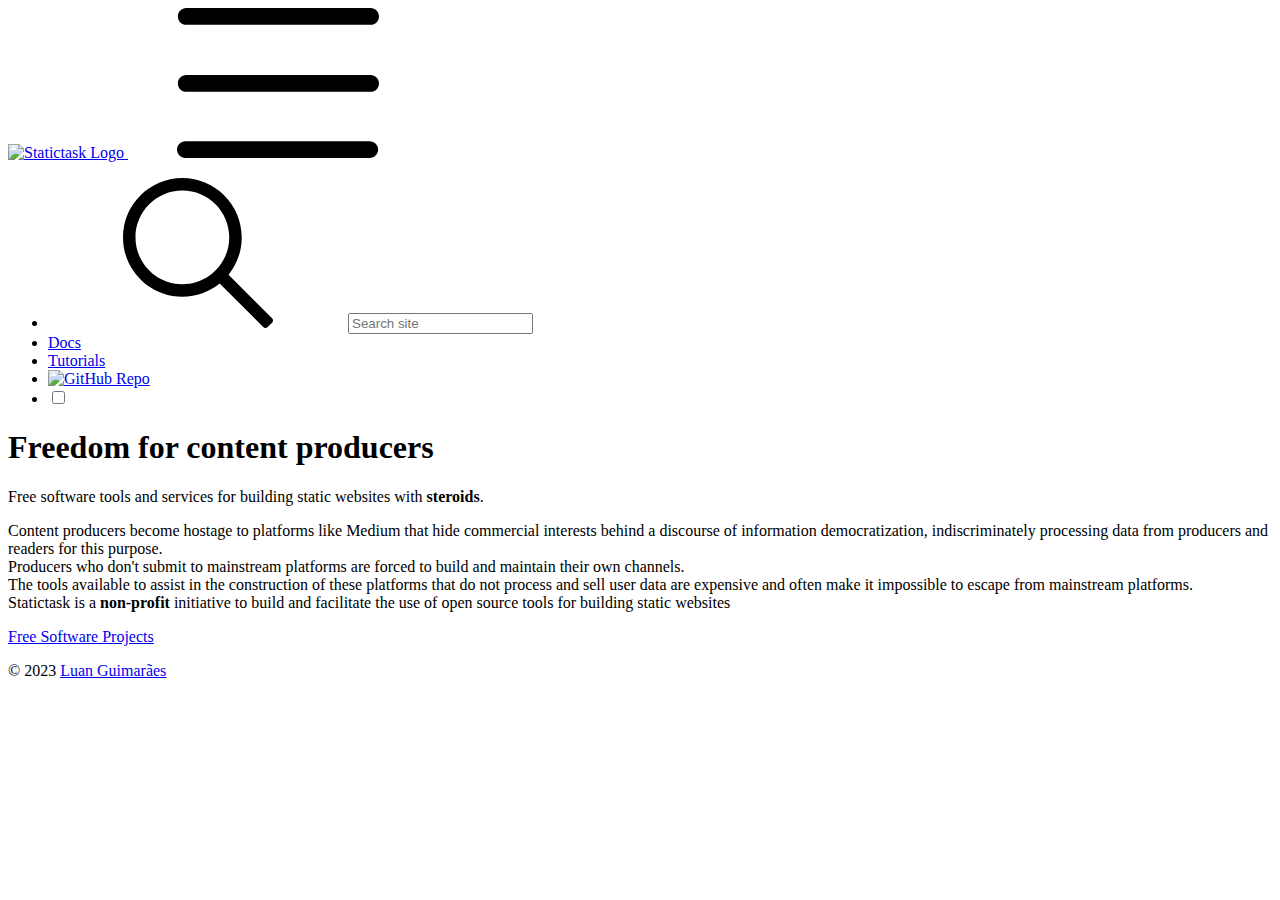
<file: index.html>
<!doctype html><html lang=en class=dark><head><meta charset=utf-8><meta name=viewport content="width=device-width,initial-scale=1"><meta name=generator content="Hugo 0.109.0"><link rel=apple-touch-icon sizes=180x180 href=https://statictask.io/favicons/apple-touch-icon.png><link rel=icon type=image/png sizes=32x32 href=https://statictask.io/favicons/favicon-32x32.png><link rel=icon type=image/png sizes=16x16 href=https://statictask.io/favicons/favicon-16x16.png><link rel=manifest href=https://statictask.io/favicons/site.webmanifest><link rel=mask-icon href=https://statictask.io/favicons/safari-pinned-tab.svg color=#004750><link rel="shortcut icon" href=https://statictask.io/favicons/favicon.ico><meta name=msapplication-config content="https://statictask.io/favicons/browserconfig.xml"><title>Statictask</title><meta property="og:title" content="Statictask"><meta property="og:description" content><meta property="og:type" content="website"><meta property="og:url" content="https://statictask.io/"><meta itemprop=name content="Statictask"><meta itemprop=description content><meta name=twitter:card content="summary"><meta name=twitter:title content="Statictask"><meta name=twitter:description content><link rel=stylesheet href=https://statictask.io/css/styles.e263fc9fd44027c421c45bd6094a58434d1fb338efb1d12aa2e6fc4642f339cb36ddcf9c1f2099dd388ea7f94c7d2e95f75374437853e9c657d22aa736172820.css integrity="sha512-4mP8n9RAJ8QhxFvWCUpYQ00fszjvsdEqoub8RkLzOcs23c+cHyCZ3TiOp/lMfS6V91N0Q3hT6cZX0iqnNhcoIA=="></head><body class=page-home id=pagetop><header class=nav_header><nav class="wrap nav menu"><a href=https://statictask.io class=nav_brand><picture data-lit=https://statictask.io/images/statictask.svg data-dark=https://statictask.io/images/statictask.svg><source srcset=https://statictask.io/images/statictask.svg media="(prefers-color-scheme: dark)"><img srcset=https://statictask.io/images/statictask.svg alt='Statictask Logo'></picture>
<label class="nav_toggle toggle" title='Site Menu' role=button><svg class="icon icon_harmburger"><use xlink:href="#harmburger"/></svg></label></a><ul class=nav_body><li class=nav-item><div class=search><label for=find class=search_label><svg class="icon icon_search"><use xlink:href="#search"/></svg></label><input type=search class=search_field placeholder='Search site' id=find autocomplete=off data-scope><div class="search_results results"></div></div></li><li class=nav-item><a class=nav-link href=https://statictask.io/docs/><span>Docs</span></a></li><li class=nav-item><a class=nav-link href=https://statictask.io/tutorials/><span>Tutorials</span></a></li><li class="nav-item nav_repo"><a class=nav-link href=https://github.com/statictask/ target=_blank><picture data-lit=https://statictask.io/images/GitHubMarkLight.svg data-dark=https://statictask.io/images/GitHubMarkDark.svg><source srcset=https://statictask.io/images/GitHubMarkDark.svg media="(prefers-color-scheme: dark)"><img srcset=https://statictask.io/images/GitHubMarkLight.svg alt='GitHub Repo'></picture></a></li><li class=nav-item><div class=color_mode><label for=mode></label>
<input type=checkbox class=color_choice id=mode title="Toggle Dark Mode"></div></li></ul></nav></header><div class="main wrap pt-4"><div class=content><div class=content><section class=grid-1><div><h1 id=freedom-for-content-producers>Freedom for content producers</h1><p>Free software tools and services for building static websites with <strong>steroids</strong>.</p><div class="tip tip_warning">Content producers become hostage to platforms like Medium that hide commercial interests behind a discourse of information democratization, indiscriminately processing data from producers and readers for this purpose.</div><div class="tip tip_warning">Producers who don't submit to mainstream platforms are forced to build and maintain their own channels.</div><div class="tip tip_warning">The tools available to assist in the construction of these platforms that do not process and sell user data are expensive and often make it impossible to escape from mainstream platforms.</div><div class=tip>Statictask is a <strong>non-profit</strong> initiative to build and facilitate the use of open source tools for building static websites</div><p><a href=https://github.com/statictask/ class=button>Free Software Projects</a></p></div></section></div></div></div><footer class="pt-2 pb-2"><div class=wrap><p>&copy; <span class=year>2023</span> <a href=https://l2n.me target=_blank rel=noopener>Luan Guimarães</a></p><a href=#pagetop id=toTop title="Back to top"></a></div></footer><svg width="0" height="0" class="hidden"><symbol xmlns="http://www.w3.org/2000/svg" viewBox="0 0 492.004 492.004" id="next"><path d="M484.14 226.886 306.46 49.202c-5.072-5.072-11.832-7.856-19.04-7.856-7.216.0-13.972 2.788-19.044 7.856l-16.132 16.136c-5.068 5.064-7.86 11.828-7.86 19.04.0 7.208 2.792 14.2 7.86 19.264L355.9 207.526H26.58C11.732 207.526.0 219.15.0 234.002v22.812c0 14.852 11.732 27.648 26.58 27.648h330.496L252.248 388.926c-5.068 5.072-7.86 11.652-7.86 18.864.0 7.204 2.792 13.88 7.86 18.948l16.132 16.084c5.072 5.072 11.828 7.836 19.044 7.836 7.208.0 13.968-2.8 19.04-7.872l177.68-177.68c5.084-5.088 7.88-11.88 7.86-19.1.016-7.244-2.776-14.04-7.864-19.12z"/></symbol><symbol xmlns="http://www.w3.org/2000/svg" viewBox="0 0 511.999 511.999" id="search"><path d="M508.874 478.708 360.142 329.976c28.21-34.827 45.191-79.103 45.191-127.309C405.333 90.917 314.416.0 202.666.0S0 90.917.0 202.667s90.917 202.667 202.667 202.667c48.206.0 92.482-16.982 127.309-45.191l148.732 148.732c4.167 4.165 10.919 4.165 15.086.0l15.081-15.082c4.165-4.166 4.165-10.92-.001-15.085zM202.667 362.667c-88.229.0-160-71.771-160-160s71.771-160 160-160 160 71.771 160 160-71.771 160-160 160z"/></symbol><symbol xmlns="http://www.w3.org/2000/svg" viewBox="0 0 241 179" id="harmburger"><path d="M1 10C1 4.477 5.477.0 11 0h220c5.523.0 10 4.477 10 10s-4.477 10-10 10H11C5.477 20 1 15.523 1 10zm0 80c0-5.523 4.477-10 10-10h220c5.523.0 10 4.477 10 10s-4.477 10-10 10H11c-5.523.0-10-4.477-10-10zm9 69c-5.523.0-10 4.477-10 10s4.477 10 10 10h220c5.523.0 10-4.477 10-10s-4.477-10-10-10H10z"/></symbol><symbol xmlns="http://www.w3.org/2000/svg" viewBox="0 0 401.998 401.998" id="sort"><path d="M73.092 164.452h255.813c4.949.0 9.233-1.807 12.848-5.424 3.613-3.616 5.427-7.898 5.427-12.847s-1.813-9.229-5.427-12.85L213.846 5.424C210.232 1.812 205.951.0 200.999.0s-9.233 1.812-12.85 5.424L60.242 133.331c-3.617 3.617-5.424 7.901-5.424 12.85.0 4.948 1.807 9.231 5.424 12.847 3.621 3.617 7.902 5.424 12.85 5.424zm255.813 73.097H73.092c-4.952.0-9.233 1.808-12.85 5.421-3.617 3.617-5.424 7.898-5.424 12.847s1.807 9.233 5.424 12.848L188.149 396.57c3.621 3.617 7.902 5.428 12.85 5.428s9.233-1.811 12.847-5.428l127.907-127.906c3.613-3.614 5.427-7.898 5.427-12.848.0-4.948-1.813-9.229-5.427-12.847-3.614-3.616-7.899-5.42-12.848-5.42z"/></symbol></svg><svg width="0" height="0" class="hidden"><symbol viewBox="0 0 512 512" xmlns="http://www.w3.org/2000/svg" id="facebook"><path d="M437 0H75C33.648.0.0 33.648.0 75v362c0 41.352 33.648 75 75 75h151V331h-60v-90h60v-61c0-49.629 40.371-90 90-90h91v90h-91v61h91l-15 90h-76v181h121c41.352.0 75-33.648 75-75V75c0-41.352-33.648-75-75-75zm0 0"/></symbol><symbol xmlns="http://www.w3.org/2000/svg" viewBox="0 0 18.001 18.001" id="twitter"><path d="M15.891 4.013c.808-.496 1.343-1.173 1.605-2.034a8.68 8.68.0 01-2.351.861c-.703-.756-1.593-1.14-2.66-1.14-1.043.0-1.924.366-2.643 1.078A3.56 3.56.0 008.766 5.383c0 .309.039.585.117.819-3.076-.105-5.622-1.381-7.628-3.837-.34.601-.51 1.213-.51 1.846.0 1.301.549 2.332 1.645 3.089-.625-.053-1.176-.211-1.645-.47.0.929.273 1.705.82 2.388a3.623 3.623.0 002.115 1.291c-.312.08-.641.118-.979.118-.312.0-.533-.026-.664-.083.23.757.664 1.371 1.291 1.841a3.652 3.652.0 002.152.743C4.148 14.173 2.625 14.69.902 14.69c-.422.0-.721-.006-.902-.038 1.697 1.102 3.586 1.649 5.676 1.649 2.139.0 4.029-.542 5.674-1.626 1.645-1.078 2.859-2.408 3.639-3.974a10.77 10.77.0 001.172-4.892v-.468a7.788 7.788.0 001.84-1.921 8.142 8.142.0 01-2.11.593z"/></symbol><symbol aria-hidden="true" xmlns="http://www.w3.org/2000/svg" viewBox="0 0 512 512" id="mail"><path d="M502.3 190.8c3.9-3.1 9.7-.2 9.7 4.7V4e2c0 26.5-21.5 48-48 48H48c-26.5.0-48-21.5-48-48V195.6c0-5 5.7-7.8 9.7-4.7 22.4 17.4 52.1 39.5 154.1 113.6 21.1 15.4 56.7 47.8 92.2 47.6 35.7.3 72-32.8 92.3-47.6 102-74.1 131.6-96.3 154-113.7zM256 320c23.2.4 56.6-29.2 73.4-41.4 132.7-96.3 142.8-104.7 173.4-128.7 5.8-4.5 9.2-11.5 9.2-18.9v-19c0-26.5-21.5-48-48-48H48C21.5 64 0 85.5.0 112v19c0 7.4 3.4 14.3 9.2 18.9 30.6 23.9 40.7 32.4 173.4 128.7 16.8 12.2 50.2 41.8 73.4 41.4z"/></symbol><symbol xmlns="http://www.w3.org/2000/svg" viewBox="0 0 512 512" id="calendar"><path d="M452 40h-24V0h-40v40H124V0H84v40H60C26.916 40 0 66.916.0 1e2v352c0 33.084 26.916 60 60 60h392c33.084.0 60-26.916 60-60V1e2c0-33.084-26.916-60-60-60zm20 412c0 11.028-8.972 20-20 20H60c-11.028.0-20-8.972-20-20V188h432v264zm0-304H40v-48c0-11.028 8.972-20 20-20h24v40h40V80h264v40h40V80h24c11.028.0 20 8.972 20 20v48z"/><path d="M76 230h40v40H76zm80 0h40v40h-40zm80 0h40v40h-40zm80 0h40v40h-40zm80 0h40v40h-40zM76 310h40v40H76zm80 0h40v40h-40zm80 0h40v40h-40zm80 0h40v40h-40zM76 390h40v40H76zm80 0h40v40h-40zm80 0h40v40h-40zm80 0h40v40h-40zm80-80h40v40h-40z"/></symbol><symbol xmlns="http://www.w3.org/2000/svg" viewBox="0 0 512 512" id="github"><path d="M255.968 5.329C114.624 5.329.0 120.401.0 262.353c0 113.536 73.344 209.856 175.104 243.872 12.8 2.368 17.472-5.568 17.472-12.384.0-6.112-.224-22.272-.352-43.712-71.2 15.52-86.24-34.464-86.24-34.464-11.616-29.696-28.416-37.6-28.416-37.6-23.264-15.936 1.728-15.616 1.728-15.616 25.696 1.824 39.2 26.496 39.2 26.496 22.848 39.264 59.936 27.936 74.528 21.344 2.304-16.608 8.928-27.936 16.256-34.368-56.832-6.496-116.608-28.544-116.608-127.008.0-28.064 9.984-51.008 26.368-68.992-2.656-6.496-11.424-32.64 2.496-68 0 0 21.504-6.912 70.4 26.336 20.416-5.696 42.304-8.544 64.096-8.64 21.728.128 43.648 2.944 64.096 8.672 48.864-33.248 70.336-26.336 70.336-26.336 13.952 35.392 5.184 61.504 2.56 68 16.416 17.984 26.304 40.928 26.304 68.992.0 98.72-59.84 120.448-116.864 126.816 9.184 7.936 17.376 23.616 17.376 47.584.0 34.368-.32 62.08-.32 70.496.0 6.88 4.608 14.88 17.6 12.352C438.72 472.145 512 375.857 512 262.353 512 120.401 397.376 5.329 255.968 5.329z"/></symbol><symbol viewBox="0 0 24 24" xmlns="http://www.w3.org/2000/svg" id="rss"><circle cx="3.429" cy="20.571" r="3.429"/><path d="M11.429 24h4.57C15.999 15.179 8.821 8.001.0 8v4.572c6.302.001 11.429 5.126 11.429 11.428z"/><path d="M24 24C24 10.766 13.234.0.0.0v4.571c10.714.0 19.43 8.714 19.43 19.429z"/></symbol><symbol viewBox="0 0 512 512" xmlns="http://www.w3.org/2000/svg" id="linkedin"><path d="M437 0H75C33.648.0.0 33.648.0 75v362c0 41.352 33.648 75 75 75h362c41.352.0 75-33.648 75-75V75c0-41.352-33.648-75-75-75zM181 406h-60V196h60zm0-240h-60v-60h60zm210 240h-60V286c0-16.54-13.46-30-30-30s-30 13.46-30 30v120h-60V196h60v11.309C286.719 202.422 296.93 196 316 196c40.691.043 75 36.547 75 79.688zm0 0"/></symbol><symbol xmlns="http://www.w3.org/2000/svg" viewBox="0 0 612 612" id="arrow"><path d="M604.501 440.509 325.398 134.956c-5.331-5.357-12.423-7.627-19.386-7.27-6.989-.357-14.056 1.913-19.387 7.27L7.499 440.509c-9.999 10.024-9.999 26.298.0 36.323s26.223 10.024 36.222.0l262.293-287.164L568.28 476.832c9.999 10.024 26.222 10.024 36.221.0 9.999-10.023 9.999-26.298.0-36.323z"/></symbol><symbol viewBox="0 0 512 512" xmlns="http://www.w3.org/2000/svg" id="carly"><path d="M504.971 239.029 448 182.059V84c0-46.317-37.682-84-84-84h-44c-13.255.0-24 10.745-24 24s10.745 24 24 24h44c19.851.0 36 16.149 36 36v108c0 6.365 2.529 12.47 7.029 16.971L454.059 256l-47.029 47.029A24.002 24.002.0 004e2 320v108c0 19.851-16.149 36-36 36h-44c-13.255.0-24 10.745-24 24s10.745 24 24 24h44c46.318.0 84-37.683 84-84v-98.059l56.971-56.971c9.372-9.372 9.372-24.568.0-33.941zM112 192V84c0-19.851 16.149-36 36-36h44c13.255.0 24-10.745 24-24S205.255.0 192 0h-44c-46.318.0-84 37.683-84 84v98.059l-56.971 56.97c-9.373 9.373-9.373 24.568.0 33.941L64 329.941V428c0 46.317 37.682 84 84 84h44c13.255.0 24-10.745 24-24s-10.745-24-24-24h-44c-19.851.0-36-16.149-36-36V320c0-6.365-2.529-12.47-7.029-16.971L57.941 256l47.029-47.029A24.002 24.002.0 00112 192z"/></symbol><symbol viewBox="0 0 24 24" xmlns="http://www.w3.org/2000/svg" id="copy" fill="currentcolor"><path d="M23 2.75A2.75 2.75.0 0020.25.0H8.75A2.75 2.75.0 006 2.75v13.5A2.75 2.75.0 008.75 19h11.5A2.75 2.75.0 0023 16.25zM18.25 14.5h-7.5a.75.75.0 010-1.5h7.5a.75.75.0 010 1.5zm0-3h-7.5a.75.75.0 010-1.5h7.5a.75.75.0 010 1.5zm0-3h-7.5a.75.75.0 010-1.5h7.5a.75.75.0 010 1.5z"/><path d="M8.75 20.5A4.255 4.255.0 014.5 16.25V2.75c0-.086.02-.166.025-.25H3.75A2.752 2.752.0 001 5.25v16A2.752 2.752.0 003.75 24h12a2.752 2.752.0 002.75-2.75v-.75z"/></symbol><symbol xmlns="http://www.w3.org/2000/svg" viewBox="0 0 512.001 512.001" id="closeme"><path d="M284.286 256.002 506.143 34.144c7.811-7.811 7.811-20.475.0-28.285-7.811-7.81-20.475-7.811-28.285.0L256 227.717 34.143 5.859c-7.811-7.811-20.475-7.811-28.285.0-7.81 7.811-7.811 20.475.0 28.285l221.857 221.857L5.858 477.859c-7.811 7.811-7.811 20.475.0 28.285a19.938 19.938.0 0014.143 5.857 19.94 19.94.0 0014.143-5.857L256 284.287l221.857 221.857c3.905 3.905 9.024 5.857 14.143 5.857s10.237-1.952 14.143-5.857c7.811-7.811 7.811-20.475.0-28.285L284.286 256.002z"/></symbol><symbol xmlns="http://www.w3.org/2000/svg" viewBox="0 0 512 512" id="open-menu"><path d="M492 236H20c-11.046.0-20 8.954-20 20s8.954 20 20 20h472c11.046.0 20-8.954 20-20s-8.954-20-20-20zm0-160H20C8.954 76 0 84.954.0 96s8.954 20 20 20h472c11.046.0 20-8.954 20-20s-8.954-20-20-20zm0 320H20c-11.046.0-20 8.954-20 20s8.954 20 20 20h472c11.046.0 20-8.954 20-20s-8.954-20-20-20z"/></symbol><symbol xmlns="http://www.w3.org/2000/svg" viewBox="0 0 24 24" id="instagram"><path d="M12 2.163c3.204.0 3.584.012 4.85.07 3.252.148 4.771 1.691 4.919 4.919.058 1.265.069 1.645.069 4.849.0 3.205-.012 3.584-.069 4.849-.149 3.225-1.664 4.771-4.919 4.919-1.266.058-1.644.07-4.85.07-3.204.0-3.584-.012-4.849-.07-3.26-.149-4.771-1.699-4.919-4.92-.058-1.265-.07-1.644-.07-4.849.0-3.204.013-3.583.07-4.849.149-3.227 1.664-4.771 4.919-4.919 1.266-.057 1.645-.069 4.849-.069zM12 0C8.741.0 8.333.014 7.053.072c-4.358.2-6.78 2.618-6.98 6.98-.059 1.281-.073 1.689-.073 4.948s.014 3.668.072 4.948c.2 4.358 2.618 6.78 6.98 6.98C8.333 23.986 8.741 24 12 24s3.668-.014 4.948-.072c4.354-.2 6.782-2.618 6.979-6.98.059-1.28.073-1.689.073-4.948s-.014-3.667-.072-4.947c-.196-4.354-2.617-6.78-6.979-6.98-1.281-.059-1.69-.073-4.949-.073zm0 5.838c-3.403.0-6.162 2.759-6.162 6.162S8.597 18.163 12 18.163s6.162-2.759 6.162-6.163c0-3.403-2.759-6.162-6.162-6.162zM12 16c-2.209.0-4-1.79-4-4 0-2.209 1.791-4 4-4s4 1.791 4 4c0 2.21-1.791 4-4 4zm6.406-11.845c-.796.0-1.441.645-1.441 1.44s.645 1.44 1.441 1.44c.795.0 1.439-.645 1.439-1.44s-.644-1.44-1.439-1.44z"/></symbol><symbol xmlns="http://www.w3.org/2000/svg" viewBox="0 0 24 24" id="youtube"><path d="M19.615 3.184c-3.604-.246-11.631-.245-15.23.0-3.897.266-4.356 2.62-4.385 8.816.029 6.185.484 8.549 4.385 8.816 3.6.245 11.626.246 15.23.0C23.512 20.55 23.971 18.196 24 12c-.029-6.185-.484-8.549-4.385-8.816zM9 16V8l8 3.993L9 16z"/></symbol><symbol xmlns="http://www.w3.org/2000/svg" viewBox="0 0 24 24" id="stackoverflow"><path d="M21 27v-8h3v11H0V19h3v8h18z"/><path d="M17.1.2 15 1.8l7.9 10.6 2.1-1.6L17.1.2zm3.7 14.7L10.6 6.4l1.7-2 10.2 8.5-1.7 2zM7.2 12.3l12 5.6 1.1-2.4-12-5.6-1.1 2.4zm-1.8 6.8 13.56 1.96.17-2.38-13.26-2.55-.47 2.97zM19 25H5v-3h14v3z"/></symbol></svg><script src=https://statictask.io/js/bundle.3a70b4776ccb0cee37894c5ee6d57b4cfa2d99f7018e88443d21cf00ef94c7b62cd611938a5955da83fb92f891e5c4fdf59b3352e4ae7b26ddc0385dc47e565f.js></script></body></html>
</file>
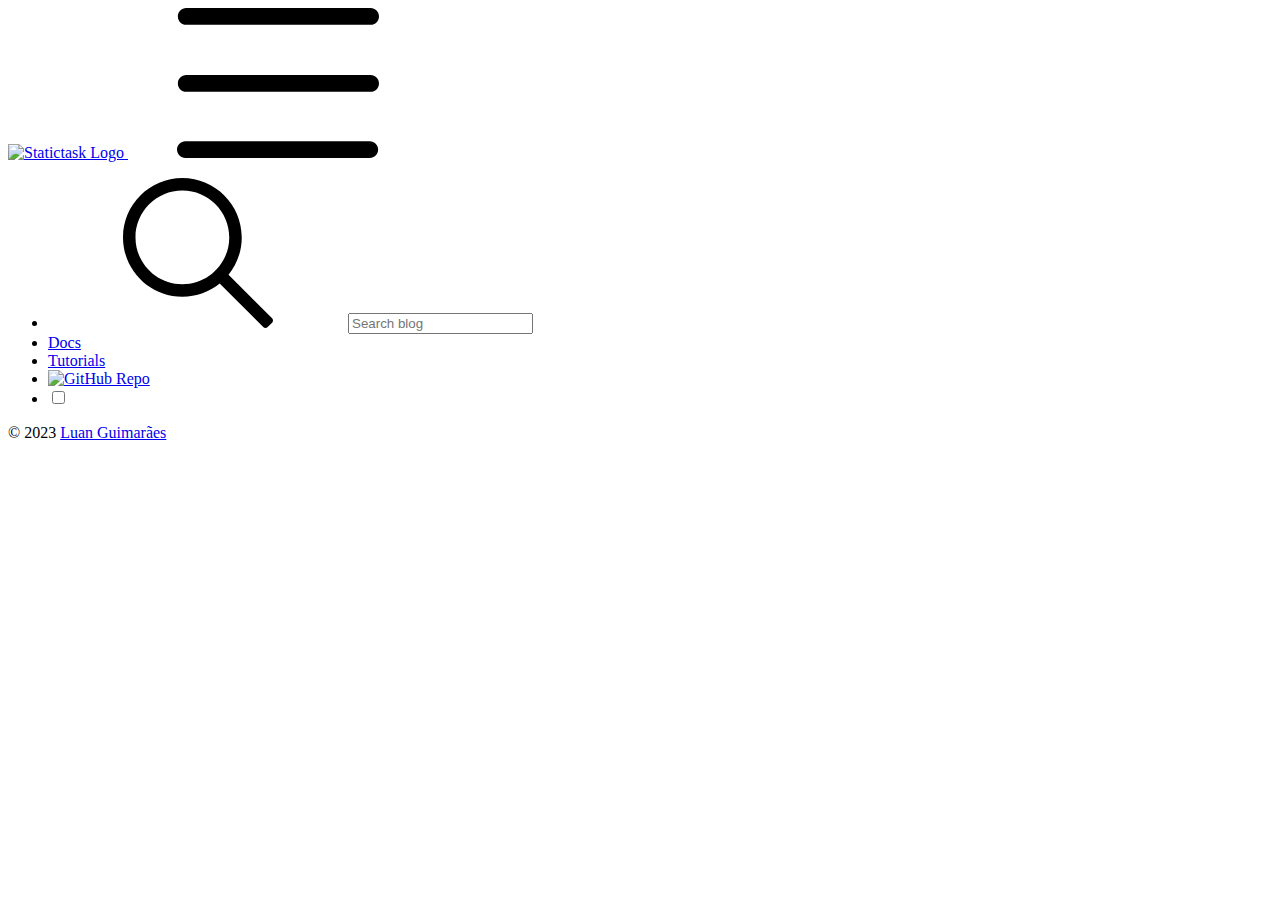
<file: blog/index.html>
<!doctype html><html lang=en class=dark><head><meta charset=utf-8><meta name=viewport content="width=device-width,initial-scale=1"><meta name=generator content="Hugo 0.109.0"><link rel=apple-touch-icon sizes=180x180 href=https://statictask.io/favicons/apple-touch-icon.png><link rel=icon type=image/png sizes=32x32 href=https://statictask.io/favicons/favicon-32x32.png><link rel=icon type=image/png sizes=16x16 href=https://statictask.io/favicons/favicon-16x16.png><link rel=manifest href=https://statictask.io/favicons/site.webmanifest><link rel=mask-icon href=https://statictask.io/favicons/safari-pinned-tab.svg color=#004750><link rel="shortcut icon" href=https://statictask.io/favicons/favicon.ico><meta name=msapplication-config content="https://statictask.io/favicons/browserconfig.xml"><title>Blog | Statictask</title><meta property="og:title" content="Blog"><meta property="og:description" content><meta property="og:type" content="website"><meta property="og:url" content="https://statictask.io/blog/"><meta itemprop=name content="Blog"><meta itemprop=description content><meta name=twitter:card content="summary"><meta name=twitter:title content="Blog"><meta name=twitter:description content><link rel=stylesheet href=https://statictask.io/css/styles.e263fc9fd44027c421c45bd6094a58434d1fb338efb1d12aa2e6fc4642f339cb36ddcf9c1f2099dd388ea7f94c7d2e95f75374437853e9c657d22aa736172820.css integrity="sha512-4mP8n9RAJ8QhxFvWCUpYQ00fszjvsdEqoub8RkLzOcs23c+cHyCZ3TiOp/lMfS6V91N0Q3hT6cZX0iqnNhcoIA=="></head><body class=page-section id=pagetop><header class=nav_header><nav class="wrap nav menu"><a href=https://statictask.io class=nav_brand><picture data-lit=https://statictask.io/images/statictask.svg data-dark=https://statictask.io/images/statictask.svg><source srcset=https://statictask.io/images/statictask.svg media="(prefers-color-scheme: dark)"><img srcset=https://statictask.io/images/statictask.svg alt='Statictask Logo'></picture>
<label class="nav_toggle toggle" title='Site Menu' role=button><svg class="icon icon_harmburger"><use xlink:href="#harmburger"/></svg></label></a><ul class=nav_body><li class=nav-item><div class=search><label for=find class=search_label><svg class="icon icon_search"><use xlink:href="#search"/></svg></label><input type=search class=search_field placeholder='Search blog' id=find autocomplete=off data-scope=blog><div class="search_results results"></div></div></li><li class=nav-item><a class=nav-link href=https://statictask.io/docs/><span>Docs</span></a></li><li class=nav-item><a class=nav-link href=https://statictask.io/tutorials/><span>Tutorials</span></a></li><li class="nav-item nav_repo"><a class=nav-link href=https://github.com/statictask/ target=_blank><picture data-lit=https://statictask.io/images/GitHubMarkLight.svg data-dark=https://statictask.io/images/GitHubMarkDark.svg><source srcset=https://statictask.io/images/GitHubMarkDark.svg media="(prefers-color-scheme: dark)"><img srcset=https://statictask.io/images/GitHubMarkLight.svg alt='GitHub Repo'></picture></a></li><li class=nav-item><div class=color_mode><label for=mode></label>
<input type=checkbox class=color_choice id=mode title="Toggle Dark Mode"></div></li></ul></nav></header><div class='wrap pt-2 mt-2'></div><footer class="pt-2 pb-2"><div class=wrap><p>&copy; <span class=year>2023</span> <a href=https://l2n.me target=_blank rel=noopener>Luan Guimarães</a></p><a href=#pagetop id=toTop title="Back to top"></a></div></footer><svg width="0" height="0" class="hidden"><symbol xmlns="http://www.w3.org/2000/svg" viewBox="0 0 492.004 492.004" id="next"><path d="M484.14 226.886 306.46 49.202c-5.072-5.072-11.832-7.856-19.04-7.856-7.216.0-13.972 2.788-19.044 7.856l-16.132 16.136c-5.068 5.064-7.86 11.828-7.86 19.04.0 7.208 2.792 14.2 7.86 19.264L355.9 207.526H26.58C11.732 207.526.0 219.15.0 234.002v22.812c0 14.852 11.732 27.648 26.58 27.648h330.496L252.248 388.926c-5.068 5.072-7.86 11.652-7.86 18.864.0 7.204 2.792 13.88 7.86 18.948l16.132 16.084c5.072 5.072 11.828 7.836 19.044 7.836 7.208.0 13.968-2.8 19.04-7.872l177.68-177.68c5.084-5.088 7.88-11.88 7.86-19.1.016-7.244-2.776-14.04-7.864-19.12z"/></symbol><symbol xmlns="http://www.w3.org/2000/svg" viewBox="0 0 511.999 511.999" id="search"><path d="M508.874 478.708 360.142 329.976c28.21-34.827 45.191-79.103 45.191-127.309C405.333 90.917 314.416.0 202.666.0S0 90.917.0 202.667s90.917 202.667 202.667 202.667c48.206.0 92.482-16.982 127.309-45.191l148.732 148.732c4.167 4.165 10.919 4.165 15.086.0l15.081-15.082c4.165-4.166 4.165-10.92-.001-15.085zM202.667 362.667c-88.229.0-160-71.771-160-160s71.771-160 160-160 160 71.771 160 160-71.771 160-160 160z"/></symbol><symbol xmlns="http://www.w3.org/2000/svg" viewBox="0 0 241 179" id="harmburger"><path d="M1 10C1 4.477 5.477.0 11 0h220c5.523.0 10 4.477 10 10s-4.477 10-10 10H11C5.477 20 1 15.523 1 10zm0 80c0-5.523 4.477-10 10-10h220c5.523.0 10 4.477 10 10s-4.477 10-10 10H11c-5.523.0-10-4.477-10-10zm9 69c-5.523.0-10 4.477-10 10s4.477 10 10 10h220c5.523.0 10-4.477 10-10s-4.477-10-10-10H10z"/></symbol><symbol xmlns="http://www.w3.org/2000/svg" viewBox="0 0 401.998 401.998" id="sort"><path d="M73.092 164.452h255.813c4.949.0 9.233-1.807 12.848-5.424 3.613-3.616 5.427-7.898 5.427-12.847s-1.813-9.229-5.427-12.85L213.846 5.424C210.232 1.812 205.951.0 200.999.0s-9.233 1.812-12.85 5.424L60.242 133.331c-3.617 3.617-5.424 7.901-5.424 12.85.0 4.948 1.807 9.231 5.424 12.847 3.621 3.617 7.902 5.424 12.85 5.424zm255.813 73.097H73.092c-4.952.0-9.233 1.808-12.85 5.421-3.617 3.617-5.424 7.898-5.424 12.847s1.807 9.233 5.424 12.848L188.149 396.57c3.621 3.617 7.902 5.428 12.85 5.428s9.233-1.811 12.847-5.428l127.907-127.906c3.613-3.614 5.427-7.898 5.427-12.848.0-4.948-1.813-9.229-5.427-12.847-3.614-3.616-7.899-5.42-12.848-5.42z"/></symbol></svg><svg width="0" height="0" class="hidden"><symbol viewBox="0 0 512 512" xmlns="http://www.w3.org/2000/svg" id="facebook"><path d="M437 0H75C33.648.0.0 33.648.0 75v362c0 41.352 33.648 75 75 75h151V331h-60v-90h60v-61c0-49.629 40.371-90 90-90h91v90h-91v61h91l-15 90h-76v181h121c41.352.0 75-33.648 75-75V75c0-41.352-33.648-75-75-75zm0 0"/></symbol><symbol xmlns="http://www.w3.org/2000/svg" viewBox="0 0 18.001 18.001" id="twitter"><path d="M15.891 4.013c.808-.496 1.343-1.173 1.605-2.034a8.68 8.68.0 01-2.351.861c-.703-.756-1.593-1.14-2.66-1.14-1.043.0-1.924.366-2.643 1.078A3.56 3.56.0 008.766 5.383c0 .309.039.585.117.819-3.076-.105-5.622-1.381-7.628-3.837-.34.601-.51 1.213-.51 1.846.0 1.301.549 2.332 1.645 3.089-.625-.053-1.176-.211-1.645-.47.0.929.273 1.705.82 2.388a3.623 3.623.0 002.115 1.291c-.312.08-.641.118-.979.118-.312.0-.533-.026-.664-.083.23.757.664 1.371 1.291 1.841a3.652 3.652.0 002.152.743C4.148 14.173 2.625 14.69.902 14.69c-.422.0-.721-.006-.902-.038 1.697 1.102 3.586 1.649 5.676 1.649 2.139.0 4.029-.542 5.674-1.626 1.645-1.078 2.859-2.408 3.639-3.974a10.77 10.77.0 001.172-4.892v-.468a7.788 7.788.0 001.84-1.921 8.142 8.142.0 01-2.11.593z"/></symbol><symbol aria-hidden="true" xmlns="http://www.w3.org/2000/svg" viewBox="0 0 512 512" id="mail"><path d="M502.3 190.8c3.9-3.1 9.7-.2 9.7 4.7V4e2c0 26.5-21.5 48-48 48H48c-26.5.0-48-21.5-48-48V195.6c0-5 5.7-7.8 9.7-4.7 22.4 17.4 52.1 39.5 154.1 113.6 21.1 15.4 56.7 47.8 92.2 47.6 35.7.3 72-32.8 92.3-47.6 102-74.1 131.6-96.3 154-113.7zM256 320c23.2.4 56.6-29.2 73.4-41.4 132.7-96.3 142.8-104.7 173.4-128.7 5.8-4.5 9.2-11.5 9.2-18.9v-19c0-26.5-21.5-48-48-48H48C21.5 64 0 85.5.0 112v19c0 7.4 3.4 14.3 9.2 18.9 30.6 23.9 40.7 32.4 173.4 128.7 16.8 12.2 50.2 41.8 73.4 41.4z"/></symbol><symbol xmlns="http://www.w3.org/2000/svg" viewBox="0 0 512 512" id="calendar"><path d="M452 40h-24V0h-40v40H124V0H84v40H60C26.916 40 0 66.916.0 1e2v352c0 33.084 26.916 60 60 60h392c33.084.0 60-26.916 60-60V1e2c0-33.084-26.916-60-60-60zm20 412c0 11.028-8.972 20-20 20H60c-11.028.0-20-8.972-20-20V188h432v264zm0-304H40v-48c0-11.028 8.972-20 20-20h24v40h40V80h264v40h40V80h24c11.028.0 20 8.972 20 20v48z"/><path d="M76 230h40v40H76zm80 0h40v40h-40zm80 0h40v40h-40zm80 0h40v40h-40zm80 0h40v40h-40zM76 310h40v40H76zm80 0h40v40h-40zm80 0h40v40h-40zm80 0h40v40h-40zM76 390h40v40H76zm80 0h40v40h-40zm80 0h40v40h-40zm80 0h40v40h-40zm80-80h40v40h-40z"/></symbol><symbol xmlns="http://www.w3.org/2000/svg" viewBox="0 0 512 512" id="github"><path d="M255.968 5.329C114.624 5.329.0 120.401.0 262.353c0 113.536 73.344 209.856 175.104 243.872 12.8 2.368 17.472-5.568 17.472-12.384.0-6.112-.224-22.272-.352-43.712-71.2 15.52-86.24-34.464-86.24-34.464-11.616-29.696-28.416-37.6-28.416-37.6-23.264-15.936 1.728-15.616 1.728-15.616 25.696 1.824 39.2 26.496 39.2 26.496 22.848 39.264 59.936 27.936 74.528 21.344 2.304-16.608 8.928-27.936 16.256-34.368-56.832-6.496-116.608-28.544-116.608-127.008.0-28.064 9.984-51.008 26.368-68.992-2.656-6.496-11.424-32.64 2.496-68 0 0 21.504-6.912 70.4 26.336 20.416-5.696 42.304-8.544 64.096-8.64 21.728.128 43.648 2.944 64.096 8.672 48.864-33.248 70.336-26.336 70.336-26.336 13.952 35.392 5.184 61.504 2.56 68 16.416 17.984 26.304 40.928 26.304 68.992.0 98.72-59.84 120.448-116.864 126.816 9.184 7.936 17.376 23.616 17.376 47.584.0 34.368-.32 62.08-.32 70.496.0 6.88 4.608 14.88 17.6 12.352C438.72 472.145 512 375.857 512 262.353 512 120.401 397.376 5.329 255.968 5.329z"/></symbol><symbol viewBox="0 0 24 24" xmlns="http://www.w3.org/2000/svg" id="rss"><circle cx="3.429" cy="20.571" r="3.429"/><path d="M11.429 24h4.57C15.999 15.179 8.821 8.001.0 8v4.572c6.302.001 11.429 5.126 11.429 11.428z"/><path d="M24 24C24 10.766 13.234.0.0.0v4.571c10.714.0 19.43 8.714 19.43 19.429z"/></symbol><symbol viewBox="0 0 512 512" xmlns="http://www.w3.org/2000/svg" id="linkedin"><path d="M437 0H75C33.648.0.0 33.648.0 75v362c0 41.352 33.648 75 75 75h362c41.352.0 75-33.648 75-75V75c0-41.352-33.648-75-75-75zM181 406h-60V196h60zm0-240h-60v-60h60zm210 240h-60V286c0-16.54-13.46-30-30-30s-30 13.46-30 30v120h-60V196h60v11.309C286.719 202.422 296.93 196 316 196c40.691.043 75 36.547 75 79.688zm0 0"/></symbol><symbol xmlns="http://www.w3.org/2000/svg" viewBox="0 0 612 612" id="arrow"><path d="M604.501 440.509 325.398 134.956c-5.331-5.357-12.423-7.627-19.386-7.27-6.989-.357-14.056 1.913-19.387 7.27L7.499 440.509c-9.999 10.024-9.999 26.298.0 36.323s26.223 10.024 36.222.0l262.293-287.164L568.28 476.832c9.999 10.024 26.222 10.024 36.221.0 9.999-10.023 9.999-26.298.0-36.323z"/></symbol><symbol viewBox="0 0 512 512" xmlns="http://www.w3.org/2000/svg" id="carly"><path d="M504.971 239.029 448 182.059V84c0-46.317-37.682-84-84-84h-44c-13.255.0-24 10.745-24 24s10.745 24 24 24h44c19.851.0 36 16.149 36 36v108c0 6.365 2.529 12.47 7.029 16.971L454.059 256l-47.029 47.029A24.002 24.002.0 004e2 320v108c0 19.851-16.149 36-36 36h-44c-13.255.0-24 10.745-24 24s10.745 24 24 24h44c46.318.0 84-37.683 84-84v-98.059l56.971-56.971c9.372-9.372 9.372-24.568.0-33.941zM112 192V84c0-19.851 16.149-36 36-36h44c13.255.0 24-10.745 24-24S205.255.0 192 0h-44c-46.318.0-84 37.683-84 84v98.059l-56.971 56.97c-9.373 9.373-9.373 24.568.0 33.941L64 329.941V428c0 46.317 37.682 84 84 84h44c13.255.0 24-10.745 24-24s-10.745-24-24-24h-44c-19.851.0-36-16.149-36-36V320c0-6.365-2.529-12.47-7.029-16.971L57.941 256l47.029-47.029A24.002 24.002.0 00112 192z"/></symbol><symbol viewBox="0 0 24 24" xmlns="http://www.w3.org/2000/svg" id="copy" fill="currentcolor"><path d="M23 2.75A2.75 2.75.0 0020.25.0H8.75A2.75 2.75.0 006 2.75v13.5A2.75 2.75.0 008.75 19h11.5A2.75 2.75.0 0023 16.25zM18.25 14.5h-7.5a.75.75.0 010-1.5h7.5a.75.75.0 010 1.5zm0-3h-7.5a.75.75.0 010-1.5h7.5a.75.75.0 010 1.5zm0-3h-7.5a.75.75.0 010-1.5h7.5a.75.75.0 010 1.5z"/><path d="M8.75 20.5A4.255 4.255.0 014.5 16.25V2.75c0-.086.02-.166.025-.25H3.75A2.752 2.752.0 001 5.25v16A2.752 2.752.0 003.75 24h12a2.752 2.752.0 002.75-2.75v-.75z"/></symbol><symbol xmlns="http://www.w3.org/2000/svg" viewBox="0 0 512.001 512.001" id="closeme"><path d="M284.286 256.002 506.143 34.144c7.811-7.811 7.811-20.475.0-28.285-7.811-7.81-20.475-7.811-28.285.0L256 227.717 34.143 5.859c-7.811-7.811-20.475-7.811-28.285.0-7.81 7.811-7.811 20.475.0 28.285l221.857 221.857L5.858 477.859c-7.811 7.811-7.811 20.475.0 28.285a19.938 19.938.0 0014.143 5.857 19.94 19.94.0 0014.143-5.857L256 284.287l221.857 221.857c3.905 3.905 9.024 5.857 14.143 5.857s10.237-1.952 14.143-5.857c7.811-7.811 7.811-20.475.0-28.285L284.286 256.002z"/></symbol><symbol xmlns="http://www.w3.org/2000/svg" viewBox="0 0 512 512" id="open-menu"><path d="M492 236H20c-11.046.0-20 8.954-20 20s8.954 20 20 20h472c11.046.0 20-8.954 20-20s-8.954-20-20-20zm0-160H20C8.954 76 0 84.954.0 96s8.954 20 20 20h472c11.046.0 20-8.954 20-20s-8.954-20-20-20zm0 320H20c-11.046.0-20 8.954-20 20s8.954 20 20 20h472c11.046.0 20-8.954 20-20s-8.954-20-20-20z"/></symbol><symbol xmlns="http://www.w3.org/2000/svg" viewBox="0 0 24 24" id="instagram"><path d="M12 2.163c3.204.0 3.584.012 4.85.07 3.252.148 4.771 1.691 4.919 4.919.058 1.265.069 1.645.069 4.849.0 3.205-.012 3.584-.069 4.849-.149 3.225-1.664 4.771-4.919 4.919-1.266.058-1.644.07-4.85.07-3.204.0-3.584-.012-4.849-.07-3.26-.149-4.771-1.699-4.919-4.92-.058-1.265-.07-1.644-.07-4.849.0-3.204.013-3.583.07-4.849.149-3.227 1.664-4.771 4.919-4.919 1.266-.057 1.645-.069 4.849-.069zM12 0C8.741.0 8.333.014 7.053.072c-4.358.2-6.78 2.618-6.98 6.98-.059 1.281-.073 1.689-.073 4.948s.014 3.668.072 4.948c.2 4.358 2.618 6.78 6.98 6.98C8.333 23.986 8.741 24 12 24s3.668-.014 4.948-.072c4.354-.2 6.782-2.618 6.979-6.98.059-1.28.073-1.689.073-4.948s-.014-3.667-.072-4.947c-.196-4.354-2.617-6.78-6.979-6.98-1.281-.059-1.69-.073-4.949-.073zm0 5.838c-3.403.0-6.162 2.759-6.162 6.162S8.597 18.163 12 18.163s6.162-2.759 6.162-6.163c0-3.403-2.759-6.162-6.162-6.162zM12 16c-2.209.0-4-1.79-4-4 0-2.209 1.791-4 4-4s4 1.791 4 4c0 2.21-1.791 4-4 4zm6.406-11.845c-.796.0-1.441.645-1.441 1.44s.645 1.44 1.441 1.44c.795.0 1.439-.645 1.439-1.44s-.644-1.44-1.439-1.44z"/></symbol><symbol xmlns="http://www.w3.org/2000/svg" viewBox="0 0 24 24" id="youtube"><path d="M19.615 3.184c-3.604-.246-11.631-.245-15.23.0-3.897.266-4.356 2.62-4.385 8.816.029 6.185.484 8.549 4.385 8.816 3.6.245 11.626.246 15.23.0C23.512 20.55 23.971 18.196 24 12c-.029-6.185-.484-8.549-4.385-8.816zM9 16V8l8 3.993L9 16z"/></symbol><symbol xmlns="http://www.w3.org/2000/svg" viewBox="0 0 24 24" id="stackoverflow"><path d="M21 27v-8h3v11H0V19h3v8h18z"/><path d="M17.1.2 15 1.8l7.9 10.6 2.1-1.6L17.1.2zm3.7 14.7L10.6 6.4l1.7-2 10.2 8.5-1.7 2zM7.2 12.3l12 5.6 1.1-2.4-12-5.6-1.1 2.4zm-1.8 6.8 13.56 1.96.17-2.38-13.26-2.55-.47 2.97zM19 25H5v-3h14v3z"/></symbol></svg><script src=https://statictask.io/js/bundle.3a70b4776ccb0cee37894c5ee6d57b4cfa2d99f7018e88443d21cf00ef94c7b62cd611938a5955da83fb92f891e5c4fdf59b3352e4ae7b26ddc0385dc47e565f.js></script></body></html>
</file>
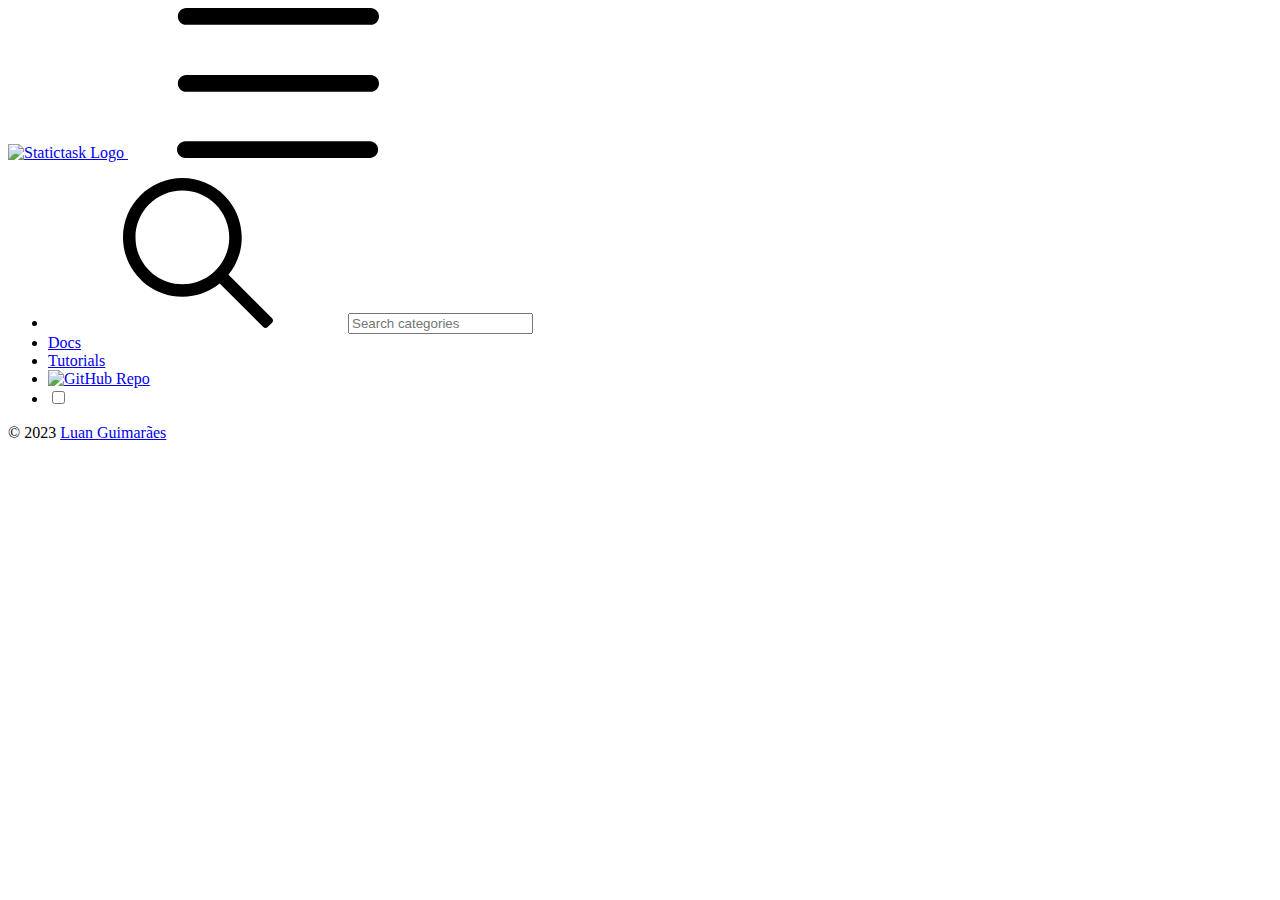
<file: categories/index.html>
<!doctype html><html lang=en class=dark><head><meta charset=utf-8><meta name=viewport content="width=device-width,initial-scale=1"><meta name=generator content="Hugo 0.109.0"><link rel=apple-touch-icon sizes=180x180 href=https://statictask.io/favicons/apple-touch-icon.png><link rel=icon type=image/png sizes=32x32 href=https://statictask.io/favicons/favicon-32x32.png><link rel=icon type=image/png sizes=16x16 href=https://statictask.io/favicons/favicon-16x16.png><link rel=manifest href=https://statictask.io/favicons/site.webmanifest><link rel=mask-icon href=https://statictask.io/favicons/safari-pinned-tab.svg color=#004750><link rel="shortcut icon" href=https://statictask.io/favicons/favicon.ico><meta name=msapplication-config content="https://statictask.io/favicons/browserconfig.xml"><title>Categories | Statictask</title><meta property="og:title" content="Categories"><meta property="og:description" content><meta property="og:type" content="website"><meta property="og:url" content="https://statictask.io/categories/"><meta itemprop=name content="Categories"><meta itemprop=description content><meta name=twitter:card content="summary"><meta name=twitter:title content="Categories"><meta name=twitter:description content><link rel=stylesheet href=https://statictask.io/css/styles.e263fc9fd44027c421c45bd6094a58434d1fb338efb1d12aa2e6fc4642f339cb36ddcf9c1f2099dd388ea7f94c7d2e95f75374437853e9c657d22aa736172820.css integrity="sha512-4mP8n9RAJ8QhxFvWCUpYQ00fszjvsdEqoub8RkLzOcs23c+cHyCZ3TiOp/lMfS6V91N0Q3hT6cZX0iqnNhcoIA=="></head><body class=page-taxonomy id=pagetop><header class=nav_header><nav class="wrap nav menu"><a href=https://statictask.io class=nav_brand><picture data-lit=https://statictask.io/images/statictask.svg data-dark=https://statictask.io/images/statictask.svg><source srcset=https://statictask.io/images/statictask.svg media="(prefers-color-scheme: dark)"><img srcset=https://statictask.io/images/statictask.svg alt='Statictask Logo'></picture>
<label class="nav_toggle toggle" title='Site Menu' role=button><svg class="icon icon_harmburger"><use xlink:href="#harmburger"/></svg></label></a><ul class=nav_body><li class=nav-item><div class=search><label for=find class=search_label><svg class="icon icon_search"><use xlink:href="#search"/></svg></label><input type=search class=search_field placeholder='Search categories' id=find autocomplete=off data-scope=categories><div class="search_results results"></div></div></li><li class=nav-item><a class=nav-link href=https://statictask.io/docs/><span>Docs</span></a></li><li class=nav-item><a class=nav-link href=https://statictask.io/tutorials/><span>Tutorials</span></a></li><li class="nav-item nav_repo"><a class=nav-link href=https://github.com/statictask/ target=_blank><picture data-lit=https://statictask.io/images/GitHubMarkLight.svg data-dark=https://statictask.io/images/GitHubMarkDark.svg><source srcset=https://statictask.io/images/GitHubMarkDark.svg media="(prefers-color-scheme: dark)"><img srcset=https://statictask.io/images/GitHubMarkLight.svg alt='GitHub Repo'></picture></a></li><li class=nav-item><div class=color_mode><label for=mode></label>
<input type=checkbox class=color_choice id=mode title="Toggle Dark Mode"></div></li></ul></nav></header><div class="main wrap pt-4"><div class=content><ol></ol></div></div><footer class="pt-2 pb-2"><div class=wrap><p>&copy; <span class=year>2023</span> <a href=https://l2n.me target=_blank rel=noopener>Luan Guimarães</a></p><a href=#pagetop id=toTop title="Back to top"></a></div></footer><svg width="0" height="0" class="hidden"><symbol xmlns="http://www.w3.org/2000/svg" viewBox="0 0 492.004 492.004" id="next"><path d="M484.14 226.886 306.46 49.202c-5.072-5.072-11.832-7.856-19.04-7.856-7.216.0-13.972 2.788-19.044 7.856l-16.132 16.136c-5.068 5.064-7.86 11.828-7.86 19.04.0 7.208 2.792 14.2 7.86 19.264L355.9 207.526H26.58C11.732 207.526.0 219.15.0 234.002v22.812c0 14.852 11.732 27.648 26.58 27.648h330.496L252.248 388.926c-5.068 5.072-7.86 11.652-7.86 18.864.0 7.204 2.792 13.88 7.86 18.948l16.132 16.084c5.072 5.072 11.828 7.836 19.044 7.836 7.208.0 13.968-2.8 19.04-7.872l177.68-177.68c5.084-5.088 7.88-11.88 7.86-19.1.016-7.244-2.776-14.04-7.864-19.12z"/></symbol><symbol xmlns="http://www.w3.org/2000/svg" viewBox="0 0 511.999 511.999" id="search"><path d="M508.874 478.708 360.142 329.976c28.21-34.827 45.191-79.103 45.191-127.309C405.333 90.917 314.416.0 202.666.0S0 90.917.0 202.667s90.917 202.667 202.667 202.667c48.206.0 92.482-16.982 127.309-45.191l148.732 148.732c4.167 4.165 10.919 4.165 15.086.0l15.081-15.082c4.165-4.166 4.165-10.92-.001-15.085zM202.667 362.667c-88.229.0-160-71.771-160-160s71.771-160 160-160 160 71.771 160 160-71.771 160-160 160z"/></symbol><symbol xmlns="http://www.w3.org/2000/svg" viewBox="0 0 241 179" id="harmburger"><path d="M1 10C1 4.477 5.477.0 11 0h220c5.523.0 10 4.477 10 10s-4.477 10-10 10H11C5.477 20 1 15.523 1 10zm0 80c0-5.523 4.477-10 10-10h220c5.523.0 10 4.477 10 10s-4.477 10-10 10H11c-5.523.0-10-4.477-10-10zm9 69c-5.523.0-10 4.477-10 10s4.477 10 10 10h220c5.523.0 10-4.477 10-10s-4.477-10-10-10H10z"/></symbol><symbol xmlns="http://www.w3.org/2000/svg" viewBox="0 0 401.998 401.998" id="sort"><path d="M73.092 164.452h255.813c4.949.0 9.233-1.807 12.848-5.424 3.613-3.616 5.427-7.898 5.427-12.847s-1.813-9.229-5.427-12.85L213.846 5.424C210.232 1.812 205.951.0 200.999.0s-9.233 1.812-12.85 5.424L60.242 133.331c-3.617 3.617-5.424 7.901-5.424 12.85.0 4.948 1.807 9.231 5.424 12.847 3.621 3.617 7.902 5.424 12.85 5.424zm255.813 73.097H73.092c-4.952.0-9.233 1.808-12.85 5.421-3.617 3.617-5.424 7.898-5.424 12.847s1.807 9.233 5.424 12.848L188.149 396.57c3.621 3.617 7.902 5.428 12.85 5.428s9.233-1.811 12.847-5.428l127.907-127.906c3.613-3.614 5.427-7.898 5.427-12.848.0-4.948-1.813-9.229-5.427-12.847-3.614-3.616-7.899-5.42-12.848-5.42z"/></symbol></svg><svg width="0" height="0" class="hidden"><symbol viewBox="0 0 512 512" xmlns="http://www.w3.org/2000/svg" id="facebook"><path d="M437 0H75C33.648.0.0 33.648.0 75v362c0 41.352 33.648 75 75 75h151V331h-60v-90h60v-61c0-49.629 40.371-90 90-90h91v90h-91v61h91l-15 90h-76v181h121c41.352.0 75-33.648 75-75V75c0-41.352-33.648-75-75-75zm0 0"/></symbol><symbol xmlns="http://www.w3.org/2000/svg" viewBox="0 0 18.001 18.001" id="twitter"><path d="M15.891 4.013c.808-.496 1.343-1.173 1.605-2.034a8.68 8.68.0 01-2.351.861c-.703-.756-1.593-1.14-2.66-1.14-1.043.0-1.924.366-2.643 1.078A3.56 3.56.0 008.766 5.383c0 .309.039.585.117.819-3.076-.105-5.622-1.381-7.628-3.837-.34.601-.51 1.213-.51 1.846.0 1.301.549 2.332 1.645 3.089-.625-.053-1.176-.211-1.645-.47.0.929.273 1.705.82 2.388a3.623 3.623.0 002.115 1.291c-.312.08-.641.118-.979.118-.312.0-.533-.026-.664-.083.23.757.664 1.371 1.291 1.841a3.652 3.652.0 002.152.743C4.148 14.173 2.625 14.69.902 14.69c-.422.0-.721-.006-.902-.038 1.697 1.102 3.586 1.649 5.676 1.649 2.139.0 4.029-.542 5.674-1.626 1.645-1.078 2.859-2.408 3.639-3.974a10.77 10.77.0 001.172-4.892v-.468a7.788 7.788.0 001.84-1.921 8.142 8.142.0 01-2.11.593z"/></symbol><symbol aria-hidden="true" xmlns="http://www.w3.org/2000/svg" viewBox="0 0 512 512" id="mail"><path d="M502.3 190.8c3.9-3.1 9.7-.2 9.7 4.7V4e2c0 26.5-21.5 48-48 48H48c-26.5.0-48-21.5-48-48V195.6c0-5 5.7-7.8 9.7-4.7 22.4 17.4 52.1 39.5 154.1 113.6 21.1 15.4 56.7 47.8 92.2 47.6 35.7.3 72-32.8 92.3-47.6 102-74.1 131.6-96.3 154-113.7zM256 320c23.2.4 56.6-29.2 73.4-41.4 132.7-96.3 142.8-104.7 173.4-128.7 5.8-4.5 9.2-11.5 9.2-18.9v-19c0-26.5-21.5-48-48-48H48C21.5 64 0 85.5.0 112v19c0 7.4 3.4 14.3 9.2 18.9 30.6 23.9 40.7 32.4 173.4 128.7 16.8 12.2 50.2 41.8 73.4 41.4z"/></symbol><symbol xmlns="http://www.w3.org/2000/svg" viewBox="0 0 512 512" id="calendar"><path d="M452 40h-24V0h-40v40H124V0H84v40H60C26.916 40 0 66.916.0 1e2v352c0 33.084 26.916 60 60 60h392c33.084.0 60-26.916 60-60V1e2c0-33.084-26.916-60-60-60zm20 412c0 11.028-8.972 20-20 20H60c-11.028.0-20-8.972-20-20V188h432v264zm0-304H40v-48c0-11.028 8.972-20 20-20h24v40h40V80h264v40h40V80h24c11.028.0 20 8.972 20 20v48z"/><path d="M76 230h40v40H76zm80 0h40v40h-40zm80 0h40v40h-40zm80 0h40v40h-40zm80 0h40v40h-40zM76 310h40v40H76zm80 0h40v40h-40zm80 0h40v40h-40zm80 0h40v40h-40zM76 390h40v40H76zm80 0h40v40h-40zm80 0h40v40h-40zm80 0h40v40h-40zm80-80h40v40h-40z"/></symbol><symbol xmlns="http://www.w3.org/2000/svg" viewBox="0 0 512 512" id="github"><path d="M255.968 5.329C114.624 5.329.0 120.401.0 262.353c0 113.536 73.344 209.856 175.104 243.872 12.8 2.368 17.472-5.568 17.472-12.384.0-6.112-.224-22.272-.352-43.712-71.2 15.52-86.24-34.464-86.24-34.464-11.616-29.696-28.416-37.6-28.416-37.6-23.264-15.936 1.728-15.616 1.728-15.616 25.696 1.824 39.2 26.496 39.2 26.496 22.848 39.264 59.936 27.936 74.528 21.344 2.304-16.608 8.928-27.936 16.256-34.368-56.832-6.496-116.608-28.544-116.608-127.008.0-28.064 9.984-51.008 26.368-68.992-2.656-6.496-11.424-32.64 2.496-68 0 0 21.504-6.912 70.4 26.336 20.416-5.696 42.304-8.544 64.096-8.64 21.728.128 43.648 2.944 64.096 8.672 48.864-33.248 70.336-26.336 70.336-26.336 13.952 35.392 5.184 61.504 2.56 68 16.416 17.984 26.304 40.928 26.304 68.992.0 98.72-59.84 120.448-116.864 126.816 9.184 7.936 17.376 23.616 17.376 47.584.0 34.368-.32 62.08-.32 70.496.0 6.88 4.608 14.88 17.6 12.352C438.72 472.145 512 375.857 512 262.353 512 120.401 397.376 5.329 255.968 5.329z"/></symbol><symbol viewBox="0 0 24 24" xmlns="http://www.w3.org/2000/svg" id="rss"><circle cx="3.429" cy="20.571" r="3.429"/><path d="M11.429 24h4.57C15.999 15.179 8.821 8.001.0 8v4.572c6.302.001 11.429 5.126 11.429 11.428z"/><path d="M24 24C24 10.766 13.234.0.0.0v4.571c10.714.0 19.43 8.714 19.43 19.429z"/></symbol><symbol viewBox="0 0 512 512" xmlns="http://www.w3.org/2000/svg" id="linkedin"><path d="M437 0H75C33.648.0.0 33.648.0 75v362c0 41.352 33.648 75 75 75h362c41.352.0 75-33.648 75-75V75c0-41.352-33.648-75-75-75zM181 406h-60V196h60zm0-240h-60v-60h60zm210 240h-60V286c0-16.54-13.46-30-30-30s-30 13.46-30 30v120h-60V196h60v11.309C286.719 202.422 296.93 196 316 196c40.691.043 75 36.547 75 79.688zm0 0"/></symbol><symbol xmlns="http://www.w3.org/2000/svg" viewBox="0 0 612 612" id="arrow"><path d="M604.501 440.509 325.398 134.956c-5.331-5.357-12.423-7.627-19.386-7.27-6.989-.357-14.056 1.913-19.387 7.27L7.499 440.509c-9.999 10.024-9.999 26.298.0 36.323s26.223 10.024 36.222.0l262.293-287.164L568.28 476.832c9.999 10.024 26.222 10.024 36.221.0 9.999-10.023 9.999-26.298.0-36.323z"/></symbol><symbol viewBox="0 0 512 512" xmlns="http://www.w3.org/2000/svg" id="carly"><path d="M504.971 239.029 448 182.059V84c0-46.317-37.682-84-84-84h-44c-13.255.0-24 10.745-24 24s10.745 24 24 24h44c19.851.0 36 16.149 36 36v108c0 6.365 2.529 12.47 7.029 16.971L454.059 256l-47.029 47.029A24.002 24.002.0 004e2 320v108c0 19.851-16.149 36-36 36h-44c-13.255.0-24 10.745-24 24s10.745 24 24 24h44c46.318.0 84-37.683 84-84v-98.059l56.971-56.971c9.372-9.372 9.372-24.568.0-33.941zM112 192V84c0-19.851 16.149-36 36-36h44c13.255.0 24-10.745 24-24S205.255.0 192 0h-44c-46.318.0-84 37.683-84 84v98.059l-56.971 56.97c-9.373 9.373-9.373 24.568.0 33.941L64 329.941V428c0 46.317 37.682 84 84 84h44c13.255.0 24-10.745 24-24s-10.745-24-24-24h-44c-19.851.0-36-16.149-36-36V320c0-6.365-2.529-12.47-7.029-16.971L57.941 256l47.029-47.029A24.002 24.002.0 00112 192z"/></symbol><symbol viewBox="0 0 24 24" xmlns="http://www.w3.org/2000/svg" id="copy" fill="currentcolor"><path d="M23 2.75A2.75 2.75.0 0020.25.0H8.75A2.75 2.75.0 006 2.75v13.5A2.75 2.75.0 008.75 19h11.5A2.75 2.75.0 0023 16.25zM18.25 14.5h-7.5a.75.75.0 010-1.5h7.5a.75.75.0 010 1.5zm0-3h-7.5a.75.75.0 010-1.5h7.5a.75.75.0 010 1.5zm0-3h-7.5a.75.75.0 010-1.5h7.5a.75.75.0 010 1.5z"/><path d="M8.75 20.5A4.255 4.255.0 014.5 16.25V2.75c0-.086.02-.166.025-.25H3.75A2.752 2.752.0 001 5.25v16A2.752 2.752.0 003.75 24h12a2.752 2.752.0 002.75-2.75v-.75z"/></symbol><symbol xmlns="http://www.w3.org/2000/svg" viewBox="0 0 512.001 512.001" id="closeme"><path d="M284.286 256.002 506.143 34.144c7.811-7.811 7.811-20.475.0-28.285-7.811-7.81-20.475-7.811-28.285.0L256 227.717 34.143 5.859c-7.811-7.811-20.475-7.811-28.285.0-7.81 7.811-7.811 20.475.0 28.285l221.857 221.857L5.858 477.859c-7.811 7.811-7.811 20.475.0 28.285a19.938 19.938.0 0014.143 5.857 19.94 19.94.0 0014.143-5.857L256 284.287l221.857 221.857c3.905 3.905 9.024 5.857 14.143 5.857s10.237-1.952 14.143-5.857c7.811-7.811 7.811-20.475.0-28.285L284.286 256.002z"/></symbol><symbol xmlns="http://www.w3.org/2000/svg" viewBox="0 0 512 512" id="open-menu"><path d="M492 236H20c-11.046.0-20 8.954-20 20s8.954 20 20 20h472c11.046.0 20-8.954 20-20s-8.954-20-20-20zm0-160H20C8.954 76 0 84.954.0 96s8.954 20 20 20h472c11.046.0 20-8.954 20-20s-8.954-20-20-20zm0 320H20c-11.046.0-20 8.954-20 20s8.954 20 20 20h472c11.046.0 20-8.954 20-20s-8.954-20-20-20z"/></symbol><symbol xmlns="http://www.w3.org/2000/svg" viewBox="0 0 24 24" id="instagram"><path d="M12 2.163c3.204.0 3.584.012 4.85.07 3.252.148 4.771 1.691 4.919 4.919.058 1.265.069 1.645.069 4.849.0 3.205-.012 3.584-.069 4.849-.149 3.225-1.664 4.771-4.919 4.919-1.266.058-1.644.07-4.85.07-3.204.0-3.584-.012-4.849-.07-3.26-.149-4.771-1.699-4.919-4.92-.058-1.265-.07-1.644-.07-4.849.0-3.204.013-3.583.07-4.849.149-3.227 1.664-4.771 4.919-4.919 1.266-.057 1.645-.069 4.849-.069zM12 0C8.741.0 8.333.014 7.053.072c-4.358.2-6.78 2.618-6.98 6.98-.059 1.281-.073 1.689-.073 4.948s.014 3.668.072 4.948c.2 4.358 2.618 6.78 6.98 6.98C8.333 23.986 8.741 24 12 24s3.668-.014 4.948-.072c4.354-.2 6.782-2.618 6.979-6.98.059-1.28.073-1.689.073-4.948s-.014-3.667-.072-4.947c-.196-4.354-2.617-6.78-6.979-6.98-1.281-.059-1.69-.073-4.949-.073zm0 5.838c-3.403.0-6.162 2.759-6.162 6.162S8.597 18.163 12 18.163s6.162-2.759 6.162-6.163c0-3.403-2.759-6.162-6.162-6.162zM12 16c-2.209.0-4-1.79-4-4 0-2.209 1.791-4 4-4s4 1.791 4 4c0 2.21-1.791 4-4 4zm6.406-11.845c-.796.0-1.441.645-1.441 1.44s.645 1.44 1.441 1.44c.795.0 1.439-.645 1.439-1.44s-.644-1.44-1.439-1.44z"/></symbol><symbol xmlns="http://www.w3.org/2000/svg" viewBox="0 0 24 24" id="youtube"><path d="M19.615 3.184c-3.604-.246-11.631-.245-15.23.0-3.897.266-4.356 2.62-4.385 8.816.029 6.185.484 8.549 4.385 8.816 3.6.245 11.626.246 15.23.0C23.512 20.55 23.971 18.196 24 12c-.029-6.185-.484-8.549-4.385-8.816zM9 16V8l8 3.993L9 16z"/></symbol><symbol xmlns="http://www.w3.org/2000/svg" viewBox="0 0 24 24" id="stackoverflow"><path d="M21 27v-8h3v11H0V19h3v8h18z"/><path d="M17.1.2 15 1.8l7.9 10.6 2.1-1.6L17.1.2zm3.7 14.7L10.6 6.4l1.7-2 10.2 8.5-1.7 2zM7.2 12.3l12 5.6 1.1-2.4-12-5.6-1.1 2.4zm-1.8 6.8 13.56 1.96.17-2.38-13.26-2.55-.47 2.97zM19 25H5v-3h14v3z"/></symbol></svg><script src=https://statictask.io/js/bundle.3a70b4776ccb0cee37894c5ee6d57b4cfa2d99f7018e88443d21cf00ef94c7b62cd611938a5955da83fb92f891e5c4fdf59b3352e4ae7b26ddc0385dc47e565f.js></script></body></html>
</file>
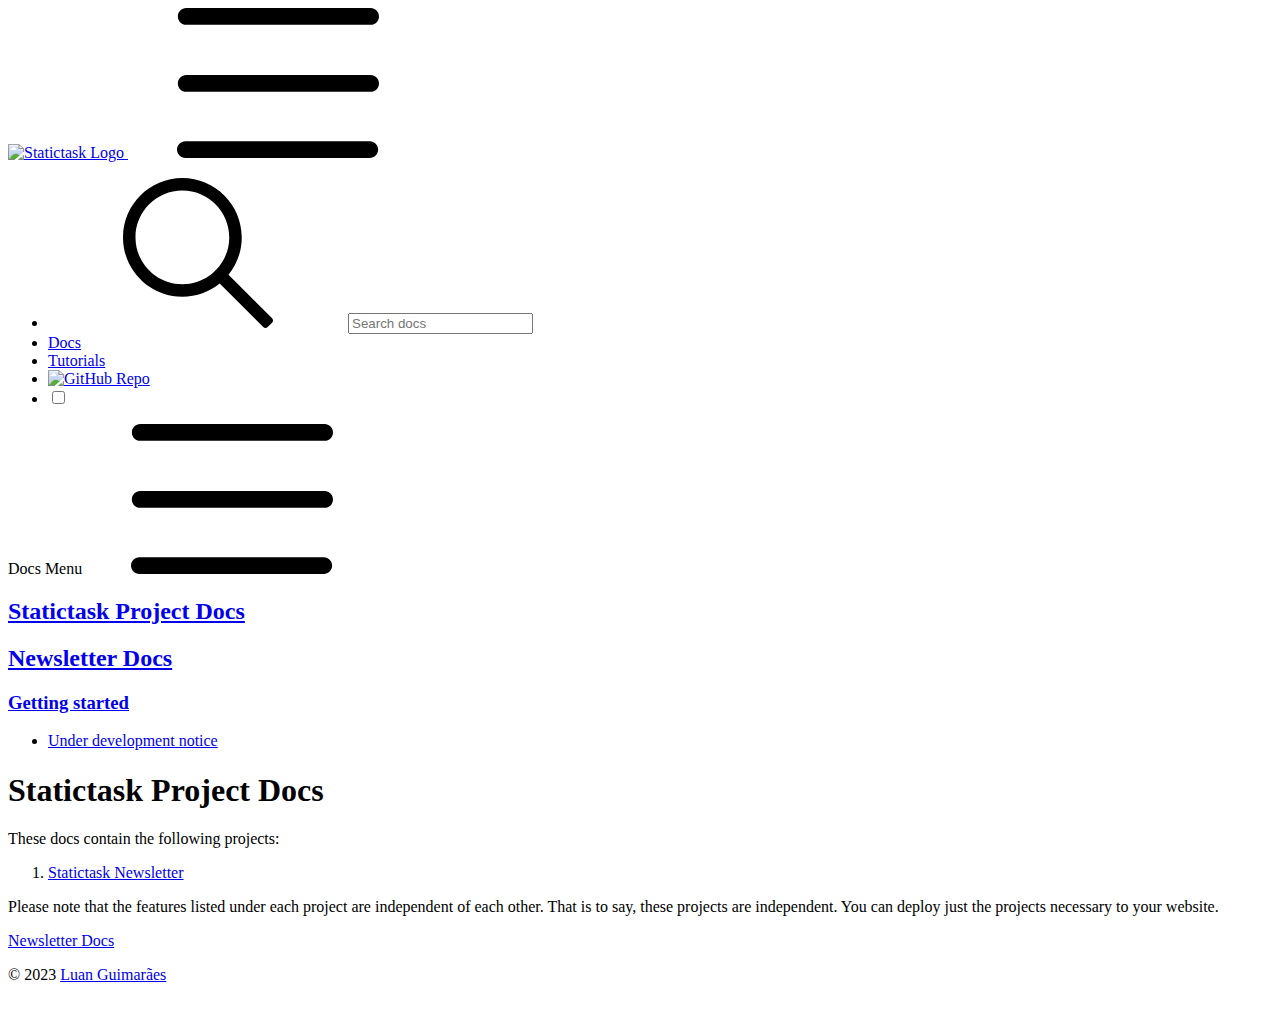
<file: docs/index.html>
<!doctype html><html lang=en class=dark><head><meta charset=utf-8><meta name=viewport content="width=device-width,initial-scale=1"><meta name=generator content="Hugo 0.109.0"><link rel=apple-touch-icon sizes=180x180 href=https://statictask.io/favicons/apple-touch-icon.png><link rel=icon type=image/png sizes=32x32 href=https://statictask.io/favicons/favicon-32x32.png><link rel=icon type=image/png sizes=16x16 href=https://statictask.io/favicons/favicon-16x16.png><link rel=manifest href=https://statictask.io/favicons/site.webmanifest><link rel=mask-icon href=https://statictask.io/favicons/safari-pinned-tab.svg color=#004750><link rel="shortcut icon" href=https://statictask.io/favicons/favicon.ico><meta name=msapplication-config content="https://statictask.io/favicons/browserconfig.xml"><title>Statictask Project Docs | Statictask</title><meta property="og:title" content="Statictask Project Docs"><meta property="og:description" content><meta property="og:type" content="website"><meta property="og:url" content="https://statictask.io/docs/"><meta itemprop=name content="Statictask Project Docs"><meta itemprop=description content><meta name=twitter:card content="summary"><meta name=twitter:title content="Statictask Project Docs"><meta name=twitter:description content><link rel=stylesheet href=https://statictask.io/css/styles.e263fc9fd44027c421c45bd6094a58434d1fb338efb1d12aa2e6fc4642f339cb36ddcf9c1f2099dd388ea7f94c7d2e95f75374437853e9c657d22aa736172820.css integrity="sha512-4mP8n9RAJ8QhxFvWCUpYQ00fszjvsdEqoub8RkLzOcs23c+cHyCZ3TiOp/lMfS6V91N0Q3hT6cZX0iqnNhcoIA=="></head><body class=page-section id=pagetop><header class=nav_header><nav class="wrap nav menu"><a href=https://statictask.io class=nav_brand><picture data-lit=https://statictask.io/images/statictask.svg data-dark=https://statictask.io/images/statictask.svg><source srcset=https://statictask.io/images/statictask.svg media="(prefers-color-scheme: dark)"><img srcset=https://statictask.io/images/statictask.svg alt='Statictask Logo'></picture>
<label class="nav_toggle toggle" title='Site Menu' role=button><svg class="icon icon_harmburger"><use xlink:href="#harmburger"/></svg></label></a><ul class=nav_body><li class=nav-item><div class=search><label for=find class=search_label><svg class="icon icon_search"><use xlink:href="#search"/></svg></label><input type=search class=search_field placeholder='Search docs' id=find autocomplete=off data-scope=docs><div class="search_results results"></div></div></li><li class=nav-item><a class=nav-link href=https://statictask.io/docs/><span>Docs</span></a></li><li class=nav-item><a class=nav-link href=https://statictask.io/tutorials/><span>Tutorials</span></a></li><li class="nav-item nav_repo"><a class=nav-link href=https://github.com/statictask/ target=_blank><picture data-lit=https://statictask.io/images/GitHubMarkLight.svg data-dark=https://statictask.io/images/GitHubMarkDark.svg><source srcset=https://statictask.io/images/GitHubMarkDark.svg media="(prefers-color-scheme: dark)"><img srcset=https://statictask.io/images/GitHubMarkLight.svg alt='GitHub Repo'></picture></a></li><li class=nav-item><div class=color_mode><label for=mode></label>
<input type=checkbox class=color_choice id=mode title="Toggle Dark Mode"></div></li></ul></nav></header><div class="main wrap pt-4"><div class=grid-auto><aside class="aside menu"><div><label class="aside_toggle toggle" title='Docs Menu' role=button>Docs Menu<svg class="icon icon_harmburger"><use xlink:href="#harmburger"/></svg></label></div><section class="section aside_inner"><h2 class="section_title active"><a href=https://statictask.io/docs/ class=group>Statictask Project Docs</a></h2><section id=docs-statictask-project-docs><section class="section aside_inner"><h2 class=section_title><a href=https://statictask.io/docs/newsletter/ class=group>Newsletter Docs</a></h2><section id=docs-newsletter-docs><h3 class=section_link><a id=docs-getting-started href=https://statictask.io/docs/newsletter/getting-started/>Getting started</a></h3><nav id=TableOfContents><ul><li><a href=#under-development-notice>Under development notice</a></li></ul></nav></section></section></section></section></aside><main class=content><h1>Statictask Project Docs</h1><p>These docs contain the following projects:</p><ol><li><a href=https://github.com/statictask/newsletter.git>Statictask Newsletter</a></li></ol><p>Please note that the features listed under each project are independent
of each other. That is to say, these projects are independent. You can
deploy just the projects necessary to your website.</p><a href=./newsletter/ class="button mb-1">Newsletter Docs</a><div class="pager pager_lean"></div></main></div></div><footer class="pt-2 pb-2"><div class=wrap><p>&copy; <span class=year>2023</span> <a href=https://l2n.me target=_blank rel=noopener>Luan Guimarães</a></p><a href=#pagetop id=toTop title="Back to top"></a></div></footer><svg width="0" height="0" class="hidden"><symbol xmlns="http://www.w3.org/2000/svg" viewBox="0 0 492.004 492.004" id="next"><path d="M484.14 226.886 306.46 49.202c-5.072-5.072-11.832-7.856-19.04-7.856-7.216.0-13.972 2.788-19.044 7.856l-16.132 16.136c-5.068 5.064-7.86 11.828-7.86 19.04.0 7.208 2.792 14.2 7.86 19.264L355.9 207.526H26.58C11.732 207.526.0 219.15.0 234.002v22.812c0 14.852 11.732 27.648 26.58 27.648h330.496L252.248 388.926c-5.068 5.072-7.86 11.652-7.86 18.864.0 7.204 2.792 13.88 7.86 18.948l16.132 16.084c5.072 5.072 11.828 7.836 19.044 7.836 7.208.0 13.968-2.8 19.04-7.872l177.68-177.68c5.084-5.088 7.88-11.88 7.86-19.1.016-7.244-2.776-14.04-7.864-19.12z"/></symbol><symbol xmlns="http://www.w3.org/2000/svg" viewBox="0 0 511.999 511.999" id="search"><path d="M508.874 478.708 360.142 329.976c28.21-34.827 45.191-79.103 45.191-127.309C405.333 90.917 314.416.0 202.666.0S0 90.917.0 202.667s90.917 202.667 202.667 202.667c48.206.0 92.482-16.982 127.309-45.191l148.732 148.732c4.167 4.165 10.919 4.165 15.086.0l15.081-15.082c4.165-4.166 4.165-10.92-.001-15.085zM202.667 362.667c-88.229.0-160-71.771-160-160s71.771-160 160-160 160 71.771 160 160-71.771 160-160 160z"/></symbol><symbol xmlns="http://www.w3.org/2000/svg" viewBox="0 0 241 179" id="harmburger"><path d="M1 10C1 4.477 5.477.0 11 0h220c5.523.0 10 4.477 10 10s-4.477 10-10 10H11C5.477 20 1 15.523 1 10zm0 80c0-5.523 4.477-10 10-10h220c5.523.0 10 4.477 10 10s-4.477 10-10 10H11c-5.523.0-10-4.477-10-10zm9 69c-5.523.0-10 4.477-10 10s4.477 10 10 10h220c5.523.0 10-4.477 10-10s-4.477-10-10-10H10z"/></symbol><symbol xmlns="http://www.w3.org/2000/svg" viewBox="0 0 401.998 401.998" id="sort"><path d="M73.092 164.452h255.813c4.949.0 9.233-1.807 12.848-5.424 3.613-3.616 5.427-7.898 5.427-12.847s-1.813-9.229-5.427-12.85L213.846 5.424C210.232 1.812 205.951.0 200.999.0s-9.233 1.812-12.85 5.424L60.242 133.331c-3.617 3.617-5.424 7.901-5.424 12.85.0 4.948 1.807 9.231 5.424 12.847 3.621 3.617 7.902 5.424 12.85 5.424zm255.813 73.097H73.092c-4.952.0-9.233 1.808-12.85 5.421-3.617 3.617-5.424 7.898-5.424 12.847s1.807 9.233 5.424 12.848L188.149 396.57c3.621 3.617 7.902 5.428 12.85 5.428s9.233-1.811 12.847-5.428l127.907-127.906c3.613-3.614 5.427-7.898 5.427-12.848.0-4.948-1.813-9.229-5.427-12.847-3.614-3.616-7.899-5.42-12.848-5.42z"/></symbol></svg><svg width="0" height="0" class="hidden"><symbol viewBox="0 0 512 512" xmlns="http://www.w3.org/2000/svg" id="facebook"><path d="M437 0H75C33.648.0.0 33.648.0 75v362c0 41.352 33.648 75 75 75h151V331h-60v-90h60v-61c0-49.629 40.371-90 90-90h91v90h-91v61h91l-15 90h-76v181h121c41.352.0 75-33.648 75-75V75c0-41.352-33.648-75-75-75zm0 0"/></symbol><symbol xmlns="http://www.w3.org/2000/svg" viewBox="0 0 18.001 18.001" id="twitter"><path d="M15.891 4.013c.808-.496 1.343-1.173 1.605-2.034a8.68 8.68.0 01-2.351.861c-.703-.756-1.593-1.14-2.66-1.14-1.043.0-1.924.366-2.643 1.078A3.56 3.56.0 008.766 5.383c0 .309.039.585.117.819-3.076-.105-5.622-1.381-7.628-3.837-.34.601-.51 1.213-.51 1.846.0 1.301.549 2.332 1.645 3.089-.625-.053-1.176-.211-1.645-.47.0.929.273 1.705.82 2.388a3.623 3.623.0 002.115 1.291c-.312.08-.641.118-.979.118-.312.0-.533-.026-.664-.083.23.757.664 1.371 1.291 1.841a3.652 3.652.0 002.152.743C4.148 14.173 2.625 14.69.902 14.69c-.422.0-.721-.006-.902-.038 1.697 1.102 3.586 1.649 5.676 1.649 2.139.0 4.029-.542 5.674-1.626 1.645-1.078 2.859-2.408 3.639-3.974a10.77 10.77.0 001.172-4.892v-.468a7.788 7.788.0 001.84-1.921 8.142 8.142.0 01-2.11.593z"/></symbol><symbol aria-hidden="true" xmlns="http://www.w3.org/2000/svg" viewBox="0 0 512 512" id="mail"><path d="M502.3 190.8c3.9-3.1 9.7-.2 9.7 4.7V4e2c0 26.5-21.5 48-48 48H48c-26.5.0-48-21.5-48-48V195.6c0-5 5.7-7.8 9.7-4.7 22.4 17.4 52.1 39.5 154.1 113.6 21.1 15.4 56.7 47.8 92.2 47.6 35.7.3 72-32.8 92.3-47.6 102-74.1 131.6-96.3 154-113.7zM256 320c23.2.4 56.6-29.2 73.4-41.4 132.7-96.3 142.8-104.7 173.4-128.7 5.8-4.5 9.2-11.5 9.2-18.9v-19c0-26.5-21.5-48-48-48H48C21.5 64 0 85.5.0 112v19c0 7.4 3.4 14.3 9.2 18.9 30.6 23.9 40.7 32.4 173.4 128.7 16.8 12.2 50.2 41.8 73.4 41.4z"/></symbol><symbol xmlns="http://www.w3.org/2000/svg" viewBox="0 0 512 512" id="calendar"><path d="M452 40h-24V0h-40v40H124V0H84v40H60C26.916 40 0 66.916.0 1e2v352c0 33.084 26.916 60 60 60h392c33.084.0 60-26.916 60-60V1e2c0-33.084-26.916-60-60-60zm20 412c0 11.028-8.972 20-20 20H60c-11.028.0-20-8.972-20-20V188h432v264zm0-304H40v-48c0-11.028 8.972-20 20-20h24v40h40V80h264v40h40V80h24c11.028.0 20 8.972 20 20v48z"/><path d="M76 230h40v40H76zm80 0h40v40h-40zm80 0h40v40h-40zm80 0h40v40h-40zm80 0h40v40h-40zM76 310h40v40H76zm80 0h40v40h-40zm80 0h40v40h-40zm80 0h40v40h-40zM76 390h40v40H76zm80 0h40v40h-40zm80 0h40v40h-40zm80 0h40v40h-40zm80-80h40v40h-40z"/></symbol><symbol xmlns="http://www.w3.org/2000/svg" viewBox="0 0 512 512" id="github"><path d="M255.968 5.329C114.624 5.329.0 120.401.0 262.353c0 113.536 73.344 209.856 175.104 243.872 12.8 2.368 17.472-5.568 17.472-12.384.0-6.112-.224-22.272-.352-43.712-71.2 15.52-86.24-34.464-86.24-34.464-11.616-29.696-28.416-37.6-28.416-37.6-23.264-15.936 1.728-15.616 1.728-15.616 25.696 1.824 39.2 26.496 39.2 26.496 22.848 39.264 59.936 27.936 74.528 21.344 2.304-16.608 8.928-27.936 16.256-34.368-56.832-6.496-116.608-28.544-116.608-127.008.0-28.064 9.984-51.008 26.368-68.992-2.656-6.496-11.424-32.64 2.496-68 0 0 21.504-6.912 70.4 26.336 20.416-5.696 42.304-8.544 64.096-8.64 21.728.128 43.648 2.944 64.096 8.672 48.864-33.248 70.336-26.336 70.336-26.336 13.952 35.392 5.184 61.504 2.56 68 16.416 17.984 26.304 40.928 26.304 68.992.0 98.72-59.84 120.448-116.864 126.816 9.184 7.936 17.376 23.616 17.376 47.584.0 34.368-.32 62.08-.32 70.496.0 6.88 4.608 14.88 17.6 12.352C438.72 472.145 512 375.857 512 262.353 512 120.401 397.376 5.329 255.968 5.329z"/></symbol><symbol viewBox="0 0 24 24" xmlns="http://www.w3.org/2000/svg" id="rss"><circle cx="3.429" cy="20.571" r="3.429"/><path d="M11.429 24h4.57C15.999 15.179 8.821 8.001.0 8v4.572c6.302.001 11.429 5.126 11.429 11.428z"/><path d="M24 24C24 10.766 13.234.0.0.0v4.571c10.714.0 19.43 8.714 19.43 19.429z"/></symbol><symbol viewBox="0 0 512 512" xmlns="http://www.w3.org/2000/svg" id="linkedin"><path d="M437 0H75C33.648.0.0 33.648.0 75v362c0 41.352 33.648 75 75 75h362c41.352.0 75-33.648 75-75V75c0-41.352-33.648-75-75-75zM181 406h-60V196h60zm0-240h-60v-60h60zm210 240h-60V286c0-16.54-13.46-30-30-30s-30 13.46-30 30v120h-60V196h60v11.309C286.719 202.422 296.93 196 316 196c40.691.043 75 36.547 75 79.688zm0 0"/></symbol><symbol xmlns="http://www.w3.org/2000/svg" viewBox="0 0 612 612" id="arrow"><path d="M604.501 440.509 325.398 134.956c-5.331-5.357-12.423-7.627-19.386-7.27-6.989-.357-14.056 1.913-19.387 7.27L7.499 440.509c-9.999 10.024-9.999 26.298.0 36.323s26.223 10.024 36.222.0l262.293-287.164L568.28 476.832c9.999 10.024 26.222 10.024 36.221.0 9.999-10.023 9.999-26.298.0-36.323z"/></symbol><symbol viewBox="0 0 512 512" xmlns="http://www.w3.org/2000/svg" id="carly"><path d="M504.971 239.029 448 182.059V84c0-46.317-37.682-84-84-84h-44c-13.255.0-24 10.745-24 24s10.745 24 24 24h44c19.851.0 36 16.149 36 36v108c0 6.365 2.529 12.47 7.029 16.971L454.059 256l-47.029 47.029A24.002 24.002.0 004e2 320v108c0 19.851-16.149 36-36 36h-44c-13.255.0-24 10.745-24 24s10.745 24 24 24h44c46.318.0 84-37.683 84-84v-98.059l56.971-56.971c9.372-9.372 9.372-24.568.0-33.941zM112 192V84c0-19.851 16.149-36 36-36h44c13.255.0 24-10.745 24-24S205.255.0 192 0h-44c-46.318.0-84 37.683-84 84v98.059l-56.971 56.97c-9.373 9.373-9.373 24.568.0 33.941L64 329.941V428c0 46.317 37.682 84 84 84h44c13.255.0 24-10.745 24-24s-10.745-24-24-24h-44c-19.851.0-36-16.149-36-36V320c0-6.365-2.529-12.47-7.029-16.971L57.941 256l47.029-47.029A24.002 24.002.0 00112 192z"/></symbol><symbol viewBox="0 0 24 24" xmlns="http://www.w3.org/2000/svg" id="copy" fill="currentcolor"><path d="M23 2.75A2.75 2.75.0 0020.25.0H8.75A2.75 2.75.0 006 2.75v13.5A2.75 2.75.0 008.75 19h11.5A2.75 2.75.0 0023 16.25zM18.25 14.5h-7.5a.75.75.0 010-1.5h7.5a.75.75.0 010 1.5zm0-3h-7.5a.75.75.0 010-1.5h7.5a.75.75.0 010 1.5zm0-3h-7.5a.75.75.0 010-1.5h7.5a.75.75.0 010 1.5z"/><path d="M8.75 20.5A4.255 4.255.0 014.5 16.25V2.75c0-.086.02-.166.025-.25H3.75A2.752 2.752.0 001 5.25v16A2.752 2.752.0 003.75 24h12a2.752 2.752.0 002.75-2.75v-.75z"/></symbol><symbol xmlns="http://www.w3.org/2000/svg" viewBox="0 0 512.001 512.001" id="closeme"><path d="M284.286 256.002 506.143 34.144c7.811-7.811 7.811-20.475.0-28.285-7.811-7.81-20.475-7.811-28.285.0L256 227.717 34.143 5.859c-7.811-7.811-20.475-7.811-28.285.0-7.81 7.811-7.811 20.475.0 28.285l221.857 221.857L5.858 477.859c-7.811 7.811-7.811 20.475.0 28.285a19.938 19.938.0 0014.143 5.857 19.94 19.94.0 0014.143-5.857L256 284.287l221.857 221.857c3.905 3.905 9.024 5.857 14.143 5.857s10.237-1.952 14.143-5.857c7.811-7.811 7.811-20.475.0-28.285L284.286 256.002z"/></symbol><symbol xmlns="http://www.w3.org/2000/svg" viewBox="0 0 512 512" id="open-menu"><path d="M492 236H20c-11.046.0-20 8.954-20 20s8.954 20 20 20h472c11.046.0 20-8.954 20-20s-8.954-20-20-20zm0-160H20C8.954 76 0 84.954.0 96s8.954 20 20 20h472c11.046.0 20-8.954 20-20s-8.954-20-20-20zm0 320H20c-11.046.0-20 8.954-20 20s8.954 20 20 20h472c11.046.0 20-8.954 20-20s-8.954-20-20-20z"/></symbol><symbol xmlns="http://www.w3.org/2000/svg" viewBox="0 0 24 24" id="instagram"><path d="M12 2.163c3.204.0 3.584.012 4.85.07 3.252.148 4.771 1.691 4.919 4.919.058 1.265.069 1.645.069 4.849.0 3.205-.012 3.584-.069 4.849-.149 3.225-1.664 4.771-4.919 4.919-1.266.058-1.644.07-4.85.07-3.204.0-3.584-.012-4.849-.07-3.26-.149-4.771-1.699-4.919-4.92-.058-1.265-.07-1.644-.07-4.849.0-3.204.013-3.583.07-4.849.149-3.227 1.664-4.771 4.919-4.919 1.266-.057 1.645-.069 4.849-.069zM12 0C8.741.0 8.333.014 7.053.072c-4.358.2-6.78 2.618-6.98 6.98-.059 1.281-.073 1.689-.073 4.948s.014 3.668.072 4.948c.2 4.358 2.618 6.78 6.98 6.98C8.333 23.986 8.741 24 12 24s3.668-.014 4.948-.072c4.354-.2 6.782-2.618 6.979-6.98.059-1.28.073-1.689.073-4.948s-.014-3.667-.072-4.947c-.196-4.354-2.617-6.78-6.979-6.98-1.281-.059-1.69-.073-4.949-.073zm0 5.838c-3.403.0-6.162 2.759-6.162 6.162S8.597 18.163 12 18.163s6.162-2.759 6.162-6.163c0-3.403-2.759-6.162-6.162-6.162zM12 16c-2.209.0-4-1.79-4-4 0-2.209 1.791-4 4-4s4 1.791 4 4c0 2.21-1.791 4-4 4zm6.406-11.845c-.796.0-1.441.645-1.441 1.44s.645 1.44 1.441 1.44c.795.0 1.439-.645 1.439-1.44s-.644-1.44-1.439-1.44z"/></symbol><symbol xmlns="http://www.w3.org/2000/svg" viewBox="0 0 24 24" id="youtube"><path d="M19.615 3.184c-3.604-.246-11.631-.245-15.23.0-3.897.266-4.356 2.62-4.385 8.816.029 6.185.484 8.549 4.385 8.816 3.6.245 11.626.246 15.23.0C23.512 20.55 23.971 18.196 24 12c-.029-6.185-.484-8.549-4.385-8.816zM9 16V8l8 3.993L9 16z"/></symbol><symbol xmlns="http://www.w3.org/2000/svg" viewBox="0 0 24 24" id="stackoverflow"><path d="M21 27v-8h3v11H0V19h3v8h18z"/><path d="M17.1.2 15 1.8l7.9 10.6 2.1-1.6L17.1.2zm3.7 14.7L10.6 6.4l1.7-2 10.2 8.5-1.7 2zM7.2 12.3l12 5.6 1.1-2.4-12-5.6-1.1 2.4zm-1.8 6.8 13.56 1.96.17-2.38-13.26-2.55-.47 2.97zM19 25H5v-3h14v3z"/></symbol></svg><script src=https://statictask.io/js/bundle.3a70b4776ccb0cee37894c5ee6d57b4cfa2d99f7018e88443d21cf00ef94c7b62cd611938a5955da83fb92f891e5c4fdf59b3352e4ae7b26ddc0385dc47e565f.js></script></body></html>
</file>
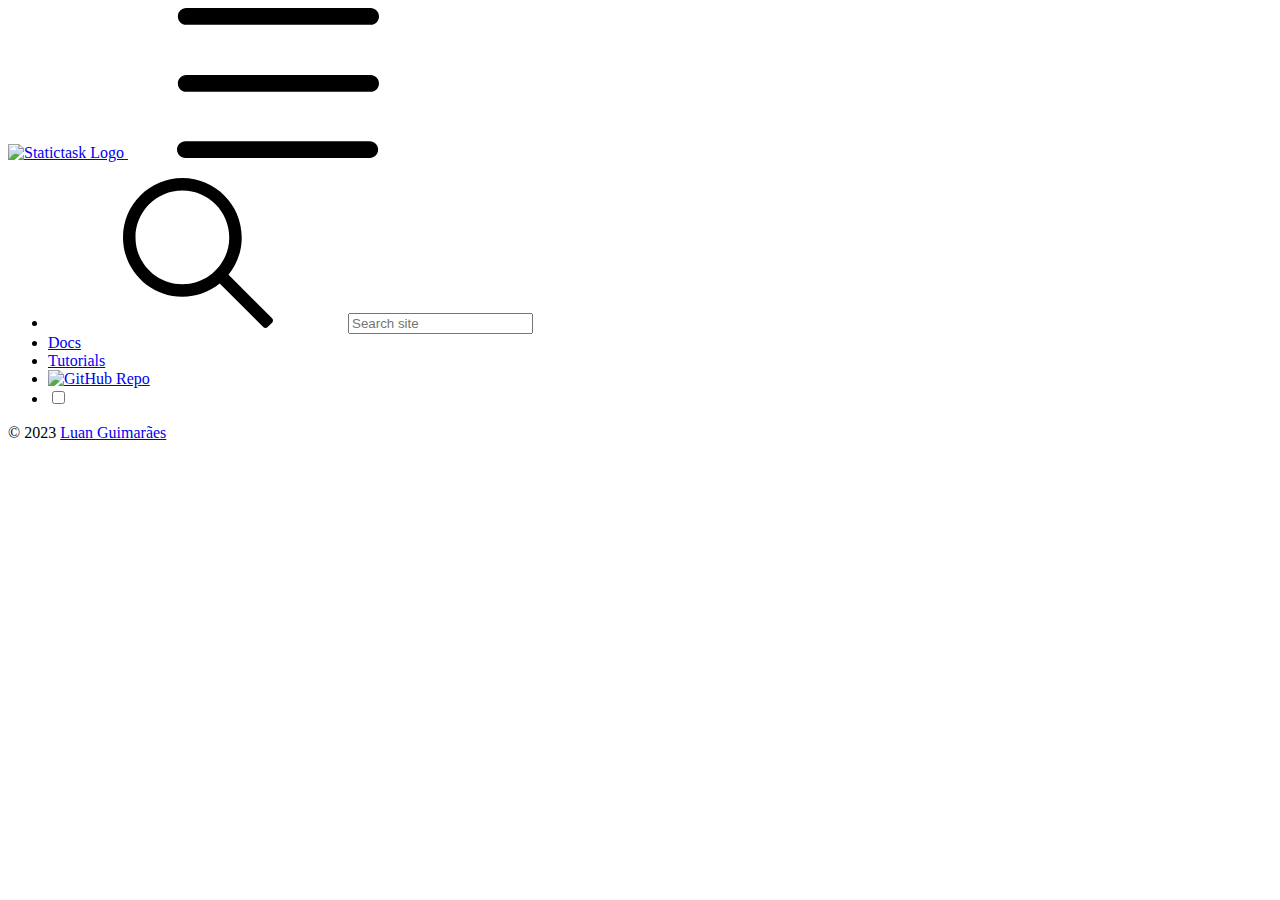
<file: search/index.html>
<!doctype html><html lang=en class=dark><head><meta charset=utf-8><meta name=viewport content="width=device-width,initial-scale=1"><meta name=generator content="Hugo 0.109.0"><link rel=apple-touch-icon sizes=180x180 href=https://statictask.io/favicons/apple-touch-icon.png><link rel=icon type=image/png sizes=32x32 href=https://statictask.io/favicons/favicon-32x32.png><link rel=icon type=image/png sizes=16x16 href=https://statictask.io/favicons/favicon-16x16.png><link rel=manifest href=https://statictask.io/favicons/site.webmanifest><link rel=mask-icon href=https://statictask.io/favicons/safari-pinned-tab.svg color=#004750><link rel="shortcut icon" href=https://statictask.io/favicons/favicon.ico><meta name=msapplication-config content="https://statictask.io/favicons/browserconfig.xml"><title>Search | Statictask</title><meta property="og:title" content="Search"><meta property="og:description" content><meta property="og:type" content="article"><meta property="og:url" content="https://statictask.io/search/"><meta property="article:section" content><meta property="article:modified_time" content="2023-01-15T01:47:19-03:00"><meta itemprop=name content="Search"><meta itemprop=description content><meta itemprop=dateModified content="2023-01-15T01:47:19-03:00"><meta itemprop=wordCount content="0"><meta itemprop=keywords content><meta name=twitter:card content="summary"><meta name=twitter:title content="Search"><meta name=twitter:description content><link rel=stylesheet href=https://statictask.io/css/styles.e263fc9fd44027c421c45bd6094a58434d1fb338efb1d12aa2e6fc4642f339cb36ddcf9c1f2099dd388ea7f94c7d2e95f75374437853e9c657d22aa736172820.css integrity="sha512-4mP8n9RAJ8QhxFvWCUpYQ00fszjvsdEqoub8RkLzOcs23c+cHyCZ3TiOp/lMfS6V91N0Q3hT6cZX0iqnNhcoIA=="><meta name=description content></head><body class=page-page id=pagetop><header class=nav_header><nav class="wrap nav menu"><a href=https://statictask.io class=nav_brand><picture data-lit=https://statictask.io/images/statictask.svg data-dark=https://statictask.io/images/statictask.svg><source srcset=https://statictask.io/images/statictask.svg media="(prefers-color-scheme: dark)"><img srcset=https://statictask.io/images/statictask.svg alt='Statictask Logo'></picture>
<label class="nav_toggle toggle" title='Site Menu' role=button><svg class="icon icon_harmburger"><use xlink:href="#harmburger"/></svg></label></a><ul class=nav_body><li class=nav-item><div class=search><label for=find class=search_label><svg class="icon icon_search"><use xlink:href="#search"/></svg></label><input type=search class=search_field placeholder='Search site' id=find autocomplete=off data-scope></div></li><li class=nav-item><a class=nav-link href=https://statictask.io/docs/><span>Docs</span></a></li><li class=nav-item><a class=nav-link href=https://statictask.io/tutorials/><span>Tutorials</span></a></li><li class="nav-item nav_repo"><a class=nav-link href=https://github.com/statictask/ target=_blank><picture data-lit=https://statictask.io/images/GitHubMarkLight.svg data-dark=https://statictask.io/images/GitHubMarkDark.svg><source srcset=https://statictask.io/images/GitHubMarkDark.svg media="(prefers-color-scheme: dark)"><img srcset=https://statictask.io/images/GitHubMarkLight.svg alt='GitHub Repo'></picture></a></li><li class=nav-item><div class=color_mode><label for=mode></label>
<input type=checkbox class=color_choice id=mode title="Toggle Dark Mode"></div></li></ul></nav></header><main id=results><div class="results wrap" id=searchpage></div></main><footer class="pt-2 pb-2"><div class=wrap><p>&copy; <span class=year>2023</span> <a href=https://l2n.me target=_blank rel=noopener>Luan Guimarães</a></p><a href=#pagetop id=toTop title="Back to top"></a></div></footer><svg width="0" height="0" class="hidden"><symbol xmlns="http://www.w3.org/2000/svg" viewBox="0 0 492.004 492.004" id="next"><path d="M484.14 226.886 306.46 49.202c-5.072-5.072-11.832-7.856-19.04-7.856-7.216.0-13.972 2.788-19.044 7.856l-16.132 16.136c-5.068 5.064-7.86 11.828-7.86 19.04.0 7.208 2.792 14.2 7.86 19.264L355.9 207.526H26.58C11.732 207.526.0 219.15.0 234.002v22.812c0 14.852 11.732 27.648 26.58 27.648h330.496L252.248 388.926c-5.068 5.072-7.86 11.652-7.86 18.864.0 7.204 2.792 13.88 7.86 18.948l16.132 16.084c5.072 5.072 11.828 7.836 19.044 7.836 7.208.0 13.968-2.8 19.04-7.872l177.68-177.68c5.084-5.088 7.88-11.88 7.86-19.1.016-7.244-2.776-14.04-7.864-19.12z"/></symbol><symbol xmlns="http://www.w3.org/2000/svg" viewBox="0 0 511.999 511.999" id="search"><path d="M508.874 478.708 360.142 329.976c28.21-34.827 45.191-79.103 45.191-127.309C405.333 90.917 314.416.0 202.666.0S0 90.917.0 202.667s90.917 202.667 202.667 202.667c48.206.0 92.482-16.982 127.309-45.191l148.732 148.732c4.167 4.165 10.919 4.165 15.086.0l15.081-15.082c4.165-4.166 4.165-10.92-.001-15.085zM202.667 362.667c-88.229.0-160-71.771-160-160s71.771-160 160-160 160 71.771 160 160-71.771 160-160 160z"/></symbol><symbol xmlns="http://www.w3.org/2000/svg" viewBox="0 0 241 179" id="harmburger"><path d="M1 10C1 4.477 5.477.0 11 0h220c5.523.0 10 4.477 10 10s-4.477 10-10 10H11C5.477 20 1 15.523 1 10zm0 80c0-5.523 4.477-10 10-10h220c5.523.0 10 4.477 10 10s-4.477 10-10 10H11c-5.523.0-10-4.477-10-10zm9 69c-5.523.0-10 4.477-10 10s4.477 10 10 10h220c5.523.0 10-4.477 10-10s-4.477-10-10-10H10z"/></symbol><symbol xmlns="http://www.w3.org/2000/svg" viewBox="0 0 401.998 401.998" id="sort"><path d="M73.092 164.452h255.813c4.949.0 9.233-1.807 12.848-5.424 3.613-3.616 5.427-7.898 5.427-12.847s-1.813-9.229-5.427-12.85L213.846 5.424C210.232 1.812 205.951.0 200.999.0s-9.233 1.812-12.85 5.424L60.242 133.331c-3.617 3.617-5.424 7.901-5.424 12.85.0 4.948 1.807 9.231 5.424 12.847 3.621 3.617 7.902 5.424 12.85 5.424zm255.813 73.097H73.092c-4.952.0-9.233 1.808-12.85 5.421-3.617 3.617-5.424 7.898-5.424 12.847s1.807 9.233 5.424 12.848L188.149 396.57c3.621 3.617 7.902 5.428 12.85 5.428s9.233-1.811 12.847-5.428l127.907-127.906c3.613-3.614 5.427-7.898 5.427-12.848.0-4.948-1.813-9.229-5.427-12.847-3.614-3.616-7.899-5.42-12.848-5.42z"/></symbol></svg><svg width="0" height="0" class="hidden"><symbol viewBox="0 0 512 512" xmlns="http://www.w3.org/2000/svg" id="facebook"><path d="M437 0H75C33.648.0.0 33.648.0 75v362c0 41.352 33.648 75 75 75h151V331h-60v-90h60v-61c0-49.629 40.371-90 90-90h91v90h-91v61h91l-15 90h-76v181h121c41.352.0 75-33.648 75-75V75c0-41.352-33.648-75-75-75zm0 0"/></symbol><symbol xmlns="http://www.w3.org/2000/svg" viewBox="0 0 18.001 18.001" id="twitter"><path d="M15.891 4.013c.808-.496 1.343-1.173 1.605-2.034a8.68 8.68.0 01-2.351.861c-.703-.756-1.593-1.14-2.66-1.14-1.043.0-1.924.366-2.643 1.078A3.56 3.56.0 008.766 5.383c0 .309.039.585.117.819-3.076-.105-5.622-1.381-7.628-3.837-.34.601-.51 1.213-.51 1.846.0 1.301.549 2.332 1.645 3.089-.625-.053-1.176-.211-1.645-.47.0.929.273 1.705.82 2.388a3.623 3.623.0 002.115 1.291c-.312.08-.641.118-.979.118-.312.0-.533-.026-.664-.083.23.757.664 1.371 1.291 1.841a3.652 3.652.0 002.152.743C4.148 14.173 2.625 14.69.902 14.69c-.422.0-.721-.006-.902-.038 1.697 1.102 3.586 1.649 5.676 1.649 2.139.0 4.029-.542 5.674-1.626 1.645-1.078 2.859-2.408 3.639-3.974a10.77 10.77.0 001.172-4.892v-.468a7.788 7.788.0 001.84-1.921 8.142 8.142.0 01-2.11.593z"/></symbol><symbol aria-hidden="true" xmlns="http://www.w3.org/2000/svg" viewBox="0 0 512 512" id="mail"><path d="M502.3 190.8c3.9-3.1 9.7-.2 9.7 4.7V4e2c0 26.5-21.5 48-48 48H48c-26.5.0-48-21.5-48-48V195.6c0-5 5.7-7.8 9.7-4.7 22.4 17.4 52.1 39.5 154.1 113.6 21.1 15.4 56.7 47.8 92.2 47.6 35.7.3 72-32.8 92.3-47.6 102-74.1 131.6-96.3 154-113.7zM256 320c23.2.4 56.6-29.2 73.4-41.4 132.7-96.3 142.8-104.7 173.4-128.7 5.8-4.5 9.2-11.5 9.2-18.9v-19c0-26.5-21.5-48-48-48H48C21.5 64 0 85.5.0 112v19c0 7.4 3.4 14.3 9.2 18.9 30.6 23.9 40.7 32.4 173.4 128.7 16.8 12.2 50.2 41.8 73.4 41.4z"/></symbol><symbol xmlns="http://www.w3.org/2000/svg" viewBox="0 0 512 512" id="calendar"><path d="M452 40h-24V0h-40v40H124V0H84v40H60C26.916 40 0 66.916.0 1e2v352c0 33.084 26.916 60 60 60h392c33.084.0 60-26.916 60-60V1e2c0-33.084-26.916-60-60-60zm20 412c0 11.028-8.972 20-20 20H60c-11.028.0-20-8.972-20-20V188h432v264zm0-304H40v-48c0-11.028 8.972-20 20-20h24v40h40V80h264v40h40V80h24c11.028.0 20 8.972 20 20v48z"/><path d="M76 230h40v40H76zm80 0h40v40h-40zm80 0h40v40h-40zm80 0h40v40h-40zm80 0h40v40h-40zM76 310h40v40H76zm80 0h40v40h-40zm80 0h40v40h-40zm80 0h40v40h-40zM76 390h40v40H76zm80 0h40v40h-40zm80 0h40v40h-40zm80 0h40v40h-40zm80-80h40v40h-40z"/></symbol><symbol xmlns="http://www.w3.org/2000/svg" viewBox="0 0 512 512" id="github"><path d="M255.968 5.329C114.624 5.329.0 120.401.0 262.353c0 113.536 73.344 209.856 175.104 243.872 12.8 2.368 17.472-5.568 17.472-12.384.0-6.112-.224-22.272-.352-43.712-71.2 15.52-86.24-34.464-86.24-34.464-11.616-29.696-28.416-37.6-28.416-37.6-23.264-15.936 1.728-15.616 1.728-15.616 25.696 1.824 39.2 26.496 39.2 26.496 22.848 39.264 59.936 27.936 74.528 21.344 2.304-16.608 8.928-27.936 16.256-34.368-56.832-6.496-116.608-28.544-116.608-127.008.0-28.064 9.984-51.008 26.368-68.992-2.656-6.496-11.424-32.64 2.496-68 0 0 21.504-6.912 70.4 26.336 20.416-5.696 42.304-8.544 64.096-8.64 21.728.128 43.648 2.944 64.096 8.672 48.864-33.248 70.336-26.336 70.336-26.336 13.952 35.392 5.184 61.504 2.56 68 16.416 17.984 26.304 40.928 26.304 68.992.0 98.72-59.84 120.448-116.864 126.816 9.184 7.936 17.376 23.616 17.376 47.584.0 34.368-.32 62.08-.32 70.496.0 6.88 4.608 14.88 17.6 12.352C438.72 472.145 512 375.857 512 262.353 512 120.401 397.376 5.329 255.968 5.329z"/></symbol><symbol viewBox="0 0 24 24" xmlns="http://www.w3.org/2000/svg" id="rss"><circle cx="3.429" cy="20.571" r="3.429"/><path d="M11.429 24h4.57C15.999 15.179 8.821 8.001.0 8v4.572c6.302.001 11.429 5.126 11.429 11.428z"/><path d="M24 24C24 10.766 13.234.0.0.0v4.571c10.714.0 19.43 8.714 19.43 19.429z"/></symbol><symbol viewBox="0 0 512 512" xmlns="http://www.w3.org/2000/svg" id="linkedin"><path d="M437 0H75C33.648.0.0 33.648.0 75v362c0 41.352 33.648 75 75 75h362c41.352.0 75-33.648 75-75V75c0-41.352-33.648-75-75-75zM181 406h-60V196h60zm0-240h-60v-60h60zm210 240h-60V286c0-16.54-13.46-30-30-30s-30 13.46-30 30v120h-60V196h60v11.309C286.719 202.422 296.93 196 316 196c40.691.043 75 36.547 75 79.688zm0 0"/></symbol><symbol xmlns="http://www.w3.org/2000/svg" viewBox="0 0 612 612" id="arrow"><path d="M604.501 440.509 325.398 134.956c-5.331-5.357-12.423-7.627-19.386-7.27-6.989-.357-14.056 1.913-19.387 7.27L7.499 440.509c-9.999 10.024-9.999 26.298.0 36.323s26.223 10.024 36.222.0l262.293-287.164L568.28 476.832c9.999 10.024 26.222 10.024 36.221.0 9.999-10.023 9.999-26.298.0-36.323z"/></symbol><symbol viewBox="0 0 512 512" xmlns="http://www.w3.org/2000/svg" id="carly"><path d="M504.971 239.029 448 182.059V84c0-46.317-37.682-84-84-84h-44c-13.255.0-24 10.745-24 24s10.745 24 24 24h44c19.851.0 36 16.149 36 36v108c0 6.365 2.529 12.47 7.029 16.971L454.059 256l-47.029 47.029A24.002 24.002.0 004e2 320v108c0 19.851-16.149 36-36 36h-44c-13.255.0-24 10.745-24 24s10.745 24 24 24h44c46.318.0 84-37.683 84-84v-98.059l56.971-56.971c9.372-9.372 9.372-24.568.0-33.941zM112 192V84c0-19.851 16.149-36 36-36h44c13.255.0 24-10.745 24-24S205.255.0 192 0h-44c-46.318.0-84 37.683-84 84v98.059l-56.971 56.97c-9.373 9.373-9.373 24.568.0 33.941L64 329.941V428c0 46.317 37.682 84 84 84h44c13.255.0 24-10.745 24-24s-10.745-24-24-24h-44c-19.851.0-36-16.149-36-36V320c0-6.365-2.529-12.47-7.029-16.971L57.941 256l47.029-47.029A24.002 24.002.0 00112 192z"/></symbol><symbol viewBox="0 0 24 24" xmlns="http://www.w3.org/2000/svg" id="copy" fill="currentcolor"><path d="M23 2.75A2.75 2.75.0 0020.25.0H8.75A2.75 2.75.0 006 2.75v13.5A2.75 2.75.0 008.75 19h11.5A2.75 2.75.0 0023 16.25zM18.25 14.5h-7.5a.75.75.0 010-1.5h7.5a.75.75.0 010 1.5zm0-3h-7.5a.75.75.0 010-1.5h7.5a.75.75.0 010 1.5zm0-3h-7.5a.75.75.0 010-1.5h7.5a.75.75.0 010 1.5z"/><path d="M8.75 20.5A4.255 4.255.0 014.5 16.25V2.75c0-.086.02-.166.025-.25H3.75A2.752 2.752.0 001 5.25v16A2.752 2.752.0 003.75 24h12a2.752 2.752.0 002.75-2.75v-.75z"/></symbol><symbol xmlns="http://www.w3.org/2000/svg" viewBox="0 0 512.001 512.001" id="closeme"><path d="M284.286 256.002 506.143 34.144c7.811-7.811 7.811-20.475.0-28.285-7.811-7.81-20.475-7.811-28.285.0L256 227.717 34.143 5.859c-7.811-7.811-20.475-7.811-28.285.0-7.81 7.811-7.811 20.475.0 28.285l221.857 221.857L5.858 477.859c-7.811 7.811-7.811 20.475.0 28.285a19.938 19.938.0 0014.143 5.857 19.94 19.94.0 0014.143-5.857L256 284.287l221.857 221.857c3.905 3.905 9.024 5.857 14.143 5.857s10.237-1.952 14.143-5.857c7.811-7.811 7.811-20.475.0-28.285L284.286 256.002z"/></symbol><symbol xmlns="http://www.w3.org/2000/svg" viewBox="0 0 512 512" id="open-menu"><path d="M492 236H20c-11.046.0-20 8.954-20 20s8.954 20 20 20h472c11.046.0 20-8.954 20-20s-8.954-20-20-20zm0-160H20C8.954 76 0 84.954.0 96s8.954 20 20 20h472c11.046.0 20-8.954 20-20s-8.954-20-20-20zm0 320H20c-11.046.0-20 8.954-20 20s8.954 20 20 20h472c11.046.0 20-8.954 20-20s-8.954-20-20-20z"/></symbol><symbol xmlns="http://www.w3.org/2000/svg" viewBox="0 0 24 24" id="instagram"><path d="M12 2.163c3.204.0 3.584.012 4.85.07 3.252.148 4.771 1.691 4.919 4.919.058 1.265.069 1.645.069 4.849.0 3.205-.012 3.584-.069 4.849-.149 3.225-1.664 4.771-4.919 4.919-1.266.058-1.644.07-4.85.07-3.204.0-3.584-.012-4.849-.07-3.26-.149-4.771-1.699-4.919-4.92-.058-1.265-.07-1.644-.07-4.849.0-3.204.013-3.583.07-4.849.149-3.227 1.664-4.771 4.919-4.919 1.266-.057 1.645-.069 4.849-.069zM12 0C8.741.0 8.333.014 7.053.072c-4.358.2-6.78 2.618-6.98 6.98-.059 1.281-.073 1.689-.073 4.948s.014 3.668.072 4.948c.2 4.358 2.618 6.78 6.98 6.98C8.333 23.986 8.741 24 12 24s3.668-.014 4.948-.072c4.354-.2 6.782-2.618 6.979-6.98.059-1.28.073-1.689.073-4.948s-.014-3.667-.072-4.947c-.196-4.354-2.617-6.78-6.979-6.98-1.281-.059-1.69-.073-4.949-.073zm0 5.838c-3.403.0-6.162 2.759-6.162 6.162S8.597 18.163 12 18.163s6.162-2.759 6.162-6.163c0-3.403-2.759-6.162-6.162-6.162zM12 16c-2.209.0-4-1.79-4-4 0-2.209 1.791-4 4-4s4 1.791 4 4c0 2.21-1.791 4-4 4zm6.406-11.845c-.796.0-1.441.645-1.441 1.44s.645 1.44 1.441 1.44c.795.0 1.439-.645 1.439-1.44s-.644-1.44-1.439-1.44z"/></symbol><symbol xmlns="http://www.w3.org/2000/svg" viewBox="0 0 24 24" id="youtube"><path d="M19.615 3.184c-3.604-.246-11.631-.245-15.23.0-3.897.266-4.356 2.62-4.385 8.816.029 6.185.484 8.549 4.385 8.816 3.6.245 11.626.246 15.23.0C23.512 20.55 23.971 18.196 24 12c-.029-6.185-.484-8.549-4.385-8.816zM9 16V8l8 3.993L9 16z"/></symbol><symbol xmlns="http://www.w3.org/2000/svg" viewBox="0 0 24 24" id="stackoverflow"><path d="M21 27v-8h3v11H0V19h3v8h18z"/><path d="M17.1.2 15 1.8l7.9 10.6 2.1-1.6L17.1.2zm3.7 14.7L10.6 6.4l1.7-2 10.2 8.5-1.7 2zM7.2 12.3l12 5.6 1.1-2.4-12-5.6-1.1 2.4zm-1.8 6.8 13.56 1.96.17-2.38-13.26-2.55-.47 2.97zM19 25H5v-3h14v3z"/></symbol></svg><script src=https://statictask.io/js/bundle.3a70b4776ccb0cee37894c5ee6d57b4cfa2d99f7018e88443d21cf00ef94c7b62cd611938a5955da83fb92f891e5c4fdf59b3352e4ae7b26ddc0385dc47e565f.js></script></body></html>
</file>
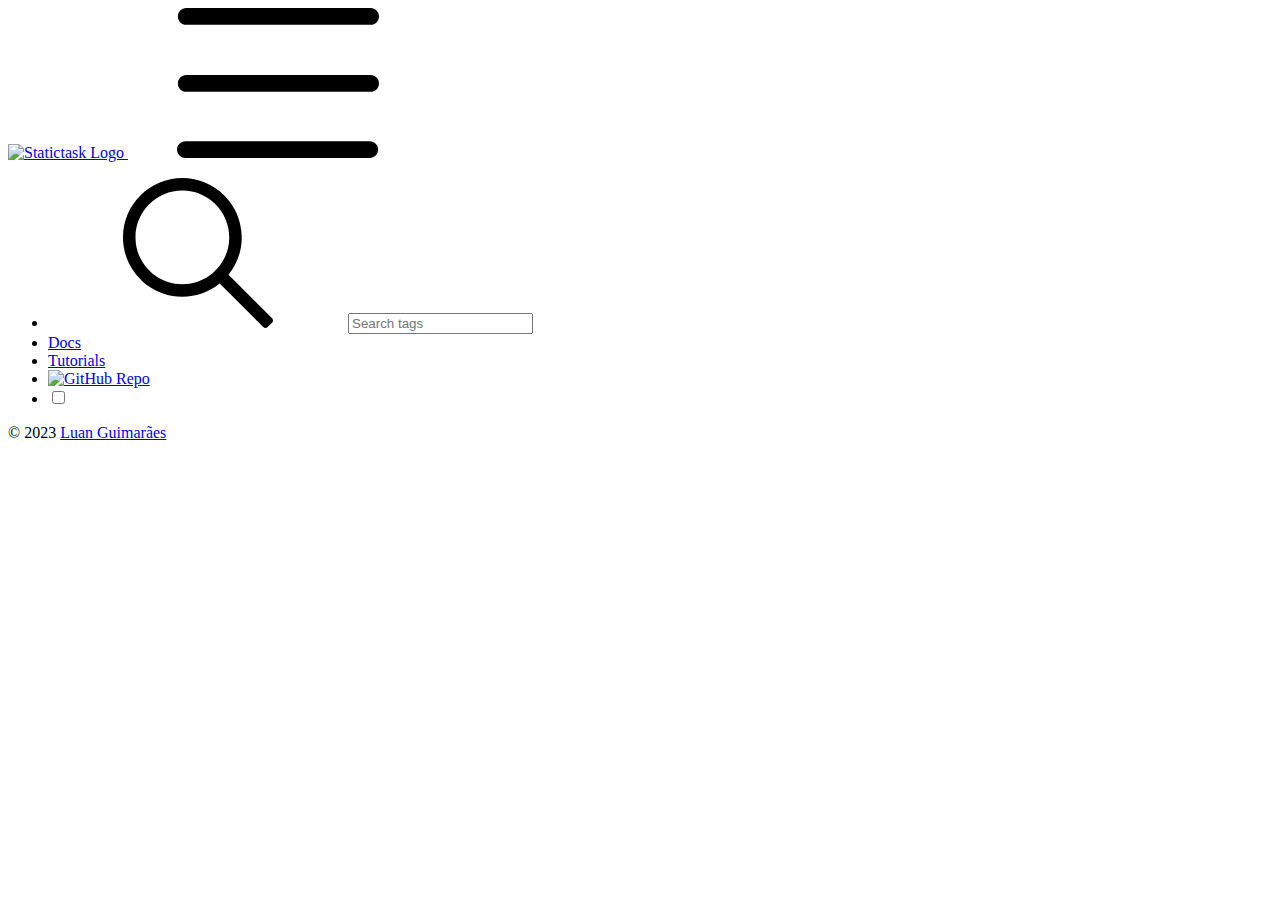
<file: tags/index.html>
<!doctype html><html lang=en class=dark><head><meta charset=utf-8><meta name=viewport content="width=device-width,initial-scale=1"><meta name=generator content="Hugo 0.109.0"><link rel=apple-touch-icon sizes=180x180 href=https://statictask.io/favicons/apple-touch-icon.png><link rel=icon type=image/png sizes=32x32 href=https://statictask.io/favicons/favicon-32x32.png><link rel=icon type=image/png sizes=16x16 href=https://statictask.io/favicons/favicon-16x16.png><link rel=manifest href=https://statictask.io/favicons/site.webmanifest><link rel=mask-icon href=https://statictask.io/favicons/safari-pinned-tab.svg color=#004750><link rel="shortcut icon" href=https://statictask.io/favicons/favicon.ico><meta name=msapplication-config content="https://statictask.io/favicons/browserconfig.xml"><title>Tags | Statictask</title><meta property="og:title" content="Tags"><meta property="og:description" content><meta property="og:type" content="website"><meta property="og:url" content="https://statictask.io/tags/"><meta itemprop=name content="Tags"><meta itemprop=description content><meta name=twitter:card content="summary"><meta name=twitter:title content="Tags"><meta name=twitter:description content><link rel=stylesheet href=https://statictask.io/css/styles.e263fc9fd44027c421c45bd6094a58434d1fb338efb1d12aa2e6fc4642f339cb36ddcf9c1f2099dd388ea7f94c7d2e95f75374437853e9c657d22aa736172820.css integrity="sha512-4mP8n9RAJ8QhxFvWCUpYQ00fszjvsdEqoub8RkLzOcs23c+cHyCZ3TiOp/lMfS6V91N0Q3hT6cZX0iqnNhcoIA=="></head><body class=page-taxonomy id=pagetop><header class=nav_header><nav class="wrap nav menu"><a href=https://statictask.io class=nav_brand><picture data-lit=https://statictask.io/images/statictask.svg data-dark=https://statictask.io/images/statictask.svg><source srcset=https://statictask.io/images/statictask.svg media="(prefers-color-scheme: dark)"><img srcset=https://statictask.io/images/statictask.svg alt='Statictask Logo'></picture>
<label class="nav_toggle toggle" title='Site Menu' role=button><svg class="icon icon_harmburger"><use xlink:href="#harmburger"/></svg></label></a><ul class=nav_body><li class=nav-item><div class=search><label for=find class=search_label><svg class="icon icon_search"><use xlink:href="#search"/></svg></label><input type=search class=search_field placeholder='Search tags' id=find autocomplete=off data-scope=tags><div class="search_results results"></div></div></li><li class=nav-item><a class=nav-link href=https://statictask.io/docs/><span>Docs</span></a></li><li class=nav-item><a class=nav-link href=https://statictask.io/tutorials/><span>Tutorials</span></a></li><li class="nav-item nav_repo"><a class=nav-link href=https://github.com/statictask/ target=_blank><picture data-lit=https://statictask.io/images/GitHubMarkLight.svg data-dark=https://statictask.io/images/GitHubMarkDark.svg><source srcset=https://statictask.io/images/GitHubMarkDark.svg media="(prefers-color-scheme: dark)"><img srcset=https://statictask.io/images/GitHubMarkLight.svg alt='GitHub Repo'></picture></a></li><li class=nav-item><div class=color_mode><label for=mode></label>
<input type=checkbox class=color_choice id=mode title="Toggle Dark Mode"></div></li></ul></nav></header><div class="main wrap pt-4"><div class=content><ol></ol></div></div><footer class="pt-2 pb-2"><div class=wrap><p>&copy; <span class=year>2023</span> <a href=https://l2n.me target=_blank rel=noopener>Luan Guimarães</a></p><a href=#pagetop id=toTop title="Back to top"></a></div></footer><svg width="0" height="0" class="hidden"><symbol xmlns="http://www.w3.org/2000/svg" viewBox="0 0 492.004 492.004" id="next"><path d="M484.14 226.886 306.46 49.202c-5.072-5.072-11.832-7.856-19.04-7.856-7.216.0-13.972 2.788-19.044 7.856l-16.132 16.136c-5.068 5.064-7.86 11.828-7.86 19.04.0 7.208 2.792 14.2 7.86 19.264L355.9 207.526H26.58C11.732 207.526.0 219.15.0 234.002v22.812c0 14.852 11.732 27.648 26.58 27.648h330.496L252.248 388.926c-5.068 5.072-7.86 11.652-7.86 18.864.0 7.204 2.792 13.88 7.86 18.948l16.132 16.084c5.072 5.072 11.828 7.836 19.044 7.836 7.208.0 13.968-2.8 19.04-7.872l177.68-177.68c5.084-5.088 7.88-11.88 7.86-19.1.016-7.244-2.776-14.04-7.864-19.12z"/></symbol><symbol xmlns="http://www.w3.org/2000/svg" viewBox="0 0 511.999 511.999" id="search"><path d="M508.874 478.708 360.142 329.976c28.21-34.827 45.191-79.103 45.191-127.309C405.333 90.917 314.416.0 202.666.0S0 90.917.0 202.667s90.917 202.667 202.667 202.667c48.206.0 92.482-16.982 127.309-45.191l148.732 148.732c4.167 4.165 10.919 4.165 15.086.0l15.081-15.082c4.165-4.166 4.165-10.92-.001-15.085zM202.667 362.667c-88.229.0-160-71.771-160-160s71.771-160 160-160 160 71.771 160 160-71.771 160-160 160z"/></symbol><symbol xmlns="http://www.w3.org/2000/svg" viewBox="0 0 241 179" id="harmburger"><path d="M1 10C1 4.477 5.477.0 11 0h220c5.523.0 10 4.477 10 10s-4.477 10-10 10H11C5.477 20 1 15.523 1 10zm0 80c0-5.523 4.477-10 10-10h220c5.523.0 10 4.477 10 10s-4.477 10-10 10H11c-5.523.0-10-4.477-10-10zm9 69c-5.523.0-10 4.477-10 10s4.477 10 10 10h220c5.523.0 10-4.477 10-10s-4.477-10-10-10H10z"/></symbol><symbol xmlns="http://www.w3.org/2000/svg" viewBox="0 0 401.998 401.998" id="sort"><path d="M73.092 164.452h255.813c4.949.0 9.233-1.807 12.848-5.424 3.613-3.616 5.427-7.898 5.427-12.847s-1.813-9.229-5.427-12.85L213.846 5.424C210.232 1.812 205.951.0 200.999.0s-9.233 1.812-12.85 5.424L60.242 133.331c-3.617 3.617-5.424 7.901-5.424 12.85.0 4.948 1.807 9.231 5.424 12.847 3.621 3.617 7.902 5.424 12.85 5.424zm255.813 73.097H73.092c-4.952.0-9.233 1.808-12.85 5.421-3.617 3.617-5.424 7.898-5.424 12.847s1.807 9.233 5.424 12.848L188.149 396.57c3.621 3.617 7.902 5.428 12.85 5.428s9.233-1.811 12.847-5.428l127.907-127.906c3.613-3.614 5.427-7.898 5.427-12.848.0-4.948-1.813-9.229-5.427-12.847-3.614-3.616-7.899-5.42-12.848-5.42z"/></symbol></svg><svg width="0" height="0" class="hidden"><symbol viewBox="0 0 512 512" xmlns="http://www.w3.org/2000/svg" id="facebook"><path d="M437 0H75C33.648.0.0 33.648.0 75v362c0 41.352 33.648 75 75 75h151V331h-60v-90h60v-61c0-49.629 40.371-90 90-90h91v90h-91v61h91l-15 90h-76v181h121c41.352.0 75-33.648 75-75V75c0-41.352-33.648-75-75-75zm0 0"/></symbol><symbol xmlns="http://www.w3.org/2000/svg" viewBox="0 0 18.001 18.001" id="twitter"><path d="M15.891 4.013c.808-.496 1.343-1.173 1.605-2.034a8.68 8.68.0 01-2.351.861c-.703-.756-1.593-1.14-2.66-1.14-1.043.0-1.924.366-2.643 1.078A3.56 3.56.0 008.766 5.383c0 .309.039.585.117.819-3.076-.105-5.622-1.381-7.628-3.837-.34.601-.51 1.213-.51 1.846.0 1.301.549 2.332 1.645 3.089-.625-.053-1.176-.211-1.645-.47.0.929.273 1.705.82 2.388a3.623 3.623.0 002.115 1.291c-.312.08-.641.118-.979.118-.312.0-.533-.026-.664-.083.23.757.664 1.371 1.291 1.841a3.652 3.652.0 002.152.743C4.148 14.173 2.625 14.69.902 14.69c-.422.0-.721-.006-.902-.038 1.697 1.102 3.586 1.649 5.676 1.649 2.139.0 4.029-.542 5.674-1.626 1.645-1.078 2.859-2.408 3.639-3.974a10.77 10.77.0 001.172-4.892v-.468a7.788 7.788.0 001.84-1.921 8.142 8.142.0 01-2.11.593z"/></symbol><symbol aria-hidden="true" xmlns="http://www.w3.org/2000/svg" viewBox="0 0 512 512" id="mail"><path d="M502.3 190.8c3.9-3.1 9.7-.2 9.7 4.7V4e2c0 26.5-21.5 48-48 48H48c-26.5.0-48-21.5-48-48V195.6c0-5 5.7-7.8 9.7-4.7 22.4 17.4 52.1 39.5 154.1 113.6 21.1 15.4 56.7 47.8 92.2 47.6 35.7.3 72-32.8 92.3-47.6 102-74.1 131.6-96.3 154-113.7zM256 320c23.2.4 56.6-29.2 73.4-41.4 132.7-96.3 142.8-104.7 173.4-128.7 5.8-4.5 9.2-11.5 9.2-18.9v-19c0-26.5-21.5-48-48-48H48C21.5 64 0 85.5.0 112v19c0 7.4 3.4 14.3 9.2 18.9 30.6 23.9 40.7 32.4 173.4 128.7 16.8 12.2 50.2 41.8 73.4 41.4z"/></symbol><symbol xmlns="http://www.w3.org/2000/svg" viewBox="0 0 512 512" id="calendar"><path d="M452 40h-24V0h-40v40H124V0H84v40H60C26.916 40 0 66.916.0 1e2v352c0 33.084 26.916 60 60 60h392c33.084.0 60-26.916 60-60V1e2c0-33.084-26.916-60-60-60zm20 412c0 11.028-8.972 20-20 20H60c-11.028.0-20-8.972-20-20V188h432v264zm0-304H40v-48c0-11.028 8.972-20 20-20h24v40h40V80h264v40h40V80h24c11.028.0 20 8.972 20 20v48z"/><path d="M76 230h40v40H76zm80 0h40v40h-40zm80 0h40v40h-40zm80 0h40v40h-40zm80 0h40v40h-40zM76 310h40v40H76zm80 0h40v40h-40zm80 0h40v40h-40zm80 0h40v40h-40zM76 390h40v40H76zm80 0h40v40h-40zm80 0h40v40h-40zm80 0h40v40h-40zm80-80h40v40h-40z"/></symbol><symbol xmlns="http://www.w3.org/2000/svg" viewBox="0 0 512 512" id="github"><path d="M255.968 5.329C114.624 5.329.0 120.401.0 262.353c0 113.536 73.344 209.856 175.104 243.872 12.8 2.368 17.472-5.568 17.472-12.384.0-6.112-.224-22.272-.352-43.712-71.2 15.52-86.24-34.464-86.24-34.464-11.616-29.696-28.416-37.6-28.416-37.6-23.264-15.936 1.728-15.616 1.728-15.616 25.696 1.824 39.2 26.496 39.2 26.496 22.848 39.264 59.936 27.936 74.528 21.344 2.304-16.608 8.928-27.936 16.256-34.368-56.832-6.496-116.608-28.544-116.608-127.008.0-28.064 9.984-51.008 26.368-68.992-2.656-6.496-11.424-32.64 2.496-68 0 0 21.504-6.912 70.4 26.336 20.416-5.696 42.304-8.544 64.096-8.64 21.728.128 43.648 2.944 64.096 8.672 48.864-33.248 70.336-26.336 70.336-26.336 13.952 35.392 5.184 61.504 2.56 68 16.416 17.984 26.304 40.928 26.304 68.992.0 98.72-59.84 120.448-116.864 126.816 9.184 7.936 17.376 23.616 17.376 47.584.0 34.368-.32 62.08-.32 70.496.0 6.88 4.608 14.88 17.6 12.352C438.72 472.145 512 375.857 512 262.353 512 120.401 397.376 5.329 255.968 5.329z"/></symbol><symbol viewBox="0 0 24 24" xmlns="http://www.w3.org/2000/svg" id="rss"><circle cx="3.429" cy="20.571" r="3.429"/><path d="M11.429 24h4.57C15.999 15.179 8.821 8.001.0 8v4.572c6.302.001 11.429 5.126 11.429 11.428z"/><path d="M24 24C24 10.766 13.234.0.0.0v4.571c10.714.0 19.43 8.714 19.43 19.429z"/></symbol><symbol viewBox="0 0 512 512" xmlns="http://www.w3.org/2000/svg" id="linkedin"><path d="M437 0H75C33.648.0.0 33.648.0 75v362c0 41.352 33.648 75 75 75h362c41.352.0 75-33.648 75-75V75c0-41.352-33.648-75-75-75zM181 406h-60V196h60zm0-240h-60v-60h60zm210 240h-60V286c0-16.54-13.46-30-30-30s-30 13.46-30 30v120h-60V196h60v11.309C286.719 202.422 296.93 196 316 196c40.691.043 75 36.547 75 79.688zm0 0"/></symbol><symbol xmlns="http://www.w3.org/2000/svg" viewBox="0 0 612 612" id="arrow"><path d="M604.501 440.509 325.398 134.956c-5.331-5.357-12.423-7.627-19.386-7.27-6.989-.357-14.056 1.913-19.387 7.27L7.499 440.509c-9.999 10.024-9.999 26.298.0 36.323s26.223 10.024 36.222.0l262.293-287.164L568.28 476.832c9.999 10.024 26.222 10.024 36.221.0 9.999-10.023 9.999-26.298.0-36.323z"/></symbol><symbol viewBox="0 0 512 512" xmlns="http://www.w3.org/2000/svg" id="carly"><path d="M504.971 239.029 448 182.059V84c0-46.317-37.682-84-84-84h-44c-13.255.0-24 10.745-24 24s10.745 24 24 24h44c19.851.0 36 16.149 36 36v108c0 6.365 2.529 12.47 7.029 16.971L454.059 256l-47.029 47.029A24.002 24.002.0 004e2 320v108c0 19.851-16.149 36-36 36h-44c-13.255.0-24 10.745-24 24s10.745 24 24 24h44c46.318.0 84-37.683 84-84v-98.059l56.971-56.971c9.372-9.372 9.372-24.568.0-33.941zM112 192V84c0-19.851 16.149-36 36-36h44c13.255.0 24-10.745 24-24S205.255.0 192 0h-44c-46.318.0-84 37.683-84 84v98.059l-56.971 56.97c-9.373 9.373-9.373 24.568.0 33.941L64 329.941V428c0 46.317 37.682 84 84 84h44c13.255.0 24-10.745 24-24s-10.745-24-24-24h-44c-19.851.0-36-16.149-36-36V320c0-6.365-2.529-12.47-7.029-16.971L57.941 256l47.029-47.029A24.002 24.002.0 00112 192z"/></symbol><symbol viewBox="0 0 24 24" xmlns="http://www.w3.org/2000/svg" id="copy" fill="currentcolor"><path d="M23 2.75A2.75 2.75.0 0020.25.0H8.75A2.75 2.75.0 006 2.75v13.5A2.75 2.75.0 008.75 19h11.5A2.75 2.75.0 0023 16.25zM18.25 14.5h-7.5a.75.75.0 010-1.5h7.5a.75.75.0 010 1.5zm0-3h-7.5a.75.75.0 010-1.5h7.5a.75.75.0 010 1.5zm0-3h-7.5a.75.75.0 010-1.5h7.5a.75.75.0 010 1.5z"/><path d="M8.75 20.5A4.255 4.255.0 014.5 16.25V2.75c0-.086.02-.166.025-.25H3.75A2.752 2.752.0 001 5.25v16A2.752 2.752.0 003.75 24h12a2.752 2.752.0 002.75-2.75v-.75z"/></symbol><symbol xmlns="http://www.w3.org/2000/svg" viewBox="0 0 512.001 512.001" id="closeme"><path d="M284.286 256.002 506.143 34.144c7.811-7.811 7.811-20.475.0-28.285-7.811-7.81-20.475-7.811-28.285.0L256 227.717 34.143 5.859c-7.811-7.811-20.475-7.811-28.285.0-7.81 7.811-7.811 20.475.0 28.285l221.857 221.857L5.858 477.859c-7.811 7.811-7.811 20.475.0 28.285a19.938 19.938.0 0014.143 5.857 19.94 19.94.0 0014.143-5.857L256 284.287l221.857 221.857c3.905 3.905 9.024 5.857 14.143 5.857s10.237-1.952 14.143-5.857c7.811-7.811 7.811-20.475.0-28.285L284.286 256.002z"/></symbol><symbol xmlns="http://www.w3.org/2000/svg" viewBox="0 0 512 512" id="open-menu"><path d="M492 236H20c-11.046.0-20 8.954-20 20s8.954 20 20 20h472c11.046.0 20-8.954 20-20s-8.954-20-20-20zm0-160H20C8.954 76 0 84.954.0 96s8.954 20 20 20h472c11.046.0 20-8.954 20-20s-8.954-20-20-20zm0 320H20c-11.046.0-20 8.954-20 20s8.954 20 20 20h472c11.046.0 20-8.954 20-20s-8.954-20-20-20z"/></symbol><symbol xmlns="http://www.w3.org/2000/svg" viewBox="0 0 24 24" id="instagram"><path d="M12 2.163c3.204.0 3.584.012 4.85.07 3.252.148 4.771 1.691 4.919 4.919.058 1.265.069 1.645.069 4.849.0 3.205-.012 3.584-.069 4.849-.149 3.225-1.664 4.771-4.919 4.919-1.266.058-1.644.07-4.85.07-3.204.0-3.584-.012-4.849-.07-3.26-.149-4.771-1.699-4.919-4.92-.058-1.265-.07-1.644-.07-4.849.0-3.204.013-3.583.07-4.849.149-3.227 1.664-4.771 4.919-4.919 1.266-.057 1.645-.069 4.849-.069zM12 0C8.741.0 8.333.014 7.053.072c-4.358.2-6.78 2.618-6.98 6.98-.059 1.281-.073 1.689-.073 4.948s.014 3.668.072 4.948c.2 4.358 2.618 6.78 6.98 6.98C8.333 23.986 8.741 24 12 24s3.668-.014 4.948-.072c4.354-.2 6.782-2.618 6.979-6.98.059-1.28.073-1.689.073-4.948s-.014-3.667-.072-4.947c-.196-4.354-2.617-6.78-6.979-6.98-1.281-.059-1.69-.073-4.949-.073zm0 5.838c-3.403.0-6.162 2.759-6.162 6.162S8.597 18.163 12 18.163s6.162-2.759 6.162-6.163c0-3.403-2.759-6.162-6.162-6.162zM12 16c-2.209.0-4-1.79-4-4 0-2.209 1.791-4 4-4s4 1.791 4 4c0 2.21-1.791 4-4 4zm6.406-11.845c-.796.0-1.441.645-1.441 1.44s.645 1.44 1.441 1.44c.795.0 1.439-.645 1.439-1.44s-.644-1.44-1.439-1.44z"/></symbol><symbol xmlns="http://www.w3.org/2000/svg" viewBox="0 0 24 24" id="youtube"><path d="M19.615 3.184c-3.604-.246-11.631-.245-15.23.0-3.897.266-4.356 2.62-4.385 8.816.029 6.185.484 8.549 4.385 8.816 3.6.245 11.626.246 15.23.0C23.512 20.55 23.971 18.196 24 12c-.029-6.185-.484-8.549-4.385-8.816zM9 16V8l8 3.993L9 16z"/></symbol><symbol xmlns="http://www.w3.org/2000/svg" viewBox="0 0 24 24" id="stackoverflow"><path d="M21 27v-8h3v11H0V19h3v8h18z"/><path d="M17.1.2 15 1.8l7.9 10.6 2.1-1.6L17.1.2zm3.7 14.7L10.6 6.4l1.7-2 10.2 8.5-1.7 2zM7.2 12.3l12 5.6 1.1-2.4-12-5.6-1.1 2.4zm-1.8 6.8 13.56 1.96.17-2.38-13.26-2.55-.47 2.97zM19 25H5v-3h14v3z"/></symbol></svg><script src=https://statictask.io/js/bundle.3a70b4776ccb0cee37894c5ee6d57b4cfa2d99f7018e88443d21cf00ef94c7b62cd611938a5955da83fb92f891e5c4fdf59b3352e4ae7b26ddc0385dc47e565f.js></script></body></html>
</file>
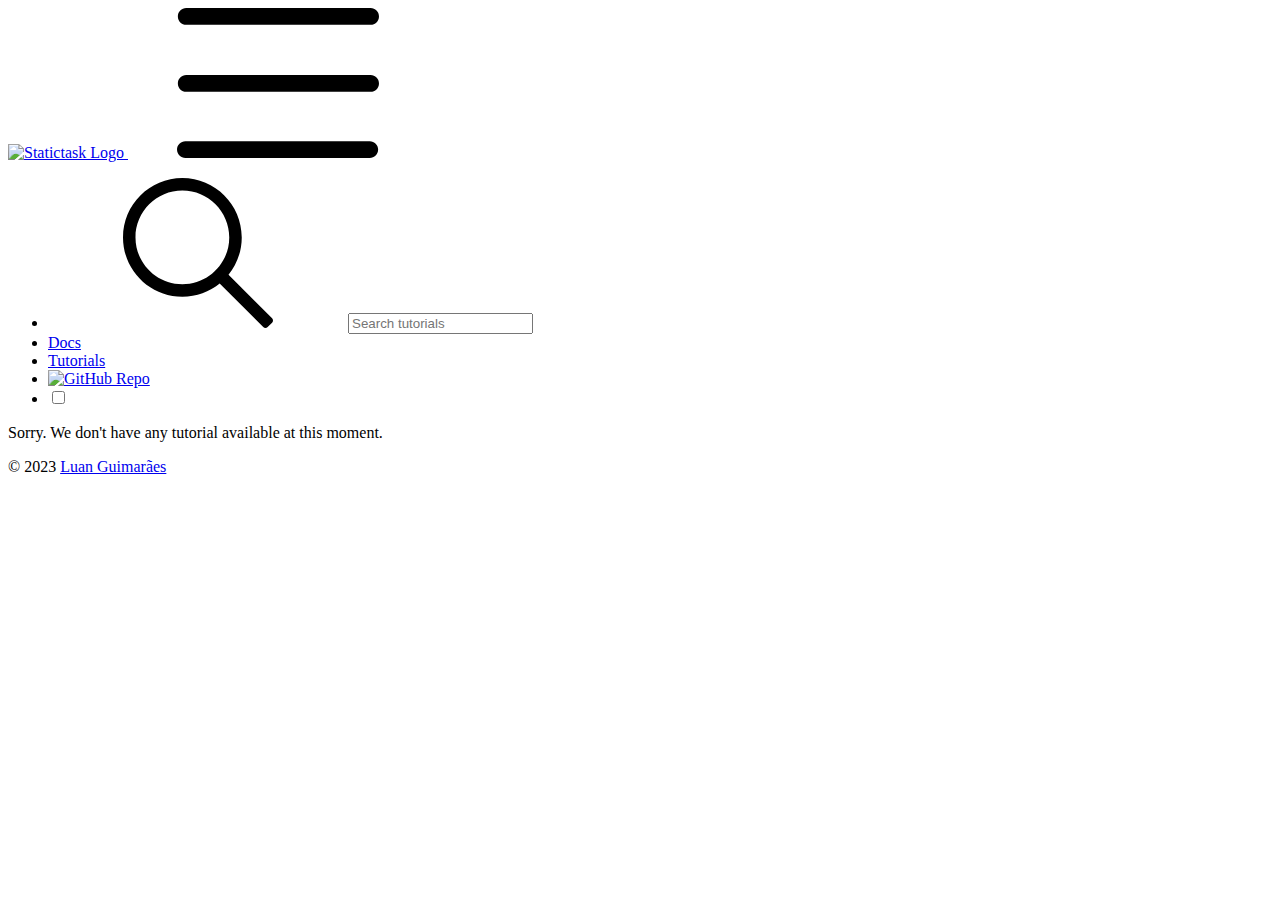
<file: tutorials/index.html>
<!doctype html><html lang=en class=dark><head><meta charset=utf-8><meta name=viewport content="width=device-width,initial-scale=1"><meta name=generator content="Hugo 0.109.0"><link rel=apple-touch-icon sizes=180x180 href=https://statictask.io/favicons/apple-touch-icon.png><link rel=icon type=image/png sizes=32x32 href=https://statictask.io/favicons/favicon-32x32.png><link rel=icon type=image/png sizes=16x16 href=https://statictask.io/favicons/favicon-16x16.png><link rel=manifest href=https://statictask.io/favicons/site.webmanifest><link rel=mask-icon href=https://statictask.io/favicons/safari-pinned-tab.svg color=#004750><link rel="shortcut icon" href=https://statictask.io/favicons/favicon.ico><meta name=msapplication-config content="https://statictask.io/favicons/browserconfig.xml"><title>Tutorials' Docs | Statictask</title><meta property="og:title" content="Tutorials' Docs"><meta property="og:description" content><meta property="og:type" content="website"><meta property="og:url" content="https://statictask.io/tutorials/"><meta itemprop=name content="Tutorials' Docs"><meta itemprop=description content><meta name=twitter:card content="summary"><meta name=twitter:title content="Tutorials' Docs"><meta name=twitter:description content><link rel=stylesheet href=https://statictask.io/css/styles.e263fc9fd44027c421c45bd6094a58434d1fb338efb1d12aa2e6fc4642f339cb36ddcf9c1f2099dd388ea7f94c7d2e95f75374437853e9c657d22aa736172820.css integrity="sha512-4mP8n9RAJ8QhxFvWCUpYQ00fszjvsdEqoub8RkLzOcs23c+cHyCZ3TiOp/lMfS6V91N0Q3hT6cZX0iqnNhcoIA=="></head><body class=page-section id=pagetop><header class=nav_header><nav class="wrap nav menu"><a href=https://statictask.io class=nav_brand><picture data-lit=https://statictask.io/images/statictask.svg data-dark=https://statictask.io/images/statictask.svg><source srcset=https://statictask.io/images/statictask.svg media="(prefers-color-scheme: dark)"><img srcset=https://statictask.io/images/statictask.svg alt='Statictask Logo'></picture>
<label class="nav_toggle toggle" title='Site Menu' role=button><svg class="icon icon_harmburger"><use xlink:href="#harmburger"/></svg></label></a><ul class=nav_body><li class=nav-item><div class=search><label for=find class=search_label><svg class="icon icon_search"><use xlink:href="#search"/></svg></label><input type=search class=search_field placeholder='Search tutorials' id=find autocomplete=off data-scope=tutorials><div class="search_results results"></div></div></li><li class=nav-item><a class=nav-link href=https://statictask.io/docs/><span>Docs</span></a></li><li class=nav-item><a class=nav-link href=https://statictask.io/tutorials/><span>Tutorials</span></a></li><li class="nav-item nav_repo"><a class=nav-link href=https://github.com/statictask/ target=_blank><picture data-lit=https://statictask.io/images/GitHubMarkLight.svg data-dark=https://statictask.io/images/GitHubMarkDark.svg><source srcset=https://statictask.io/images/GitHubMarkDark.svg media="(prefers-color-scheme: dark)"><img srcset=https://statictask.io/images/GitHubMarkLight.svg alt='GitHub Repo'></picture></a></li><li class=nav-item><div class=color_mode><label for=mode></label>
<input type=checkbox class=color_choice id=mode title="Toggle Dark Mode"></div></li></ul></nav></header><div class="main wrap pt-4"><div class=content><p>Sorry. We don't have any tutorial available at this moment.</p></div></div><footer class="pt-2 pb-2"><div class=wrap><p>&copy; <span class=year>2023</span> <a href=https://l2n.me target=_blank rel=noopener>Luan Guimarães</a></p><a href=#pagetop id=toTop title="Back to top"></a></div></footer><svg width="0" height="0" class="hidden"><symbol xmlns="http://www.w3.org/2000/svg" viewBox="0 0 492.004 492.004" id="next"><path d="M484.14 226.886 306.46 49.202c-5.072-5.072-11.832-7.856-19.04-7.856-7.216.0-13.972 2.788-19.044 7.856l-16.132 16.136c-5.068 5.064-7.86 11.828-7.86 19.04.0 7.208 2.792 14.2 7.86 19.264L355.9 207.526H26.58C11.732 207.526.0 219.15.0 234.002v22.812c0 14.852 11.732 27.648 26.58 27.648h330.496L252.248 388.926c-5.068 5.072-7.86 11.652-7.86 18.864.0 7.204 2.792 13.88 7.86 18.948l16.132 16.084c5.072 5.072 11.828 7.836 19.044 7.836 7.208.0 13.968-2.8 19.04-7.872l177.68-177.68c5.084-5.088 7.88-11.88 7.86-19.1.016-7.244-2.776-14.04-7.864-19.12z"/></symbol><symbol xmlns="http://www.w3.org/2000/svg" viewBox="0 0 511.999 511.999" id="search"><path d="M508.874 478.708 360.142 329.976c28.21-34.827 45.191-79.103 45.191-127.309C405.333 90.917 314.416.0 202.666.0S0 90.917.0 202.667s90.917 202.667 202.667 202.667c48.206.0 92.482-16.982 127.309-45.191l148.732 148.732c4.167 4.165 10.919 4.165 15.086.0l15.081-15.082c4.165-4.166 4.165-10.92-.001-15.085zM202.667 362.667c-88.229.0-160-71.771-160-160s71.771-160 160-160 160 71.771 160 160-71.771 160-160 160z"/></symbol><symbol xmlns="http://www.w3.org/2000/svg" viewBox="0 0 241 179" id="harmburger"><path d="M1 10C1 4.477 5.477.0 11 0h220c5.523.0 10 4.477 10 10s-4.477 10-10 10H11C5.477 20 1 15.523 1 10zm0 80c0-5.523 4.477-10 10-10h220c5.523.0 10 4.477 10 10s-4.477 10-10 10H11c-5.523.0-10-4.477-10-10zm9 69c-5.523.0-10 4.477-10 10s4.477 10 10 10h220c5.523.0 10-4.477 10-10s-4.477-10-10-10H10z"/></symbol><symbol xmlns="http://www.w3.org/2000/svg" viewBox="0 0 401.998 401.998" id="sort"><path d="M73.092 164.452h255.813c4.949.0 9.233-1.807 12.848-5.424 3.613-3.616 5.427-7.898 5.427-12.847s-1.813-9.229-5.427-12.85L213.846 5.424C210.232 1.812 205.951.0 200.999.0s-9.233 1.812-12.85 5.424L60.242 133.331c-3.617 3.617-5.424 7.901-5.424 12.85.0 4.948 1.807 9.231 5.424 12.847 3.621 3.617 7.902 5.424 12.85 5.424zm255.813 73.097H73.092c-4.952.0-9.233 1.808-12.85 5.421-3.617 3.617-5.424 7.898-5.424 12.847s1.807 9.233 5.424 12.848L188.149 396.57c3.621 3.617 7.902 5.428 12.85 5.428s9.233-1.811 12.847-5.428l127.907-127.906c3.613-3.614 5.427-7.898 5.427-12.848.0-4.948-1.813-9.229-5.427-12.847-3.614-3.616-7.899-5.42-12.848-5.42z"/></symbol></svg><svg width="0" height="0" class="hidden"><symbol viewBox="0 0 512 512" xmlns="http://www.w3.org/2000/svg" id="facebook"><path d="M437 0H75C33.648.0.0 33.648.0 75v362c0 41.352 33.648 75 75 75h151V331h-60v-90h60v-61c0-49.629 40.371-90 90-90h91v90h-91v61h91l-15 90h-76v181h121c41.352.0 75-33.648 75-75V75c0-41.352-33.648-75-75-75zm0 0"/></symbol><symbol xmlns="http://www.w3.org/2000/svg" viewBox="0 0 18.001 18.001" id="twitter"><path d="M15.891 4.013c.808-.496 1.343-1.173 1.605-2.034a8.68 8.68.0 01-2.351.861c-.703-.756-1.593-1.14-2.66-1.14-1.043.0-1.924.366-2.643 1.078A3.56 3.56.0 008.766 5.383c0 .309.039.585.117.819-3.076-.105-5.622-1.381-7.628-3.837-.34.601-.51 1.213-.51 1.846.0 1.301.549 2.332 1.645 3.089-.625-.053-1.176-.211-1.645-.47.0.929.273 1.705.82 2.388a3.623 3.623.0 002.115 1.291c-.312.08-.641.118-.979.118-.312.0-.533-.026-.664-.083.23.757.664 1.371 1.291 1.841a3.652 3.652.0 002.152.743C4.148 14.173 2.625 14.69.902 14.69c-.422.0-.721-.006-.902-.038 1.697 1.102 3.586 1.649 5.676 1.649 2.139.0 4.029-.542 5.674-1.626 1.645-1.078 2.859-2.408 3.639-3.974a10.77 10.77.0 001.172-4.892v-.468a7.788 7.788.0 001.84-1.921 8.142 8.142.0 01-2.11.593z"/></symbol><symbol aria-hidden="true" xmlns="http://www.w3.org/2000/svg" viewBox="0 0 512 512" id="mail"><path d="M502.3 190.8c3.9-3.1 9.7-.2 9.7 4.7V4e2c0 26.5-21.5 48-48 48H48c-26.5.0-48-21.5-48-48V195.6c0-5 5.7-7.8 9.7-4.7 22.4 17.4 52.1 39.5 154.1 113.6 21.1 15.4 56.7 47.8 92.2 47.6 35.7.3 72-32.8 92.3-47.6 102-74.1 131.6-96.3 154-113.7zM256 320c23.2.4 56.6-29.2 73.4-41.4 132.7-96.3 142.8-104.7 173.4-128.7 5.8-4.5 9.2-11.5 9.2-18.9v-19c0-26.5-21.5-48-48-48H48C21.5 64 0 85.5.0 112v19c0 7.4 3.4 14.3 9.2 18.9 30.6 23.9 40.7 32.4 173.4 128.7 16.8 12.2 50.2 41.8 73.4 41.4z"/></symbol><symbol xmlns="http://www.w3.org/2000/svg" viewBox="0 0 512 512" id="calendar"><path d="M452 40h-24V0h-40v40H124V0H84v40H60C26.916 40 0 66.916.0 1e2v352c0 33.084 26.916 60 60 60h392c33.084.0 60-26.916 60-60V1e2c0-33.084-26.916-60-60-60zm20 412c0 11.028-8.972 20-20 20H60c-11.028.0-20-8.972-20-20V188h432v264zm0-304H40v-48c0-11.028 8.972-20 20-20h24v40h40V80h264v40h40V80h24c11.028.0 20 8.972 20 20v48z"/><path d="M76 230h40v40H76zm80 0h40v40h-40zm80 0h40v40h-40zm80 0h40v40h-40zm80 0h40v40h-40zM76 310h40v40H76zm80 0h40v40h-40zm80 0h40v40h-40zm80 0h40v40h-40zM76 390h40v40H76zm80 0h40v40h-40zm80 0h40v40h-40zm80 0h40v40h-40zm80-80h40v40h-40z"/></symbol><symbol xmlns="http://www.w3.org/2000/svg" viewBox="0 0 512 512" id="github"><path d="M255.968 5.329C114.624 5.329.0 120.401.0 262.353c0 113.536 73.344 209.856 175.104 243.872 12.8 2.368 17.472-5.568 17.472-12.384.0-6.112-.224-22.272-.352-43.712-71.2 15.52-86.24-34.464-86.24-34.464-11.616-29.696-28.416-37.6-28.416-37.6-23.264-15.936 1.728-15.616 1.728-15.616 25.696 1.824 39.2 26.496 39.2 26.496 22.848 39.264 59.936 27.936 74.528 21.344 2.304-16.608 8.928-27.936 16.256-34.368-56.832-6.496-116.608-28.544-116.608-127.008.0-28.064 9.984-51.008 26.368-68.992-2.656-6.496-11.424-32.64 2.496-68 0 0 21.504-6.912 70.4 26.336 20.416-5.696 42.304-8.544 64.096-8.64 21.728.128 43.648 2.944 64.096 8.672 48.864-33.248 70.336-26.336 70.336-26.336 13.952 35.392 5.184 61.504 2.56 68 16.416 17.984 26.304 40.928 26.304 68.992.0 98.72-59.84 120.448-116.864 126.816 9.184 7.936 17.376 23.616 17.376 47.584.0 34.368-.32 62.08-.32 70.496.0 6.88 4.608 14.88 17.6 12.352C438.72 472.145 512 375.857 512 262.353 512 120.401 397.376 5.329 255.968 5.329z"/></symbol><symbol viewBox="0 0 24 24" xmlns="http://www.w3.org/2000/svg" id="rss"><circle cx="3.429" cy="20.571" r="3.429"/><path d="M11.429 24h4.57C15.999 15.179 8.821 8.001.0 8v4.572c6.302.001 11.429 5.126 11.429 11.428z"/><path d="M24 24C24 10.766 13.234.0.0.0v4.571c10.714.0 19.43 8.714 19.43 19.429z"/></symbol><symbol viewBox="0 0 512 512" xmlns="http://www.w3.org/2000/svg" id="linkedin"><path d="M437 0H75C33.648.0.0 33.648.0 75v362c0 41.352 33.648 75 75 75h362c41.352.0 75-33.648 75-75V75c0-41.352-33.648-75-75-75zM181 406h-60V196h60zm0-240h-60v-60h60zm210 240h-60V286c0-16.54-13.46-30-30-30s-30 13.46-30 30v120h-60V196h60v11.309C286.719 202.422 296.93 196 316 196c40.691.043 75 36.547 75 79.688zm0 0"/></symbol><symbol xmlns="http://www.w3.org/2000/svg" viewBox="0 0 612 612" id="arrow"><path d="M604.501 440.509 325.398 134.956c-5.331-5.357-12.423-7.627-19.386-7.27-6.989-.357-14.056 1.913-19.387 7.27L7.499 440.509c-9.999 10.024-9.999 26.298.0 36.323s26.223 10.024 36.222.0l262.293-287.164L568.28 476.832c9.999 10.024 26.222 10.024 36.221.0 9.999-10.023 9.999-26.298.0-36.323z"/></symbol><symbol viewBox="0 0 512 512" xmlns="http://www.w3.org/2000/svg" id="carly"><path d="M504.971 239.029 448 182.059V84c0-46.317-37.682-84-84-84h-44c-13.255.0-24 10.745-24 24s10.745 24 24 24h44c19.851.0 36 16.149 36 36v108c0 6.365 2.529 12.47 7.029 16.971L454.059 256l-47.029 47.029A24.002 24.002.0 004e2 320v108c0 19.851-16.149 36-36 36h-44c-13.255.0-24 10.745-24 24s10.745 24 24 24h44c46.318.0 84-37.683 84-84v-98.059l56.971-56.971c9.372-9.372 9.372-24.568.0-33.941zM112 192V84c0-19.851 16.149-36 36-36h44c13.255.0 24-10.745 24-24S205.255.0 192 0h-44c-46.318.0-84 37.683-84 84v98.059l-56.971 56.97c-9.373 9.373-9.373 24.568.0 33.941L64 329.941V428c0 46.317 37.682 84 84 84h44c13.255.0 24-10.745 24-24s-10.745-24-24-24h-44c-19.851.0-36-16.149-36-36V320c0-6.365-2.529-12.47-7.029-16.971L57.941 256l47.029-47.029A24.002 24.002.0 00112 192z"/></symbol><symbol viewBox="0 0 24 24" xmlns="http://www.w3.org/2000/svg" id="copy" fill="currentcolor"><path d="M23 2.75A2.75 2.75.0 0020.25.0H8.75A2.75 2.75.0 006 2.75v13.5A2.75 2.75.0 008.75 19h11.5A2.75 2.75.0 0023 16.25zM18.25 14.5h-7.5a.75.75.0 010-1.5h7.5a.75.75.0 010 1.5zm0-3h-7.5a.75.75.0 010-1.5h7.5a.75.75.0 010 1.5zm0-3h-7.5a.75.75.0 010-1.5h7.5a.75.75.0 010 1.5z"/><path d="M8.75 20.5A4.255 4.255.0 014.5 16.25V2.75c0-.086.02-.166.025-.25H3.75A2.752 2.752.0 001 5.25v16A2.752 2.752.0 003.75 24h12a2.752 2.752.0 002.75-2.75v-.75z"/></symbol><symbol xmlns="http://www.w3.org/2000/svg" viewBox="0 0 512.001 512.001" id="closeme"><path d="M284.286 256.002 506.143 34.144c7.811-7.811 7.811-20.475.0-28.285-7.811-7.81-20.475-7.811-28.285.0L256 227.717 34.143 5.859c-7.811-7.811-20.475-7.811-28.285.0-7.81 7.811-7.811 20.475.0 28.285l221.857 221.857L5.858 477.859c-7.811 7.811-7.811 20.475.0 28.285a19.938 19.938.0 0014.143 5.857 19.94 19.94.0 0014.143-5.857L256 284.287l221.857 221.857c3.905 3.905 9.024 5.857 14.143 5.857s10.237-1.952 14.143-5.857c7.811-7.811 7.811-20.475.0-28.285L284.286 256.002z"/></symbol><symbol xmlns="http://www.w3.org/2000/svg" viewBox="0 0 512 512" id="open-menu"><path d="M492 236H20c-11.046.0-20 8.954-20 20s8.954 20 20 20h472c11.046.0 20-8.954 20-20s-8.954-20-20-20zm0-160H20C8.954 76 0 84.954.0 96s8.954 20 20 20h472c11.046.0 20-8.954 20-20s-8.954-20-20-20zm0 320H20c-11.046.0-20 8.954-20 20s8.954 20 20 20h472c11.046.0 20-8.954 20-20s-8.954-20-20-20z"/></symbol><symbol xmlns="http://www.w3.org/2000/svg" viewBox="0 0 24 24" id="instagram"><path d="M12 2.163c3.204.0 3.584.012 4.85.07 3.252.148 4.771 1.691 4.919 4.919.058 1.265.069 1.645.069 4.849.0 3.205-.012 3.584-.069 4.849-.149 3.225-1.664 4.771-4.919 4.919-1.266.058-1.644.07-4.85.07-3.204.0-3.584-.012-4.849-.07-3.26-.149-4.771-1.699-4.919-4.92-.058-1.265-.07-1.644-.07-4.849.0-3.204.013-3.583.07-4.849.149-3.227 1.664-4.771 4.919-4.919 1.266-.057 1.645-.069 4.849-.069zM12 0C8.741.0 8.333.014 7.053.072c-4.358.2-6.78 2.618-6.98 6.98-.059 1.281-.073 1.689-.073 4.948s.014 3.668.072 4.948c.2 4.358 2.618 6.78 6.98 6.98C8.333 23.986 8.741 24 12 24s3.668-.014 4.948-.072c4.354-.2 6.782-2.618 6.979-6.98.059-1.28.073-1.689.073-4.948s-.014-3.667-.072-4.947c-.196-4.354-2.617-6.78-6.979-6.98-1.281-.059-1.69-.073-4.949-.073zm0 5.838c-3.403.0-6.162 2.759-6.162 6.162S8.597 18.163 12 18.163s6.162-2.759 6.162-6.163c0-3.403-2.759-6.162-6.162-6.162zM12 16c-2.209.0-4-1.79-4-4 0-2.209 1.791-4 4-4s4 1.791 4 4c0 2.21-1.791 4-4 4zm6.406-11.845c-.796.0-1.441.645-1.441 1.44s.645 1.44 1.441 1.44c.795.0 1.439-.645 1.439-1.44s-.644-1.44-1.439-1.44z"/></symbol><symbol xmlns="http://www.w3.org/2000/svg" viewBox="0 0 24 24" id="youtube"><path d="M19.615 3.184c-3.604-.246-11.631-.245-15.23.0-3.897.266-4.356 2.62-4.385 8.816.029 6.185.484 8.549 4.385 8.816 3.6.245 11.626.246 15.23.0C23.512 20.55 23.971 18.196 24 12c-.029-6.185-.484-8.549-4.385-8.816zM9 16V8l8 3.993L9 16z"/></symbol><symbol xmlns="http://www.w3.org/2000/svg" viewBox="0 0 24 24" id="stackoverflow"><path d="M21 27v-8h3v11H0V19h3v8h18z"/><path d="M17.1.2 15 1.8l7.9 10.6 2.1-1.6L17.1.2zm3.7 14.7L10.6 6.4l1.7-2 10.2 8.5-1.7 2zM7.2 12.3l12 5.6 1.1-2.4-12-5.6-1.1 2.4zm-1.8 6.8 13.56 1.96.17-2.38-13.26-2.55-.47 2.97zM19 25H5v-3h14v3z"/></symbol></svg><script src=https://statictask.io/js/bundle.3a70b4776ccb0cee37894c5ee6d57b4cfa2d99f7018e88443d21cf00ef94c7b62cd611938a5955da83fb92f891e5c4fdf59b3352e4ae7b26ddc0385dc47e565f.js></script></body></html>
</file>
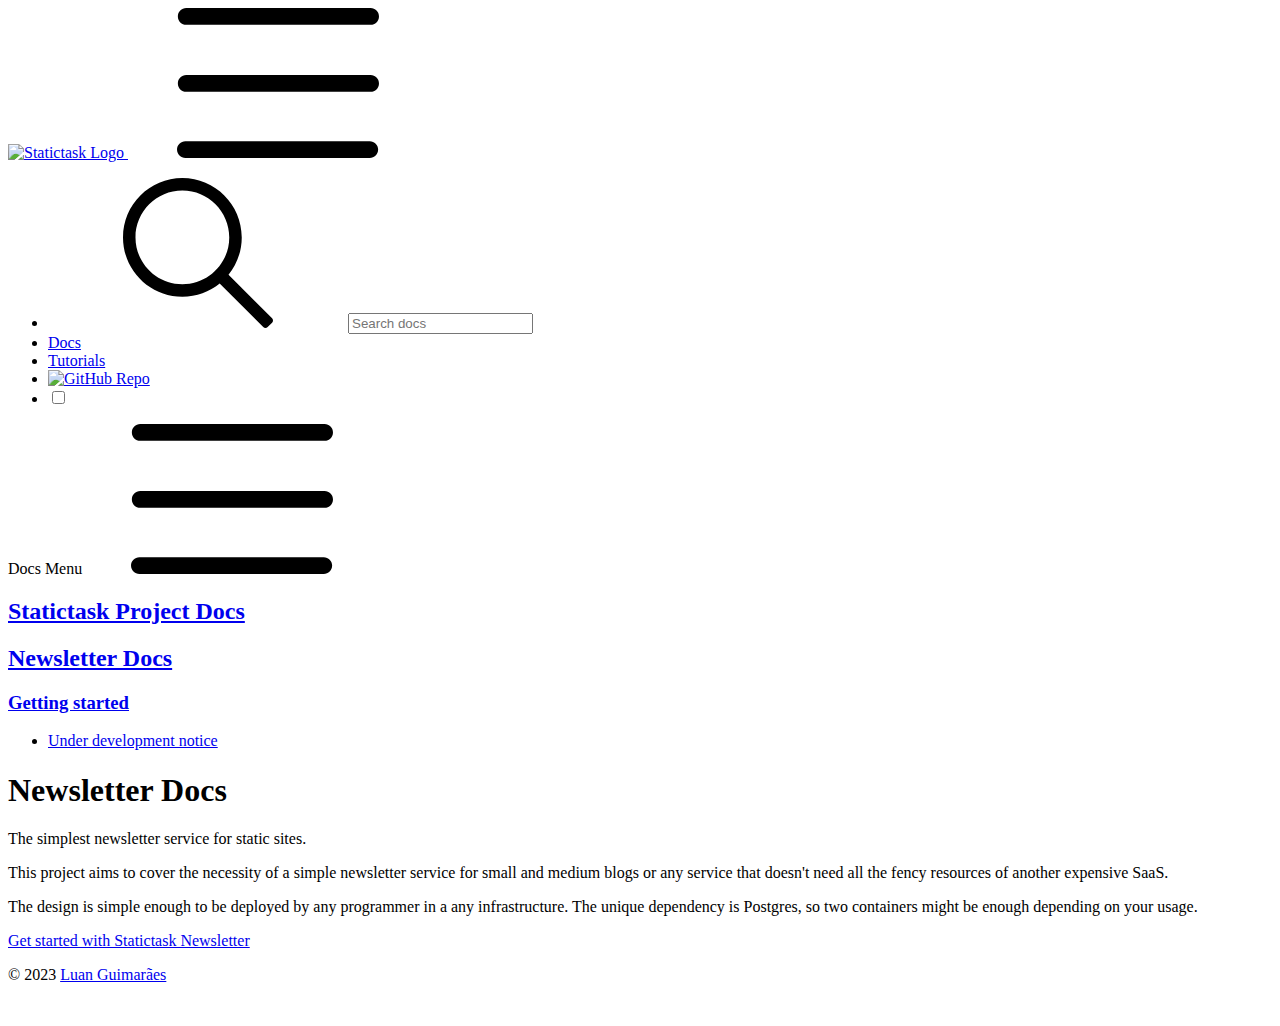
<file: docs/newsletter/index.html>
<!doctype html><html lang=en class=dark><head><meta charset=utf-8><meta name=viewport content="width=device-width,initial-scale=1"><meta name=generator content="Hugo 0.109.0"><link rel=apple-touch-icon sizes=180x180 href=https://statictask.io/favicons/apple-touch-icon.png><link rel=icon type=image/png sizes=32x32 href=https://statictask.io/favicons/favicon-32x32.png><link rel=icon type=image/png sizes=16x16 href=https://statictask.io/favicons/favicon-16x16.png><link rel=manifest href=https://statictask.io/favicons/site.webmanifest><link rel=mask-icon href=https://statictask.io/favicons/safari-pinned-tab.svg color=#004750><link rel="shortcut icon" href=https://statictask.io/favicons/favicon.ico><meta name=msapplication-config content="https://statictask.io/favicons/browserconfig.xml"><title>Newsletter Docs | Statictask</title><meta property="og:title" content="Newsletter Docs"><meta property="og:description" content><meta property="og:type" content="website"><meta property="og:url" content="https://statictask.io/docs/newsletter/"><meta itemprop=name content="Newsletter Docs"><meta itemprop=description content><meta name=twitter:card content="summary"><meta name=twitter:title content="Newsletter Docs"><meta name=twitter:description content><link rel=stylesheet href=https://statictask.io/css/styles.e263fc9fd44027c421c45bd6094a58434d1fb338efb1d12aa2e6fc4642f339cb36ddcf9c1f2099dd388ea7f94c7d2e95f75374437853e9c657d22aa736172820.css integrity="sha512-4mP8n9RAJ8QhxFvWCUpYQ00fszjvsdEqoub8RkLzOcs23c+cHyCZ3TiOp/lMfS6V91N0Q3hT6cZX0iqnNhcoIA=="></head><body class=page-section id=pagetop><header class=nav_header><nav class="wrap nav menu"><a href=https://statictask.io class=nav_brand><picture data-lit=https://statictask.io/images/statictask.svg data-dark=https://statictask.io/images/statictask.svg><source srcset=https://statictask.io/images/statictask.svg media="(prefers-color-scheme: dark)"><img srcset=https://statictask.io/images/statictask.svg alt='Statictask Logo'></picture>
<label class="nav_toggle toggle" title='Site Menu' role=button><svg class="icon icon_harmburger"><use xlink:href="#harmburger"/></svg></label></a><ul class=nav_body><li class=nav-item><div class=search><label for=find class=search_label><svg class="icon icon_search"><use xlink:href="#search"/></svg></label><input type=search class=search_field placeholder='Search docs' id=find autocomplete=off data-scope=docs><div class="search_results results"></div></div></li><li class=nav-item><a class=nav-link href=https://statictask.io/docs/><span>Docs</span></a></li><li class=nav-item><a class=nav-link href=https://statictask.io/tutorials/><span>Tutorials</span></a></li><li class="nav-item nav_repo"><a class=nav-link href=https://github.com/statictask/ target=_blank><picture data-lit=https://statictask.io/images/GitHubMarkLight.svg data-dark=https://statictask.io/images/GitHubMarkDark.svg><source srcset=https://statictask.io/images/GitHubMarkDark.svg media="(prefers-color-scheme: dark)"><img srcset=https://statictask.io/images/GitHubMarkLight.svg alt='GitHub Repo'></picture></a></li><li class=nav-item><div class=color_mode><label for=mode></label>
<input type=checkbox class=color_choice id=mode title="Toggle Dark Mode"></div></li></ul></nav></header><div class="main wrap pt-4"><div class=grid-auto><aside class="aside menu"><div><label class="aside_toggle toggle" title='Docs Menu' role=button>Docs Menu<svg class="icon icon_harmburger"><use xlink:href="#harmburger"/></svg></label></div><section class="section aside_inner"><h2 class=section_title><a href=https://statictask.io/docs/ class=group>Statictask Project Docs</a></h2><section id=docs-statictask-project-docs><section class="section aside_inner"><h2 class="section_title active"><a href=https://statictask.io/docs/newsletter/ class=group>Newsletter Docs</a></h2><section id=docs-newsletter-docs><h3 class=section_link><a id=docs-getting-started href=https://statictask.io/docs/newsletter/getting-started/>Getting started</a></h3><nav id=TableOfContents><ul><li><a href=#under-development-notice>Under development notice</a></li></ul></nav></section></section></section></section></aside><main class=content><h1>Newsletter Docs</h1><p>The simplest newsletter service for static sites.</p><p>This project aims to cover the necessity of a simple newsletter service for small and medium blogs or any service that doesn't need all the fency resources of another expensive SaaS.</p><p>The design is simple enough to be deployed by any programmer in a any infrastructure. The unique dependency is Postgres, so two containers might be enough depending on your usage.</p><a href=./getting-started/ class=button>Get started with Statictask Newsletter</a><div class="pager pager_lean"></div></main></div></div><footer class="pt-2 pb-2"><div class=wrap><p>&copy; <span class=year>2023</span> <a href=https://l2n.me target=_blank rel=noopener>Luan Guimarães</a></p><a href=#pagetop id=toTop title="Back to top"></a></div></footer><svg width="0" height="0" class="hidden"><symbol xmlns="http://www.w3.org/2000/svg" viewBox="0 0 492.004 492.004" id="next"><path d="M484.14 226.886 306.46 49.202c-5.072-5.072-11.832-7.856-19.04-7.856-7.216.0-13.972 2.788-19.044 7.856l-16.132 16.136c-5.068 5.064-7.86 11.828-7.86 19.04.0 7.208 2.792 14.2 7.86 19.264L355.9 207.526H26.58C11.732 207.526.0 219.15.0 234.002v22.812c0 14.852 11.732 27.648 26.58 27.648h330.496L252.248 388.926c-5.068 5.072-7.86 11.652-7.86 18.864.0 7.204 2.792 13.88 7.86 18.948l16.132 16.084c5.072 5.072 11.828 7.836 19.044 7.836 7.208.0 13.968-2.8 19.04-7.872l177.68-177.68c5.084-5.088 7.88-11.88 7.86-19.1.016-7.244-2.776-14.04-7.864-19.12z"/></symbol><symbol xmlns="http://www.w3.org/2000/svg" viewBox="0 0 511.999 511.999" id="search"><path d="M508.874 478.708 360.142 329.976c28.21-34.827 45.191-79.103 45.191-127.309C405.333 90.917 314.416.0 202.666.0S0 90.917.0 202.667s90.917 202.667 202.667 202.667c48.206.0 92.482-16.982 127.309-45.191l148.732 148.732c4.167 4.165 10.919 4.165 15.086.0l15.081-15.082c4.165-4.166 4.165-10.92-.001-15.085zM202.667 362.667c-88.229.0-160-71.771-160-160s71.771-160 160-160 160 71.771 160 160-71.771 160-160 160z"/></symbol><symbol xmlns="http://www.w3.org/2000/svg" viewBox="0 0 241 179" id="harmburger"><path d="M1 10C1 4.477 5.477.0 11 0h220c5.523.0 10 4.477 10 10s-4.477 10-10 10H11C5.477 20 1 15.523 1 10zm0 80c0-5.523 4.477-10 10-10h220c5.523.0 10 4.477 10 10s-4.477 10-10 10H11c-5.523.0-10-4.477-10-10zm9 69c-5.523.0-10 4.477-10 10s4.477 10 10 10h220c5.523.0 10-4.477 10-10s-4.477-10-10-10H10z"/></symbol><symbol xmlns="http://www.w3.org/2000/svg" viewBox="0 0 401.998 401.998" id="sort"><path d="M73.092 164.452h255.813c4.949.0 9.233-1.807 12.848-5.424 3.613-3.616 5.427-7.898 5.427-12.847s-1.813-9.229-5.427-12.85L213.846 5.424C210.232 1.812 205.951.0 200.999.0s-9.233 1.812-12.85 5.424L60.242 133.331c-3.617 3.617-5.424 7.901-5.424 12.85.0 4.948 1.807 9.231 5.424 12.847 3.621 3.617 7.902 5.424 12.85 5.424zm255.813 73.097H73.092c-4.952.0-9.233 1.808-12.85 5.421-3.617 3.617-5.424 7.898-5.424 12.847s1.807 9.233 5.424 12.848L188.149 396.57c3.621 3.617 7.902 5.428 12.85 5.428s9.233-1.811 12.847-5.428l127.907-127.906c3.613-3.614 5.427-7.898 5.427-12.848.0-4.948-1.813-9.229-5.427-12.847-3.614-3.616-7.899-5.42-12.848-5.42z"/></symbol></svg><svg width="0" height="0" class="hidden"><symbol viewBox="0 0 512 512" xmlns="http://www.w3.org/2000/svg" id="facebook"><path d="M437 0H75C33.648.0.0 33.648.0 75v362c0 41.352 33.648 75 75 75h151V331h-60v-90h60v-61c0-49.629 40.371-90 90-90h91v90h-91v61h91l-15 90h-76v181h121c41.352.0 75-33.648 75-75V75c0-41.352-33.648-75-75-75zm0 0"/></symbol><symbol xmlns="http://www.w3.org/2000/svg" viewBox="0 0 18.001 18.001" id="twitter"><path d="M15.891 4.013c.808-.496 1.343-1.173 1.605-2.034a8.68 8.68.0 01-2.351.861c-.703-.756-1.593-1.14-2.66-1.14-1.043.0-1.924.366-2.643 1.078A3.56 3.56.0 008.766 5.383c0 .309.039.585.117.819-3.076-.105-5.622-1.381-7.628-3.837-.34.601-.51 1.213-.51 1.846.0 1.301.549 2.332 1.645 3.089-.625-.053-1.176-.211-1.645-.47.0.929.273 1.705.82 2.388a3.623 3.623.0 002.115 1.291c-.312.08-.641.118-.979.118-.312.0-.533-.026-.664-.083.23.757.664 1.371 1.291 1.841a3.652 3.652.0 002.152.743C4.148 14.173 2.625 14.69.902 14.69c-.422.0-.721-.006-.902-.038 1.697 1.102 3.586 1.649 5.676 1.649 2.139.0 4.029-.542 5.674-1.626 1.645-1.078 2.859-2.408 3.639-3.974a10.77 10.77.0 001.172-4.892v-.468a7.788 7.788.0 001.84-1.921 8.142 8.142.0 01-2.11.593z"/></symbol><symbol aria-hidden="true" xmlns="http://www.w3.org/2000/svg" viewBox="0 0 512 512" id="mail"><path d="M502.3 190.8c3.9-3.1 9.7-.2 9.7 4.7V4e2c0 26.5-21.5 48-48 48H48c-26.5.0-48-21.5-48-48V195.6c0-5 5.7-7.8 9.7-4.7 22.4 17.4 52.1 39.5 154.1 113.6 21.1 15.4 56.7 47.8 92.2 47.6 35.7.3 72-32.8 92.3-47.6 102-74.1 131.6-96.3 154-113.7zM256 320c23.2.4 56.6-29.2 73.4-41.4 132.7-96.3 142.8-104.7 173.4-128.7 5.8-4.5 9.2-11.5 9.2-18.9v-19c0-26.5-21.5-48-48-48H48C21.5 64 0 85.5.0 112v19c0 7.4 3.4 14.3 9.2 18.9 30.6 23.9 40.7 32.4 173.4 128.7 16.8 12.2 50.2 41.8 73.4 41.4z"/></symbol><symbol xmlns="http://www.w3.org/2000/svg" viewBox="0 0 512 512" id="calendar"><path d="M452 40h-24V0h-40v40H124V0H84v40H60C26.916 40 0 66.916.0 1e2v352c0 33.084 26.916 60 60 60h392c33.084.0 60-26.916 60-60V1e2c0-33.084-26.916-60-60-60zm20 412c0 11.028-8.972 20-20 20H60c-11.028.0-20-8.972-20-20V188h432v264zm0-304H40v-48c0-11.028 8.972-20 20-20h24v40h40V80h264v40h40V80h24c11.028.0 20 8.972 20 20v48z"/><path d="M76 230h40v40H76zm80 0h40v40h-40zm80 0h40v40h-40zm80 0h40v40h-40zm80 0h40v40h-40zM76 310h40v40H76zm80 0h40v40h-40zm80 0h40v40h-40zm80 0h40v40h-40zM76 390h40v40H76zm80 0h40v40h-40zm80 0h40v40h-40zm80 0h40v40h-40zm80-80h40v40h-40z"/></symbol><symbol xmlns="http://www.w3.org/2000/svg" viewBox="0 0 512 512" id="github"><path d="M255.968 5.329C114.624 5.329.0 120.401.0 262.353c0 113.536 73.344 209.856 175.104 243.872 12.8 2.368 17.472-5.568 17.472-12.384.0-6.112-.224-22.272-.352-43.712-71.2 15.52-86.24-34.464-86.24-34.464-11.616-29.696-28.416-37.6-28.416-37.6-23.264-15.936 1.728-15.616 1.728-15.616 25.696 1.824 39.2 26.496 39.2 26.496 22.848 39.264 59.936 27.936 74.528 21.344 2.304-16.608 8.928-27.936 16.256-34.368-56.832-6.496-116.608-28.544-116.608-127.008.0-28.064 9.984-51.008 26.368-68.992-2.656-6.496-11.424-32.64 2.496-68 0 0 21.504-6.912 70.4 26.336 20.416-5.696 42.304-8.544 64.096-8.64 21.728.128 43.648 2.944 64.096 8.672 48.864-33.248 70.336-26.336 70.336-26.336 13.952 35.392 5.184 61.504 2.56 68 16.416 17.984 26.304 40.928 26.304 68.992.0 98.72-59.84 120.448-116.864 126.816 9.184 7.936 17.376 23.616 17.376 47.584.0 34.368-.32 62.08-.32 70.496.0 6.88 4.608 14.88 17.6 12.352C438.72 472.145 512 375.857 512 262.353 512 120.401 397.376 5.329 255.968 5.329z"/></symbol><symbol viewBox="0 0 24 24" xmlns="http://www.w3.org/2000/svg" id="rss"><circle cx="3.429" cy="20.571" r="3.429"/><path d="M11.429 24h4.57C15.999 15.179 8.821 8.001.0 8v4.572c6.302.001 11.429 5.126 11.429 11.428z"/><path d="M24 24C24 10.766 13.234.0.0.0v4.571c10.714.0 19.43 8.714 19.43 19.429z"/></symbol><symbol viewBox="0 0 512 512" xmlns="http://www.w3.org/2000/svg" id="linkedin"><path d="M437 0H75C33.648.0.0 33.648.0 75v362c0 41.352 33.648 75 75 75h362c41.352.0 75-33.648 75-75V75c0-41.352-33.648-75-75-75zM181 406h-60V196h60zm0-240h-60v-60h60zm210 240h-60V286c0-16.54-13.46-30-30-30s-30 13.46-30 30v120h-60V196h60v11.309C286.719 202.422 296.93 196 316 196c40.691.043 75 36.547 75 79.688zm0 0"/></symbol><symbol xmlns="http://www.w3.org/2000/svg" viewBox="0 0 612 612" id="arrow"><path d="M604.501 440.509 325.398 134.956c-5.331-5.357-12.423-7.627-19.386-7.27-6.989-.357-14.056 1.913-19.387 7.27L7.499 440.509c-9.999 10.024-9.999 26.298.0 36.323s26.223 10.024 36.222.0l262.293-287.164L568.28 476.832c9.999 10.024 26.222 10.024 36.221.0 9.999-10.023 9.999-26.298.0-36.323z"/></symbol><symbol viewBox="0 0 512 512" xmlns="http://www.w3.org/2000/svg" id="carly"><path d="M504.971 239.029 448 182.059V84c0-46.317-37.682-84-84-84h-44c-13.255.0-24 10.745-24 24s10.745 24 24 24h44c19.851.0 36 16.149 36 36v108c0 6.365 2.529 12.47 7.029 16.971L454.059 256l-47.029 47.029A24.002 24.002.0 004e2 320v108c0 19.851-16.149 36-36 36h-44c-13.255.0-24 10.745-24 24s10.745 24 24 24h44c46.318.0 84-37.683 84-84v-98.059l56.971-56.971c9.372-9.372 9.372-24.568.0-33.941zM112 192V84c0-19.851 16.149-36 36-36h44c13.255.0 24-10.745 24-24S205.255.0 192 0h-44c-46.318.0-84 37.683-84 84v98.059l-56.971 56.97c-9.373 9.373-9.373 24.568.0 33.941L64 329.941V428c0 46.317 37.682 84 84 84h44c13.255.0 24-10.745 24-24s-10.745-24-24-24h-44c-19.851.0-36-16.149-36-36V320c0-6.365-2.529-12.47-7.029-16.971L57.941 256l47.029-47.029A24.002 24.002.0 00112 192z"/></symbol><symbol viewBox="0 0 24 24" xmlns="http://www.w3.org/2000/svg" id="copy" fill="currentcolor"><path d="M23 2.75A2.75 2.75.0 0020.25.0H8.75A2.75 2.75.0 006 2.75v13.5A2.75 2.75.0 008.75 19h11.5A2.75 2.75.0 0023 16.25zM18.25 14.5h-7.5a.75.75.0 010-1.5h7.5a.75.75.0 010 1.5zm0-3h-7.5a.75.75.0 010-1.5h7.5a.75.75.0 010 1.5zm0-3h-7.5a.75.75.0 010-1.5h7.5a.75.75.0 010 1.5z"/><path d="M8.75 20.5A4.255 4.255.0 014.5 16.25V2.75c0-.086.02-.166.025-.25H3.75A2.752 2.752.0 001 5.25v16A2.752 2.752.0 003.75 24h12a2.752 2.752.0 002.75-2.75v-.75z"/></symbol><symbol xmlns="http://www.w3.org/2000/svg" viewBox="0 0 512.001 512.001" id="closeme"><path d="M284.286 256.002 506.143 34.144c7.811-7.811 7.811-20.475.0-28.285-7.811-7.81-20.475-7.811-28.285.0L256 227.717 34.143 5.859c-7.811-7.811-20.475-7.811-28.285.0-7.81 7.811-7.811 20.475.0 28.285l221.857 221.857L5.858 477.859c-7.811 7.811-7.811 20.475.0 28.285a19.938 19.938.0 0014.143 5.857 19.94 19.94.0 0014.143-5.857L256 284.287l221.857 221.857c3.905 3.905 9.024 5.857 14.143 5.857s10.237-1.952 14.143-5.857c7.811-7.811 7.811-20.475.0-28.285L284.286 256.002z"/></symbol><symbol xmlns="http://www.w3.org/2000/svg" viewBox="0 0 512 512" id="open-menu"><path d="M492 236H20c-11.046.0-20 8.954-20 20s8.954 20 20 20h472c11.046.0 20-8.954 20-20s-8.954-20-20-20zm0-160H20C8.954 76 0 84.954.0 96s8.954 20 20 20h472c11.046.0 20-8.954 20-20s-8.954-20-20-20zm0 320H20c-11.046.0-20 8.954-20 20s8.954 20 20 20h472c11.046.0 20-8.954 20-20s-8.954-20-20-20z"/></symbol><symbol xmlns="http://www.w3.org/2000/svg" viewBox="0 0 24 24" id="instagram"><path d="M12 2.163c3.204.0 3.584.012 4.85.07 3.252.148 4.771 1.691 4.919 4.919.058 1.265.069 1.645.069 4.849.0 3.205-.012 3.584-.069 4.849-.149 3.225-1.664 4.771-4.919 4.919-1.266.058-1.644.07-4.85.07-3.204.0-3.584-.012-4.849-.07-3.26-.149-4.771-1.699-4.919-4.92-.058-1.265-.07-1.644-.07-4.849.0-3.204.013-3.583.07-4.849.149-3.227 1.664-4.771 4.919-4.919 1.266-.057 1.645-.069 4.849-.069zM12 0C8.741.0 8.333.014 7.053.072c-4.358.2-6.78 2.618-6.98 6.98-.059 1.281-.073 1.689-.073 4.948s.014 3.668.072 4.948c.2 4.358 2.618 6.78 6.98 6.98C8.333 23.986 8.741 24 12 24s3.668-.014 4.948-.072c4.354-.2 6.782-2.618 6.979-6.98.059-1.28.073-1.689.073-4.948s-.014-3.667-.072-4.947c-.196-4.354-2.617-6.78-6.979-6.98-1.281-.059-1.69-.073-4.949-.073zm0 5.838c-3.403.0-6.162 2.759-6.162 6.162S8.597 18.163 12 18.163s6.162-2.759 6.162-6.163c0-3.403-2.759-6.162-6.162-6.162zM12 16c-2.209.0-4-1.79-4-4 0-2.209 1.791-4 4-4s4 1.791 4 4c0 2.21-1.791 4-4 4zm6.406-11.845c-.796.0-1.441.645-1.441 1.44s.645 1.44 1.441 1.44c.795.0 1.439-.645 1.439-1.44s-.644-1.44-1.439-1.44z"/></symbol><symbol xmlns="http://www.w3.org/2000/svg" viewBox="0 0 24 24" id="youtube"><path d="M19.615 3.184c-3.604-.246-11.631-.245-15.23.0-3.897.266-4.356 2.62-4.385 8.816.029 6.185.484 8.549 4.385 8.816 3.6.245 11.626.246 15.23.0C23.512 20.55 23.971 18.196 24 12c-.029-6.185-.484-8.549-4.385-8.816zM9 16V8l8 3.993L9 16z"/></symbol><symbol xmlns="http://www.w3.org/2000/svg" viewBox="0 0 24 24" id="stackoverflow"><path d="M21 27v-8h3v11H0V19h3v8h18z"/><path d="M17.1.2 15 1.8l7.9 10.6 2.1-1.6L17.1.2zm3.7 14.7L10.6 6.4l1.7-2 10.2 8.5-1.7 2zM7.2 12.3l12 5.6 1.1-2.4-12-5.6-1.1 2.4zm-1.8 6.8 13.56 1.96.17-2.38-13.26-2.55-.47 2.97zM19 25H5v-3h14v3z"/></symbol></svg><script src=https://statictask.io/js/bundle.3a70b4776ccb0cee37894c5ee6d57b4cfa2d99f7018e88443d21cf00ef94c7b62cd611938a5955da83fb92f891e5c4fdf59b3352e4ae7b26ddc0385dc47e565f.js></script></body></html>
</file>
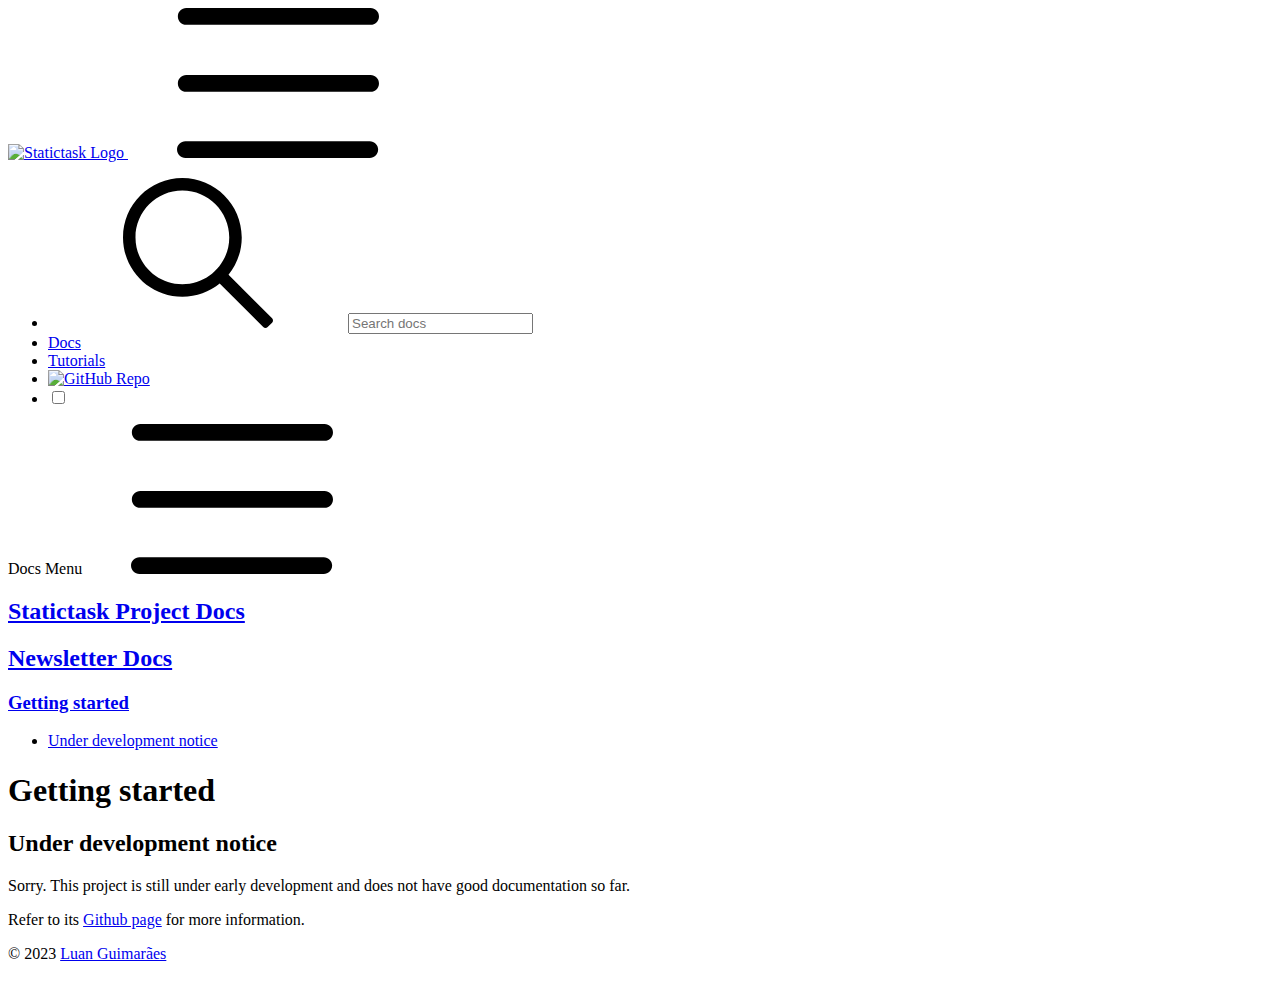
<file: docs/newsletter/getting-started/index.html>
<!doctype html><html lang=en class=dark><head><meta charset=utf-8><meta name=viewport content="width=device-width,initial-scale=1"><meta name=generator content="Hugo 0.109.0"><link rel=apple-touch-icon sizes=180x180 href=https://statictask.io/favicons/apple-touch-icon.png><link rel=icon type=image/png sizes=32x32 href=https://statictask.io/favicons/favicon-32x32.png><link rel=icon type=image/png sizes=16x16 href=https://statictask.io/favicons/favicon-16x16.png><link rel=manifest href=https://statictask.io/favicons/site.webmanifest><link rel=mask-icon href=https://statictask.io/favicons/safari-pinned-tab.svg color=#004750><link rel="shortcut icon" href=https://statictask.io/favicons/favicon.ico><meta name=msapplication-config content="https://statictask.io/favicons/browserconfig.xml"><title>Getting started | Statictask</title><meta property="og:title" content="Getting started"><meta property="og:description" content="Under development notice Sorry. This project is still under early development and does not have good documentation so far.
Refer to its Github page for more information."><meta property="og:type" content="article"><meta property="og:url" content="https://statictask.io/docs/newsletter/getting-started/"><meta property="article:section" content="docs"><meta property="article:modified_time" content="2023-01-15T01:47:19-03:00"><meta itemprop=name content="Getting started"><meta itemprop=description content="Under development notice Sorry. This project is still under early development and does not have good documentation so far.
Refer to its Github page for more information."><meta itemprop=dateModified content="2023-01-15T01:47:19-03:00"><meta itemprop=wordCount content="27"><meta itemprop=keywords content><meta name=twitter:card content="summary"><meta name=twitter:title content="Getting started"><meta name=twitter:description content="Under development notice Sorry. This project is still under early development and does not have good documentation so far.
Refer to its Github page for more information."><link rel=stylesheet href=https://statictask.io/css/styles.e263fc9fd44027c421c45bd6094a58434d1fb338efb1d12aa2e6fc4642f339cb36ddcf9c1f2099dd388ea7f94c7d2e95f75374437853e9c657d22aa736172820.css integrity="sha512-4mP8n9RAJ8QhxFvWCUpYQ00fszjvsdEqoub8RkLzOcs23c+cHyCZ3TiOp/lMfS6V91N0Q3hT6cZX0iqnNhcoIA=="><meta name=description content="Under development notice Sorry. This project is still under early development and does not have good documentation so far.
Refer to its Github page for more information."></head><body class=page-page id=pagetop><header class=nav_header><nav class="wrap nav menu"><a href=https://statictask.io class=nav_brand><picture data-lit=https://statictask.io/images/statictask.svg data-dark=https://statictask.io/images/statictask.svg><source srcset=https://statictask.io/images/statictask.svg media="(prefers-color-scheme: dark)"><img srcset=https://statictask.io/images/statictask.svg alt='Statictask Logo'></picture>
<label class="nav_toggle toggle" title='Site Menu' role=button><svg class="icon icon_harmburger"><use xlink:href="#harmburger"/></svg></label></a><ul class=nav_body><li class=nav-item><div class=search><label for=find class=search_label><svg class="icon icon_search"><use xlink:href="#search"/></svg></label><input type=search class=search_field placeholder='Search docs' id=find autocomplete=off data-scope=docs><div class="search_results results"></div></div></li><li class=nav-item><a class=nav-link href=https://statictask.io/docs/><span>Docs</span></a></li><li class=nav-item><a class=nav-link href=https://statictask.io/tutorials/><span>Tutorials</span></a></li><li class="nav-item nav_repo"><a class=nav-link href=https://github.com/statictask/ target=_blank><picture data-lit=https://statictask.io/images/GitHubMarkLight.svg data-dark=https://statictask.io/images/GitHubMarkDark.svg><source srcset=https://statictask.io/images/GitHubMarkDark.svg media="(prefers-color-scheme: dark)"><img srcset=https://statictask.io/images/GitHubMarkLight.svg alt='GitHub Repo'></picture></a></li><li class=nav-item><div class=color_mode><label for=mode></label>
<input type=checkbox class=color_choice id=mode title="Toggle Dark Mode"></div></li></ul></nav></header><div class="main wrap pt-4"><div class=grid-auto><aside class="aside menu"><div><label class="aside_toggle toggle" title='Docs Menu' role=button>Docs Menu<svg class="icon icon_harmburger"><use xlink:href="#harmburger"/></svg></label></div><section class="section aside_inner"><h2 class=section_title><a href=https://statictask.io/docs/ class=group>Statictask Project Docs</a></h2><section id=docs-statictask-project-docs><section class="section aside_inner"><h2 class=section_title><a href=https://statictask.io/docs/newsletter/ class=group>Newsletter Docs</a></h2><section id=docs-newsletter-docs><h3 class="section_link active"><a id=docs-getting-started href=https://statictask.io/docs/newsletter/getting-started/>Getting started</a></h3><nav id=TableOfContents><ul><li><a href=#under-development-notice>Under development notice</a></li></ul></nav></section></section></section></section></aside><main class=content><h1>Getting started</h1><h2 id=under-development-notice>Under development notice</h2><p>Sorry. This project is still under early development and does not have good
documentation so far.</p><p>Refer to its <a href=https://github.com/statictask/newsletter.git>Github page</a>
for more information.</p><div class="pager pager_lean"></div></main></div></div><footer class="pt-2 pb-2"><div class=wrap><p>&copy; <span class=year>2023</span> <a href=https://l2n.me target=_blank rel=noopener>Luan Guimarães</a></p><a href=#pagetop id=toTop title="Back to top"></a></div></footer><svg width="0" height="0" class="hidden"><symbol xmlns="http://www.w3.org/2000/svg" viewBox="0 0 492.004 492.004" id="next"><path d="M484.14 226.886 306.46 49.202c-5.072-5.072-11.832-7.856-19.04-7.856-7.216.0-13.972 2.788-19.044 7.856l-16.132 16.136c-5.068 5.064-7.86 11.828-7.86 19.04.0 7.208 2.792 14.2 7.86 19.264L355.9 207.526H26.58C11.732 207.526.0 219.15.0 234.002v22.812c0 14.852 11.732 27.648 26.58 27.648h330.496L252.248 388.926c-5.068 5.072-7.86 11.652-7.86 18.864.0 7.204 2.792 13.88 7.86 18.948l16.132 16.084c5.072 5.072 11.828 7.836 19.044 7.836 7.208.0 13.968-2.8 19.04-7.872l177.68-177.68c5.084-5.088 7.88-11.88 7.86-19.1.016-7.244-2.776-14.04-7.864-19.12z"/></symbol><symbol xmlns="http://www.w3.org/2000/svg" viewBox="0 0 511.999 511.999" id="search"><path d="M508.874 478.708 360.142 329.976c28.21-34.827 45.191-79.103 45.191-127.309C405.333 90.917 314.416.0 202.666.0S0 90.917.0 202.667s90.917 202.667 202.667 202.667c48.206.0 92.482-16.982 127.309-45.191l148.732 148.732c4.167 4.165 10.919 4.165 15.086.0l15.081-15.082c4.165-4.166 4.165-10.92-.001-15.085zM202.667 362.667c-88.229.0-160-71.771-160-160s71.771-160 160-160 160 71.771 160 160-71.771 160-160 160z"/></symbol><symbol xmlns="http://www.w3.org/2000/svg" viewBox="0 0 241 179" id="harmburger"><path d="M1 10C1 4.477 5.477.0 11 0h220c5.523.0 10 4.477 10 10s-4.477 10-10 10H11C5.477 20 1 15.523 1 10zm0 80c0-5.523 4.477-10 10-10h220c5.523.0 10 4.477 10 10s-4.477 10-10 10H11c-5.523.0-10-4.477-10-10zm9 69c-5.523.0-10 4.477-10 10s4.477 10 10 10h220c5.523.0 10-4.477 10-10s-4.477-10-10-10H10z"/></symbol><symbol xmlns="http://www.w3.org/2000/svg" viewBox="0 0 401.998 401.998" id="sort"><path d="M73.092 164.452h255.813c4.949.0 9.233-1.807 12.848-5.424 3.613-3.616 5.427-7.898 5.427-12.847s-1.813-9.229-5.427-12.85L213.846 5.424C210.232 1.812 205.951.0 200.999.0s-9.233 1.812-12.85 5.424L60.242 133.331c-3.617 3.617-5.424 7.901-5.424 12.85.0 4.948 1.807 9.231 5.424 12.847 3.621 3.617 7.902 5.424 12.85 5.424zm255.813 73.097H73.092c-4.952.0-9.233 1.808-12.85 5.421-3.617 3.617-5.424 7.898-5.424 12.847s1.807 9.233 5.424 12.848L188.149 396.57c3.621 3.617 7.902 5.428 12.85 5.428s9.233-1.811 12.847-5.428l127.907-127.906c3.613-3.614 5.427-7.898 5.427-12.848.0-4.948-1.813-9.229-5.427-12.847-3.614-3.616-7.899-5.42-12.848-5.42z"/></symbol></svg><svg width="0" height="0" class="hidden"><symbol viewBox="0 0 512 512" xmlns="http://www.w3.org/2000/svg" id="facebook"><path d="M437 0H75C33.648.0.0 33.648.0 75v362c0 41.352 33.648 75 75 75h151V331h-60v-90h60v-61c0-49.629 40.371-90 90-90h91v90h-91v61h91l-15 90h-76v181h121c41.352.0 75-33.648 75-75V75c0-41.352-33.648-75-75-75zm0 0"/></symbol><symbol xmlns="http://www.w3.org/2000/svg" viewBox="0 0 18.001 18.001" id="twitter"><path d="M15.891 4.013c.808-.496 1.343-1.173 1.605-2.034a8.68 8.68.0 01-2.351.861c-.703-.756-1.593-1.14-2.66-1.14-1.043.0-1.924.366-2.643 1.078A3.56 3.56.0 008.766 5.383c0 .309.039.585.117.819-3.076-.105-5.622-1.381-7.628-3.837-.34.601-.51 1.213-.51 1.846.0 1.301.549 2.332 1.645 3.089-.625-.053-1.176-.211-1.645-.47.0.929.273 1.705.82 2.388a3.623 3.623.0 002.115 1.291c-.312.08-.641.118-.979.118-.312.0-.533-.026-.664-.083.23.757.664 1.371 1.291 1.841a3.652 3.652.0 002.152.743C4.148 14.173 2.625 14.69.902 14.69c-.422.0-.721-.006-.902-.038 1.697 1.102 3.586 1.649 5.676 1.649 2.139.0 4.029-.542 5.674-1.626 1.645-1.078 2.859-2.408 3.639-3.974a10.77 10.77.0 001.172-4.892v-.468a7.788 7.788.0 001.84-1.921 8.142 8.142.0 01-2.11.593z"/></symbol><symbol aria-hidden="true" xmlns="http://www.w3.org/2000/svg" viewBox="0 0 512 512" id="mail"><path d="M502.3 190.8c3.9-3.1 9.7-.2 9.7 4.7V4e2c0 26.5-21.5 48-48 48H48c-26.5.0-48-21.5-48-48V195.6c0-5 5.7-7.8 9.7-4.7 22.4 17.4 52.1 39.5 154.1 113.6 21.1 15.4 56.7 47.8 92.2 47.6 35.7.3 72-32.8 92.3-47.6 102-74.1 131.6-96.3 154-113.7zM256 320c23.2.4 56.6-29.2 73.4-41.4 132.7-96.3 142.8-104.7 173.4-128.7 5.8-4.5 9.2-11.5 9.2-18.9v-19c0-26.5-21.5-48-48-48H48C21.5 64 0 85.5.0 112v19c0 7.4 3.4 14.3 9.2 18.9 30.6 23.9 40.7 32.4 173.4 128.7 16.8 12.2 50.2 41.8 73.4 41.4z"/></symbol><symbol xmlns="http://www.w3.org/2000/svg" viewBox="0 0 512 512" id="calendar"><path d="M452 40h-24V0h-40v40H124V0H84v40H60C26.916 40 0 66.916.0 1e2v352c0 33.084 26.916 60 60 60h392c33.084.0 60-26.916 60-60V1e2c0-33.084-26.916-60-60-60zm20 412c0 11.028-8.972 20-20 20H60c-11.028.0-20-8.972-20-20V188h432v264zm0-304H40v-48c0-11.028 8.972-20 20-20h24v40h40V80h264v40h40V80h24c11.028.0 20 8.972 20 20v48z"/><path d="M76 230h40v40H76zm80 0h40v40h-40zm80 0h40v40h-40zm80 0h40v40h-40zm80 0h40v40h-40zM76 310h40v40H76zm80 0h40v40h-40zm80 0h40v40h-40zm80 0h40v40h-40zM76 390h40v40H76zm80 0h40v40h-40zm80 0h40v40h-40zm80 0h40v40h-40zm80-80h40v40h-40z"/></symbol><symbol xmlns="http://www.w3.org/2000/svg" viewBox="0 0 512 512" id="github"><path d="M255.968 5.329C114.624 5.329.0 120.401.0 262.353c0 113.536 73.344 209.856 175.104 243.872 12.8 2.368 17.472-5.568 17.472-12.384.0-6.112-.224-22.272-.352-43.712-71.2 15.52-86.24-34.464-86.24-34.464-11.616-29.696-28.416-37.6-28.416-37.6-23.264-15.936 1.728-15.616 1.728-15.616 25.696 1.824 39.2 26.496 39.2 26.496 22.848 39.264 59.936 27.936 74.528 21.344 2.304-16.608 8.928-27.936 16.256-34.368-56.832-6.496-116.608-28.544-116.608-127.008.0-28.064 9.984-51.008 26.368-68.992-2.656-6.496-11.424-32.64 2.496-68 0 0 21.504-6.912 70.4 26.336 20.416-5.696 42.304-8.544 64.096-8.64 21.728.128 43.648 2.944 64.096 8.672 48.864-33.248 70.336-26.336 70.336-26.336 13.952 35.392 5.184 61.504 2.56 68 16.416 17.984 26.304 40.928 26.304 68.992.0 98.72-59.84 120.448-116.864 126.816 9.184 7.936 17.376 23.616 17.376 47.584.0 34.368-.32 62.08-.32 70.496.0 6.88 4.608 14.88 17.6 12.352C438.72 472.145 512 375.857 512 262.353 512 120.401 397.376 5.329 255.968 5.329z"/></symbol><symbol viewBox="0 0 24 24" xmlns="http://www.w3.org/2000/svg" id="rss"><circle cx="3.429" cy="20.571" r="3.429"/><path d="M11.429 24h4.57C15.999 15.179 8.821 8.001.0 8v4.572c6.302.001 11.429 5.126 11.429 11.428z"/><path d="M24 24C24 10.766 13.234.0.0.0v4.571c10.714.0 19.43 8.714 19.43 19.429z"/></symbol><symbol viewBox="0 0 512 512" xmlns="http://www.w3.org/2000/svg" id="linkedin"><path d="M437 0H75C33.648.0.0 33.648.0 75v362c0 41.352 33.648 75 75 75h362c41.352.0 75-33.648 75-75V75c0-41.352-33.648-75-75-75zM181 406h-60V196h60zm0-240h-60v-60h60zm210 240h-60V286c0-16.54-13.46-30-30-30s-30 13.46-30 30v120h-60V196h60v11.309C286.719 202.422 296.93 196 316 196c40.691.043 75 36.547 75 79.688zm0 0"/></symbol><symbol xmlns="http://www.w3.org/2000/svg" viewBox="0 0 612 612" id="arrow"><path d="M604.501 440.509 325.398 134.956c-5.331-5.357-12.423-7.627-19.386-7.27-6.989-.357-14.056 1.913-19.387 7.27L7.499 440.509c-9.999 10.024-9.999 26.298.0 36.323s26.223 10.024 36.222.0l262.293-287.164L568.28 476.832c9.999 10.024 26.222 10.024 36.221.0 9.999-10.023 9.999-26.298.0-36.323z"/></symbol><symbol viewBox="0 0 512 512" xmlns="http://www.w3.org/2000/svg" id="carly"><path d="M504.971 239.029 448 182.059V84c0-46.317-37.682-84-84-84h-44c-13.255.0-24 10.745-24 24s10.745 24 24 24h44c19.851.0 36 16.149 36 36v108c0 6.365 2.529 12.47 7.029 16.971L454.059 256l-47.029 47.029A24.002 24.002.0 004e2 320v108c0 19.851-16.149 36-36 36h-44c-13.255.0-24 10.745-24 24s10.745 24 24 24h44c46.318.0 84-37.683 84-84v-98.059l56.971-56.971c9.372-9.372 9.372-24.568.0-33.941zM112 192V84c0-19.851 16.149-36 36-36h44c13.255.0 24-10.745 24-24S205.255.0 192 0h-44c-46.318.0-84 37.683-84 84v98.059l-56.971 56.97c-9.373 9.373-9.373 24.568.0 33.941L64 329.941V428c0 46.317 37.682 84 84 84h44c13.255.0 24-10.745 24-24s-10.745-24-24-24h-44c-19.851.0-36-16.149-36-36V320c0-6.365-2.529-12.47-7.029-16.971L57.941 256l47.029-47.029A24.002 24.002.0 00112 192z"/></symbol><symbol viewBox="0 0 24 24" xmlns="http://www.w3.org/2000/svg" id="copy" fill="currentcolor"><path d="M23 2.75A2.75 2.75.0 0020.25.0H8.75A2.75 2.75.0 006 2.75v13.5A2.75 2.75.0 008.75 19h11.5A2.75 2.75.0 0023 16.25zM18.25 14.5h-7.5a.75.75.0 010-1.5h7.5a.75.75.0 010 1.5zm0-3h-7.5a.75.75.0 010-1.5h7.5a.75.75.0 010 1.5zm0-3h-7.5a.75.75.0 010-1.5h7.5a.75.75.0 010 1.5z"/><path d="M8.75 20.5A4.255 4.255.0 014.5 16.25V2.75c0-.086.02-.166.025-.25H3.75A2.752 2.752.0 001 5.25v16A2.752 2.752.0 003.75 24h12a2.752 2.752.0 002.75-2.75v-.75z"/></symbol><symbol xmlns="http://www.w3.org/2000/svg" viewBox="0 0 512.001 512.001" id="closeme"><path d="M284.286 256.002 506.143 34.144c7.811-7.811 7.811-20.475.0-28.285-7.811-7.81-20.475-7.811-28.285.0L256 227.717 34.143 5.859c-7.811-7.811-20.475-7.811-28.285.0-7.81 7.811-7.811 20.475.0 28.285l221.857 221.857L5.858 477.859c-7.811 7.811-7.811 20.475.0 28.285a19.938 19.938.0 0014.143 5.857 19.94 19.94.0 0014.143-5.857L256 284.287l221.857 221.857c3.905 3.905 9.024 5.857 14.143 5.857s10.237-1.952 14.143-5.857c7.811-7.811 7.811-20.475.0-28.285L284.286 256.002z"/></symbol><symbol xmlns="http://www.w3.org/2000/svg" viewBox="0 0 512 512" id="open-menu"><path d="M492 236H20c-11.046.0-20 8.954-20 20s8.954 20 20 20h472c11.046.0 20-8.954 20-20s-8.954-20-20-20zm0-160H20C8.954 76 0 84.954.0 96s8.954 20 20 20h472c11.046.0 20-8.954 20-20s-8.954-20-20-20zm0 320H20c-11.046.0-20 8.954-20 20s8.954 20 20 20h472c11.046.0 20-8.954 20-20s-8.954-20-20-20z"/></symbol><symbol xmlns="http://www.w3.org/2000/svg" viewBox="0 0 24 24" id="instagram"><path d="M12 2.163c3.204.0 3.584.012 4.85.07 3.252.148 4.771 1.691 4.919 4.919.058 1.265.069 1.645.069 4.849.0 3.205-.012 3.584-.069 4.849-.149 3.225-1.664 4.771-4.919 4.919-1.266.058-1.644.07-4.85.07-3.204.0-3.584-.012-4.849-.07-3.26-.149-4.771-1.699-4.919-4.92-.058-1.265-.07-1.644-.07-4.849.0-3.204.013-3.583.07-4.849.149-3.227 1.664-4.771 4.919-4.919 1.266-.057 1.645-.069 4.849-.069zM12 0C8.741.0 8.333.014 7.053.072c-4.358.2-6.78 2.618-6.98 6.98-.059 1.281-.073 1.689-.073 4.948s.014 3.668.072 4.948c.2 4.358 2.618 6.78 6.98 6.98C8.333 23.986 8.741 24 12 24s3.668-.014 4.948-.072c4.354-.2 6.782-2.618 6.979-6.98.059-1.28.073-1.689.073-4.948s-.014-3.667-.072-4.947c-.196-4.354-2.617-6.78-6.979-6.98-1.281-.059-1.69-.073-4.949-.073zm0 5.838c-3.403.0-6.162 2.759-6.162 6.162S8.597 18.163 12 18.163s6.162-2.759 6.162-6.163c0-3.403-2.759-6.162-6.162-6.162zM12 16c-2.209.0-4-1.79-4-4 0-2.209 1.791-4 4-4s4 1.791 4 4c0 2.21-1.791 4-4 4zm6.406-11.845c-.796.0-1.441.645-1.441 1.44s.645 1.44 1.441 1.44c.795.0 1.439-.645 1.439-1.44s-.644-1.44-1.439-1.44z"/></symbol><symbol xmlns="http://www.w3.org/2000/svg" viewBox="0 0 24 24" id="youtube"><path d="M19.615 3.184c-3.604-.246-11.631-.245-15.23.0-3.897.266-4.356 2.62-4.385 8.816.029 6.185.484 8.549 4.385 8.816 3.6.245 11.626.246 15.23.0C23.512 20.55 23.971 18.196 24 12c-.029-6.185-.484-8.549-4.385-8.816zM9 16V8l8 3.993L9 16z"/></symbol><symbol xmlns="http://www.w3.org/2000/svg" viewBox="0 0 24 24" id="stackoverflow"><path d="M21 27v-8h3v11H0V19h3v8h18z"/><path d="M17.1.2 15 1.8l7.9 10.6 2.1-1.6L17.1.2zm3.7 14.7L10.6 6.4l1.7-2 10.2 8.5-1.7 2zM7.2 12.3l12 5.6 1.1-2.4-12-5.6-1.1 2.4zm-1.8 6.8 13.56 1.96.17-2.38-13.26-2.55-.47 2.97zM19 25H5v-3h14v3z"/></symbol></svg><script src=https://statictask.io/js/bundle.3a70b4776ccb0cee37894c5ee6d57b4cfa2d99f7018e88443d21cf00ef94c7b62cd611938a5955da83fb92f891e5c4fdf59b3352e4ae7b26ddc0385dc47e565f.js></script></body></html>
</file>
